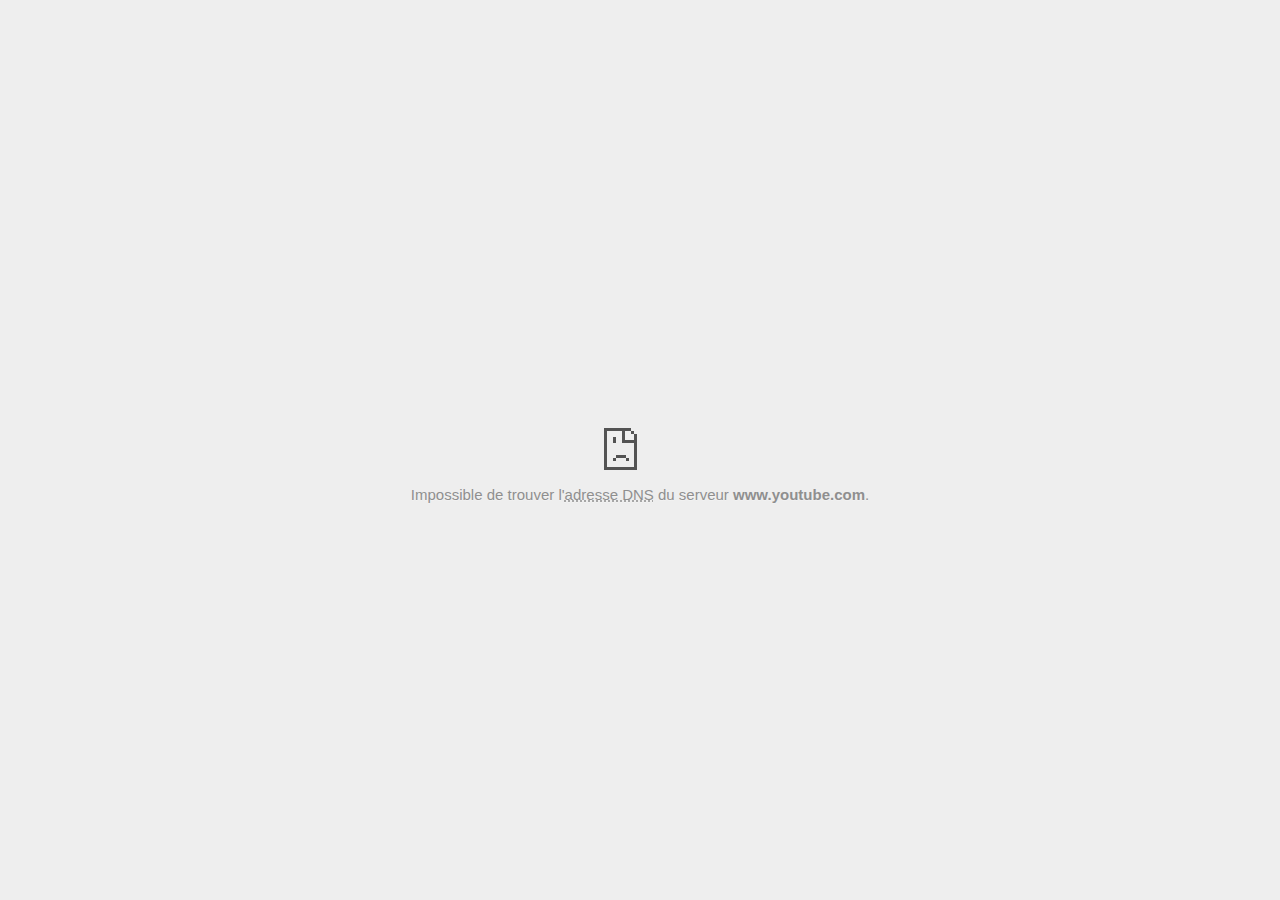
<file: Wisely Themes _ Lilac Wordpress_files/pyFBrlyj1p0.html>
<!DOCTYPE html>
<!-- saved from url=(0028)data:text/html,chromewebdata -->
<html i18n-values="dir:textdirection;lang:language" subframe="" dir="ltr" lang="fr" i18n-processed=""><head><meta http-equiv="Content-Type" content="text/html; charset=UTF-8">
  
  <meta name="viewport" content="width=device-width, initial-scale=1.0,
                                 maximum-scale=1.0, user-scalable=no">
  <title i18n-content="title">https://www.youtube.com/embed/pyFBrlyj1p0?start=4 n'est pas accessible</title>
  <style>/* Copyright 2014 The Chromium Authors. All rights reserved.
   Use of this source code is governed by a BSD-style license that can be
   found in the LICENSE file. */

a {
  color: #585858;
}

.bad-clock .icon {
  background-image: -webkit-image-set(
      url([data-uri]) 1x,
      url([data-uri]) 2x);
}

body {
  background-color: #f7f7f7;
  color: #646464;
}

body.safe-browsing {
  background-color: rgb(206, 52, 38);
  color: white;
}

button {
  -webkit-user-select: none;
  background: rgb(66, 133, 244);
  border: 0;
  border-radius: 2px;
  box-sizing: border-box;
  color: #fff;
  cursor: pointer;
  float: right;
  font-size: .875em;
  margin: 0;
  padding: 10px 24px;
  transition: box-shadow 200ms cubic-bezier(0.4, 0, 0.2, 1);
}

[dir='rtl'] button {
  float: left;
}

button:active {
  background: rgb(50, 102, 213);
  outline: 0;
}

button:hover {
  box-shadow: 0 1px 3px rgba(0, 0, 0, .50);
}

#debugging {
  display: inline;
  overflow: auto;
}

.debugging-content {
  line-height: 1em;
  margin-bottom: 0;
  margin-top: 1em;
}

.debugging-title {
  font-weight: bold;
}

#details {
  color: #696969;
  margin: 45px 0 50px;
}

#details p:not(:first-of-type) {
  margin-top: 20px;
}

#details-button {
  background: inherit;
  border: 0;
  float: none;
  margin: 0;
  padding: 10px 0;
  text-transform: uppercase;
}

#details-button:hover {
  box-shadow: inherit;
  text-decoration: underline;
}

.error-code {
  color: #696969;
  display: inline;
  font-size: .86667em;
  margin-top: 15px;
  opacity: .5;
  text-transform: uppercase;
}

#error-debugging-info {
  font-size: 0.8em;
}

h1 {
  color: #333;
  font-size: 1.6em;
  font-weight: normal;
  line-height: 1.25em;
  margin-bottom: 16px;
}

h2 {
  font-size: 1.2em;
  font-weight: normal;
}

.hidden {
  display: none;
}

html {
  -webkit-text-size-adjust: 100%;
  font-size: 125%;
}

.icon {
  background-repeat: no-repeat;
  background-size: 100%;
  height: 72px;
  margin: 0 0 40px;
  width: 72px;
}

input[type=checkbox] {
  opacity: 0;
}

input[type=checkbox]:focus ~ .checkbox {
  outline: -webkit-focus-ring-color auto 5px;
}

.interstitial-wrapper {
  box-sizing: border-box;
  font-size: 1em;
  line-height: 1.6em;
  margin: 100px auto 0;
  max-width: 600px;
  width: 100%;
}

#main-message > p {
  display: inline;
}

#extended-reporting-opt-in {
  font-size: .875em;
  margin-top: 39px;
}

#extended-reporting-opt-in label {
  position: relative;
}

.nav-wrapper {
  margin-top: 51px;
}

.nav-wrapper::after {
  clear: both;
  content: '';
  display: table;
  width: 100%;
}

.safe-browsing :-webkit-any(
    a, #details, #details-button, h1, h2, p, .small-link) {
  color: white;
}

.safe-browsing button {
  background-color: rgba(255, 255, 255, .15);
}

.safe-browsing button:active {
  background-color: rgba(255, 255, 255, .25);
}

.safe-browsing button:hover {
  box-shadow: 0 2px 3px rgba(0, 0, 0, .5);
}

.safe-browsing .error-code {
  display: none;
}

.safe-browsing .icon {
  background-image: -webkit-image-set(
      url([data-uri]) 1x,
      url([data-uri]) 2x);
}

.small-link {
  color: #696969;
  font-size: .875em;
}

.ssl .icon {
  background-image: -webkit-image-set(
      url([data-uri]) 1x,
      url([data-uri]) 2x);
}

.captive-portal .icon {
  background-image: -webkit-image-set(
      url([data-uri]) 1x,
      url([data-uri]) 2x);
}

.checkbox {
  background: transparent;
  border: 1px solid white;
  border-radius: 2px;
  display: block;
  height: 14px;
  left: 0;
  position: absolute;
  right: 0;
  top: -1px;
  width: 14px;
}

.checkbox::before {
  background: transparent;
  border: 2px solid white;
  border-right-width: 0;
  border-top-width: 0;
  content: '';
  height: 4px;
  left: 2px;
  opacity: 0;
  position: absolute;
  top: 3px;
  transform: rotate(-45deg);
  width: 9px;
}

.ssl-opt-in .checkbox {
  border-color: #696969;
}

.ssl-opt-in .checkbox::before {
  border-color: #696969;
}

input[type=checkbox]:checked ~ .checkbox::before {
  opacity: 1;
}

@media (max-width: 700px) {
  .interstitial-wrapper {
    padding: 0 10%;
  }

  #error-debugging-info {
    overflow: auto;
  }
}

@media (max-height: 600px) {
  .error-code {
    margin-top: 10px;
  }
}

@media (max-width: 420px) {
  button,
  [dir='rtl'] button,
  .small-link {
    float: none;
    font-size: .825em;
    font-weight: 400;
    margin: 0;
    text-transform: uppercase;
    width: 100%;
  }

  #details {
    margin: 20px 0 20px 0;
  }

  #details p:not(:first-of-type) {
    margin-top: 10px;
  }

  #details-button {
    display: block;
    margin-top: 20px;
    text-align: center;
    width: 100%;
  }

  .interstitial-wrapper {
    padding: 0 5%;
  }

  #extended-reporting-opt-in {
    margin-top: 24px;
  }

  .nav-wrapper {
    margin-top: 30px;
  }
}

/**
 * Mobile specific styling.
 * Navigation buttons are anchored to the bottom of the screen.
 * Details message replaces the top content in its own scrollable area.
 */

@media (max-width: 420px) and (max-height: 736px) and (orientation: portrait) {
  #details-button {
    border: 0;
    margin: 8px 0 0;
  }

  .secondary-button {
    -webkit-margin-end: 0;
    margin-top: 16px;
  }
}

/* Fixed nav. */
@media (min-width: 240px) and (max-width: 420px) and
       (min-height: 401px) and (max-height: 736px) and (orientation:portrait),
       (min-width: 421px) and (max-width: 736px) and (min-height: 240px) and
       (max-height: 420px) and (orientation:landscape) {
  body .nav-wrapper {
    background: #f7f7f7;
    bottom: 0;
    box-shadow: 0 -22px 40px rgb(247, 247, 247);
    left: 0;
    margin: 0;
    max-width: 736px;
    padding-left: 24px;
    padding-right: 24px;
    position: fixed;
    z-index: 1;
  }

  body.safe-browsing .nav-wrapper {
    background: rgb(206, 52, 38);
    box-shadow: 0 -22px 40px rgb(206, 52, 38);
  }

  .interstitial-wrapper {
    max-width: 736px;
  }

  #details,
  #main-content {
    padding-bottom: 40px;
  }
}

@media (max-width: 420px) and (max-height: 736px) and (orientation: portrait),
       (max-width: 736px) and (max-height: 420px) and (orientation: landscape) {
  body {
    margin: 0 auto;
  }

  button,
  [dir='rtl'] button,
  button.small-link {
    font-family: Roboto-Regular,Helvetica;
    font-size: .933em;
    font-weight: 600;
    margin: 6px 0;
    text-transform: uppercase;
  }

  .nav-wrapper {
    box-sizing: border-box;
    padding-bottom: 8px;
    width: 100%;
  }

  .error-code {
    margin-top: 0;
  }

  #details {
    box-sizing: border-box;
    height: auto;
    margin: 0;
    opacity: 1;
    transition: opacity 250ms cubic-bezier(0.4, 0, 0.2, 1);
  }

  #details.hidden,
  #main-content.hidden {
    display: block;
    height: 0;
    opacity: 0;
    overflow: hidden;
    transition: none;
  }

  #details-button {
    padding-bottom: 16px;
    padding-top: 16px;
  }

  h1 {
    font-size: 1.5em;
    margin-bottom: 8px;
  }

  .icon {
    margin-bottom: 12px;
  }

  .interstitial-wrapper {
    box-sizing: border-box;
    margin: 24px auto 12px;
    padding: 0 24px;
    position: relative;
  }

  .interstitial-wrapper p {
    font-size: .95em;
    line-height: 1.61em;
    margin-top: 8px;
  }

  #main-content {
    margin: 0;
    transition: opacity 100ms cubic-bezier(0.4, 0, 0.2, 1);
  }

  .small-link {
    border: 0;
  }

  .suggested-left > #control-buttons,
  .suggested-right > #control-buttons {
    float: none;
    margin: 0;
  }
}

@media (min-height: 400px) and (orientation:portrait) {
  .interstitial-wrapper {
    margin-bottom: 145px;
  }
}

@media (min-height: 299px) and (orientation:portrait) {
  .nav-wrapper {
    padding-bottom: 16px;
  }
}

@media (min-height: 405px) and (max-height: 736px) and
       (max-width: 420px) and (orientation:portrait) {
  .icon {
    margin-bottom: 24px;
  }

  .interstitial-wrapper {
    margin-top: 64px;
  }
}

@media (min-height: 480px) and (max-width: 420px) and
       (max-height: 736px) and (orientation: portrait),
       (min-height: 338px) and (max-height: 420px) and (max-width: 736px) and
       (orientation: landscape) {
  .icon {
    margin-bottom: 24px;
  }

  .nav-wrapper {
    padding-bottom: 24px;
  }
}

@media (min-height: 500px) and (max-width: 414px) and (orientation: portrait) {
  .interstitial-wrapper {
    margin-top: 96px;
  }
}

/* Phablet sizing */
@media (min-width: 375px) and (min-height: 641px) and (max-height: 736px) and
       (max-width: 414px) and (orientation: portrait) {
  button,
  [dir='rtl'] button,
  .small-link {
    font-size: 1em;
    padding-bottom: 12px;
    padding-top: 12px;
  }

  body:not(.offline) .icon {
    height: 80px;
    width: 80px;
  }

  #details-button {
    margin-top: 28px;
  }

  h1 {
    font-size: 1.7em;
  }

  .icon {
    margin-bottom: 28px;
  }

  .interstitial-wrapper {
    padding: 28px;
  }

  .interstitial-wrapper p {
    font-size: 1.05em;
  }

  .nav-wrapper {
    padding: 28px;
  }
}

@media (min-width: 420px) and (max-width: 736px) and
       (min-height: 240px) and (max-height: 298px) and
       (orientation:landscape) {
  body:not(.offline) .icon {
    height: 50px;
    width: 50px;
  }

  .icon {
    padding-top: 0;
  }

  .interstitial-wrapper {
    margin-top: 16px;
  }

  .nav-wrapper {
    padding: 0 24px 8px;
  }
}

@media (min-width: 420px) and (max-width: 736px) and
       (min-height: 240px) and (max-height: 420px) and
       (orientation:landscape) {
  #details-button {
    margin: 0;
  }

  .interstitial-wrapper {
    margin-bottom: 70px;
  }

  .nav-wrapper {
    margin-top: 0;
  }

  #extended-reporting-opt-in {
    margin-top: 0;
  }
}

/* Phablet landscape */
@media (min-width: 680px) and (max-height: 414px) {
  .interstitial-wrapper {
    margin: 24px auto;
  }

  .nav-wrapper {
    margin: 16px auto 0;
  }
}

@media (max-height: 240px) and (orientation: landscape),
       (max-height: 480px) and (orientation: portrait),
       (max-width: 419px) and (max-height: 323px) {
  body:not(.offline) .icon {
    height: 56px;
    width: 56px;
  }

  .icon {
    margin-bottom: 16px;
  }
}

/* Small mobile screens. No fixed nav. */
@media (max-height: 400px) and (orientation: portrait),
       (max-height: 239px) and (orientation: landscape),
       (max-width: 419px) and (max-height: 399px) {
  .interstitial-wrapper {
    display: flex;
    flex-direction: column;
    margin-bottom: 0;
  }

  #details {
    flex: 1 1 auto;
    order: 0;
  }

  #main-content {
    flex: 1 1 auto;
    order: 0;
  }

  .nav-wrapper {
    flex: 0 1 auto;
    margin-top: 8px;
    order: 1;
    padding-left: 0;
    padding-right: 0;
    position: relative;
    width: 100%;
  }
}

@media (max-width: 239px) and (orientation: portrait) {
  .nav-wrapper {
    padding-left: 0;
    padding-right: 0;
  }
}
</style>
  <style>/* Copyright 2013 The Chromium Authors. All rights reserved.
 * Use of this source code is governed by a BSD-style license that can be
 * found in the LICENSE file. */

/* Don't use the main frame div when the error is in a subframe. */
html[subframe] #main-frame-error {
  display: none;
}

/* Don't use the subframe error div when the error is in a main frame. */
html:not([subframe]) #sub-frame-error {
  display: none;
}

#diagnose-button {
  -webkit-margin-start: 0;
  float: none;
  margin-bottom: 10px;
  margin-top: 20px;
}

h1 {
  margin-top: 0;
  word-wrap: break-word;
}

h1 span {
  font-weight: 500;
}

h2 {
  color: #666;
  font-size: 1.2em;
  font-weight: normal;
  margin: 10px 0;
}

a {
  color: rgb(17, 85, 204);
  text-decoration: none;
}

.icon {
  -webkit-user-select: none;
  display: inline-block;
}

.icon-generic {
  /**
   * Can't access chrome://theme/IDR_ERROR_NETWORK_GENERIC from an untrusted
   * renderer process, so embed the resource manually.
   */
  content: -webkit-image-set(
      url([data-uri]) 1x,
      url([data-uri]) 2x);
}

.icon-offline {
  content: -webkit-image-set(
      url([data-uri]) 1x,
      url([data-uri]) 2x);
  position: relative;
}

.icon-disabled {
  content: -webkit-image-set(
      url([data-uri]) 1x,
      url([data-uri]) 2x);
  width: 112px;
}

.error-code {
  display: block;
  font-size: .8em;
}

#content-top {
  margin: 20px;
}

#help-box-inner {
  background-color: #f9f9f9;
  border-top: 1px solid #EEE;
  color: #444;
  padding: 20px;
  text-align: start;
}

.hidden {
  display: none;
}

#suggestion {
  margin-top: 15px;
}

#suggestions-list p {
  -webkit-margin-after: 0;
}

#suggestions-list ul {
  margin-top: 0;
}

.single-suggestion {
  list-style-type: none;
  padding-left: 0;
}

#short-suggestion {
  margin-top: 5px;
}

#sub-frame-error-details {

  color: #8F8F8F;
/* Not done on mobile for performance reasons. */
  text-shadow: 0 1px 0 rgba(255,255,255,0.3);
}

[jscontent=hostName],
[jscontent=failedUrl] {
  overflow-wrap: break-word;
}

#search-container {
  /* Prevents a space between controls. */
  display: flex;
  margin-top: 20px;
}

#search-box {
  border: 1px solid #cdcdcd;
  flex-grow: 1;
  font-size: 1em;
  height: 26px;
  margin-right: 0;
  padding: 1px 9px;
}

#search-box:focus {
  border: 1px solid rgb(93, 154, 255);
  outline: none;
}

#search-button {
  border: none;
  border-bottom-left-radius: 0;
  border-top-left-radius: 0;
  box-shadow: none;
  display: flex;
  height: 30px;
  margin: 0;
  padding: 0;
  width: 60px;
}

#search-image {
  content:
      -webkit-image-set(
          url([data-uri]) 1x,
          url([data-uri]) 2x);
  margin: auto;
}

.secondary-button {
  -webkit-margin-end: 16px;
  background: #d9d9d9;
  color: #696969;
}

.snackbar {
  background: #323232;
  border-radius: 2px;
  bottom: 24px;
  box-sizing: border-box;
  color: #fff;
  font-size: .87em;
  left: 24px;
  max-width: 568px;
  min-width: 288px;
  opacity: 0;
  padding: 16px 24px 12px;
  position: fixed;
  transform: translateY(90px);
  will-change: opacity, transform;
  z-index: 999;
}

.snackbar-show {
  -webkit-animation:
    show-snackbar .25s cubic-bezier(0.0, 0.0, 0.2, 1) forwards,
    hide-snackbar .25s cubic-bezier(0.4, 0.0, 1, 1) forwards 5s;
}

@-webkit-keyframes show-snackbar {
  100% {
    opacity: 1;
    transform: translateY(0);
  }
}

@-webkit-keyframes hide-snackbar {
  0% {
    opacity: 1;
    transform: translateY(0);
  }
  100% {
    opacity: 0;
    transform: translateY(90px);
  }
}

.suggestions {
  margin-top: 18px;
}

.suggestion-header {
  font-weight: bold;
  margin-bottom: 4px;
}

.suggestion-body {
  color: #777;
}

/* Increase line height at higher resolutions. */
@media (min-width: 641px) and (min-height: 641px) {
  #help-box-inner {
    line-height: 18px;
  }
}

/* Decrease padding at low sizes. */
@media (max-width: 640px), (max-height: 640px) {
  h1 {
    margin: 0 0 15px;
  }
  #content-top {
    margin: 15px;
  }
  #help-box-inner {
    padding: 20px;
  }
  .suggestions {
    margin-top: 10px;
  }
  .suggestion-header {
    margin-bottom: 0;
  }
}

/* Don't allow overflow when in a subframe. */
html[subframe] body {
  overflow: hidden;
}

#sub-frame-error {
  -webkit-align-items: center;
  background-color: #DDD;
  display: -webkit-flex;
  -webkit-flex-flow: column;
  height: 100%;
  -webkit-justify-content: center;
  left: 0;
  position: absolute;
  text-align: center;
  top: 0;
  transition: background-color .2s ease-in-out;
  width: 100%;
}

#sub-frame-error:hover {
  background-color: #EEE;
}

#sub-frame-error .icon-generic {
  margin: 0 0 16px;
}

#sub-frame-error-details {
  margin: 0 10px;
  text-align: center;
  visibility: hidden;
}

/* Show details only when hovering. */
#sub-frame-error:hover #sub-frame-error-details {
  visibility: visible;
}

/* If the iframe is too small, always hide the error code. */
/* TODO(mmenke): See if overflow: no-display works better, once supported. */
@media (max-width: 200px), (max-height: 95px) {
  #sub-frame-error-details {
    display: none;
  }
}

/* Adjust icon for small embedded frames in apps. */
@media (max-height: 100px) {
  #sub-frame-error .icon-generic {
    height: auto;
    margin: 0;
    padding-top: 0;
    width: 25px;
  }
}

/* details-button is special; it's a <button> element that looks like a link. */
#details-button {
  box-shadow: none;
  min-width: 0;
}

/* Styles for platform dependent separation of controls and details button. */
.suggested-left > #control-buttons,
.suggested-left #stale-load-button,
.suggested-right > #details-button {
  float: left;
}

.suggested-right > #control-buttons,
.suggested-right #stale-load-button,
.suggested-left > #details-button {
  float: right;
}

.suggested-left .secondary-button {
  -webkit-margin-end: 0px;
  -webkit-margin-start: 16px;
}

#details-button.singular {
  float: none;
}

#buttons::after {
  clear: both;
  content: '';
  display: block;
  width: 100%;
}

/* Offline page */
.offline {
  transition: -webkit-filter 1.5s cubic-bezier(0.65, 0.05, 0.36, 1),
              background-color 1.5s cubic-bezier(0.65, 0.05, 0.36, 1);
  will-change: -webkit-filter, background-color;
}

.offline #main-message > p {
  display: none;
}

.offline.inverted {
  -webkit-filter: invert(100%);
  background-color: #000;
}

.offline .interstitial-wrapper {
  color: #2b2b2b;
  font-size: 1em;
  line-height: 1.55;
  margin: 0 auto;
  max-width: 600px;
  padding-top: 100px;
  width: 100%;
}

.offline .runner-container {
  height: 150px;
  max-width: 600px;
  overflow: hidden;
  position: absolute;
  top: 35px;
  width: 44px;
}

.offline .runner-canvas {
  height: 150px;
  max-width: 600px;
  opacity: 1;
  overflow: hidden;
  position: absolute;
  top: 0;
  z-index: 2;
}

.offline .controller {
  background: rgba(247,247,247, .1);
  height: 100vh;
  left: 0;
  position: absolute;
  top: 0;
  width: 100vw;
  z-index: 1;
}

#offline-resources {
  display: none;
}

@media (max-width: 420px) {
  .suggested-left > #control-buttons,
  .suggested-right > #control-buttons {
    float: none;
  }

  .snackbar {
    left: 0;
    bottom: 0;
    width: 100%;
    border-radius: 0;
  }
}

@media (max-height: 350px) {
  h1 {
    margin: 0 0 15px;
  }

  .icon-offline {
    margin: 0 0 10px;
  }

  .interstitial-wrapper {
    margin-top: 5%;
  }

  .nav-wrapper {
    margin-top: 30px;
  }
}

@media (min-width: 600px) and (max-width: 736px) and (orientation: landscape) {
  .offline .interstitial-wrapper {
    margin-left: 0;
    margin-right: 0;
  }
}

@media (min-width: 420px) and (max-width: 736px) and
       (min-height: 240px) and (max-height: 420px) and
       (orientation:landscape) {
  .interstitial-wrapper {
    margin-bottom: 100px;
  }
}

@media (min-height: 240px) and (orientation: landscape) {
  .offline .interstitial-wrapper {
    margin-bottom: 90px;
  }

  .icon-offline {
    margin-bottom: 20px;
  }
}

@media (max-height: 320px) and (orientation: landscape) {
  .icon-offline {
    margin-bottom: 0;
  }

  .offline .runner-container {
    top: 10px;
  }
}

@media (max-width: 240px) {
  button {
    padding-left: 12px;
    padding-right: 12px;
  }

  .interstitial-wrapper {
    overflow: inherit;
    padding: 0 8px;
  }
}

@media (max-width: 120px) {
  button {
    width: auto;
  }
}
</style>
  <script>// Copyright 2015 The Chromium Authors. All rights reserved.
// Use of this source code is governed by a BSD-style license that can be
// found in the LICENSE file.

var mobileNav = false;

/**
 * For small screen mobile the navigation buttons are moved
 * below the advanced text.
 */
function onResize() {
  var helpOuterBox = document.querySelector('#details');
  var mainContent = document.querySelector('#main-content');
  var mediaQuery = '(min-width: 240px) and (max-width: 420px) and ' +
      '(max-height: 736px) and (min-height: 401px) and ' +
      '(orientation: portrait), (max-width: 736px) and ' +
      '(max-height: 420px) and (min-height: 240px) and ' +
      '(min-width: 421px) and (orientation: landscape)';

  var detailsHidden = helpOuterBox.classList.contains('hidden');
  var runnerContainer = document.querySelector('.runner-container');

  // Check for change in nav status.
  if (mobileNav != window.matchMedia(mediaQuery).matches) {
    mobileNav = !mobileNav;

    // Handle showing the top content / details sections according to state.
    if (mobileNav) {
      mainContent.classList.toggle('hidden', !detailsHidden);
      helpOuterBox.classList.toggle('hidden', detailsHidden);
      if (runnerContainer) {
        runnerContainer.classList.toggle('hidden', !detailsHidden);
      }
    } else if (!detailsHidden) {
      // Non mobile nav with visible details.
      mainContent.classList.remove('hidden');
      helpOuterBox.classList.remove('hidden');
      if (runnerContainer) {
        runnerContainer.classList.remove('hidden');
      }
    }
  }
}

function setupMobileNav() {
  window.addEventListener('resize', onResize);
  onResize();
}

document.addEventListener('DOMContentLoaded', setupMobileNav);
</script>
  <script>// Copyright 2013 The Chromium Authors. All rights reserved.
// Use of this source code is governed by a BSD-style license that can be
// found in the LICENSE file.

function toggleHelpBox() {
  var helpBoxOuter = document.getElementById('details');
  helpBoxOuter.classList.toggle('hidden');
  var detailsButton = document.getElementById('details-button');
  if (helpBoxOuter.classList.contains('hidden'))
    detailsButton.innerText = detailsButton.detailsText;
  else
    detailsButton.innerText = detailsButton.hideDetailsText;

  // Details appears over the main content on small screens.
  if (mobileNav) {
    document.getElementById('main-content').classList.toggle('hidden');
    var runnerContainer = document.querySelector('.runner-container');
    if (runnerContainer) {
      runnerContainer.classList.toggle('hidden');
    }
  }
}

function diagnoseErrors() {
if (window.errorPageController)
      errorPageController.diagnoseErrorsButtonClick();

}

// Subframes use a different layout but the same html file.  This is to make it
// easier to support platforms that load the error page via different
// mechanisms (Currently just iOS).
if (window.top.location != window.location)
  document.documentElement.setAttribute('subframe', '');

// Re-renders the error page using |strings| as the dictionary of values.
// Used by NetErrorTabHelper to update DNS error pages with probe results.
function updateForDnsProbe(strings) {
  var context = new JsEvalContext(strings);
  jstProcess(context, document.getElementById('t'));
}

// Given the classList property of an element, adds an icon class to the list
// and removes the previously-
function updateIconClass(classList, newClass) {
  var oldClass;

  if (classList.hasOwnProperty('last_icon_class')) {
    oldClass = classList['last_icon_class'];
    if (oldClass == newClass)
      return;
  }

  classList.add(newClass);
  if (oldClass !== undefined)
    classList.remove(oldClass);

  classList['last_icon_class'] = newClass;

  if (newClass == 'icon-offline') {
    document.body.classList.add('offline');
    new Runner('.interstitial-wrapper');
  } else {
    document.body.classList.add('neterror');
  }
}

// Does a search using |baseSearchUrl| and the text in the search box.
function search(baseSearchUrl) {
  var searchTextNode = document.getElementById('search-box');
  document.location = baseSearchUrl + searchTextNode.value;
  return false;
}

// Use to track clicks on elements generated by the navigation correction
// service.  If |trackingId| is negative, the element does not come from the
// correction service.
function trackClick(trackingId) {
  // This can't be done with XHRs because XHRs are cancelled on navigation
  // start, and because these are cross-site requests.
  if (trackingId >= 0 && errorPageController)
    errorPageController.trackClick(trackingId);
}

// Called when an <a> tag generated by the navigation correction service is
// clicked.  Separate function from trackClick so the resources don't have to
// be updated if new data is added to jstdata.
function linkClicked(jstdata) {
  trackClick(jstdata.trackingId);
}

// Implements button clicks.  This function is needed during the transition
// between implementing these in trunk chromium and implementing them in
// iOS.
function reloadButtonClick(url) {
  if (window.errorPageController) {
    errorPageController.reloadButtonClick();
  } else {
    location = url;
  }
}

function showSavedCopyButtonClick() {
  if (window.errorPageController) {
    errorPageController.showSavedCopyButtonClick();
  }
}

function showOfflinePagesButtonClick() {
  if (window.errorPageController) {
    errorPageController.showOfflinePagesButtonClick();
  }
}

function detailsButtonClick() {
  if (window.errorPageController)
    errorPageController.detailsButtonClick();
}

/**
 * Replace the reload button with the Google cached copy suggestion.
 */
function setUpCachedButton(buttonStrings) {
  var reloadButton = document.getElementById('reload-button');

  reloadButton.textContent = buttonStrings.msg;
  var url = buttonStrings.cacheUrl;
  var trackingId = buttonStrings.trackingId;
  reloadButton.onclick = function(e) {
    e.preventDefault();
    trackClick(trackingId);
    if (window.errorPageController) {
      errorPageController.trackCachedCopyButtonClick();
    }
    location = url;
  };
  reloadButton.style.display = '';
  document.getElementById('control-buttons').hidden = false;
}

var primaryControlOnLeft = true;
primaryControlOnLeft = false;

function onDocumentLoad() {
  var controlButtonDiv = document.getElementById('control-buttons');
  var reloadButton = document.getElementById('reload-button');
  var detailsButton = document.getElementById('details-button');
  var showSavedCopyButton = document.getElementById('show-saved-copy-button');
  var showOfflinePagesButton =
      document.getElementById('show-offline-pages-button');

  var reloadButtonVisible = loadTimeData.valueExists('reloadButton') &&
      loadTimeData.getValue('reloadButton').msg;
  var showSavedCopyButtonVisible =
      loadTimeData.valueExists('showSavedCopyButton') &&
      loadTimeData.getValue('showSavedCopyButton').msg;
  var showOfflinePagesButtonVisible =
      loadTimeData.valueExists('showOfflinePagesButton') &&
      loadTimeData.getValue('showOfflinePagesButton').msg;

  var primaryButton, secondaryButton;
  if (showSavedCopyButton.primary) {
    primaryButton = showSavedCopyButton;
    secondaryButton = reloadButton;
  } else {
    primaryButton = reloadButton;
    secondaryButton = showSavedCopyButton;
  }

  // Sets up the proper button layout for the current platform.
  if (primaryControlOnLeft) {
    buttons.classList.add('suggested-left');
    controlButtonDiv.insertBefore(secondaryButton, primaryButton);
  } else {
    buttons.classList.add('suggested-right');
    controlButtonDiv.insertBefore(primaryButton, secondaryButton);
  }

  // Check for Google cached copy suggestion.
  if (loadTimeData.valueExists('cacheButton')) {
    setUpCachedButton(loadTimeData.getValue('cacheButton'));
  }

  if (reloadButton.style.display == 'none' &&
      showSavedCopyButton.style.display == 'none' &&
      showOfflinePagesButton.style.display == 'none') {
    detailsButton.classList.add('singular');
  }

  // Show control buttons.
  if (reloadButtonVisible || showSavedCopyButtonVisible ||
      showOfflinePagesButtonVisible) {
    controlButtonDiv.hidden = false;

    // Set the secondary button state in the cases of two call to actions.
    if ((reloadButtonVisible || showOfflinePagesButtonVisible) &&
        showSavedCopyButtonVisible) {
      secondaryButton.classList.add('secondary-button');
    }
  }
}

document.addEventListener('DOMContentLoaded', onDocumentLoad);
</script>
  <script>// Copyright (c) 2014 The Chromium Authors. All rights reserved.
// Use of this source code is governed by a BSD-style license that can be
// found in the LICENSE file.
(function() {
'use strict';
/**
 * T-Rex runner.
 * @param {string} outerContainerId Outer containing element id.
 * @param {Object} opt_config
 * @constructor
 * @export
 */
function Runner(outerContainerId, opt_config) {
  // Singleton
  if (Runner.instance_) {
    return Runner.instance_;
  }
  Runner.instance_ = this;

  this.outerContainerEl = document.querySelector(outerContainerId);
  this.containerEl = null;
  this.snackbarEl = null;
  this.detailsButton = this.outerContainerEl.querySelector('#details-button');

  this.config = opt_config || Runner.config;

  this.dimensions = Runner.defaultDimensions;

  this.canvas = null;
  this.canvasCtx = null;

  this.tRex = null;

  this.distanceMeter = null;
  this.distanceRan = 0;

  this.highestScore = 0;

  this.time = 0;
  this.runningTime = 0;
  this.msPerFrame = 1000 / FPS;
  this.currentSpeed = this.config.SPEED;

  this.obstacles = [];

  this.started = false;
  this.activated = false;
  this.crashed = false;
  this.paused = false;
  this.inverted = false;
  this.invertTimer = 0;
  this.resizeTimerId_ = null;

  this.playCount = 0;

  // Sound FX.
  this.audioBuffer = null;
  this.soundFx = {};

  // Global web audio context for playing sounds.
  this.audioContext = null;

  // Images.
  this.images = {};
  this.imagesLoaded = 0;

  if (this.isDisabled()) {
    this.setupDisabledRunner();
  } else {
    this.loadImages();
  }
}
window['Runner'] = Runner;


/**
 * Default game width.
 * @const
 */
var DEFAULT_WIDTH = 600;

/**
 * Frames per second.
 * @const
 */
var FPS = 60;

/** @const */
var IS_HIDPI = window.devicePixelRatio > 1;

/** @const */
var IS_IOS = window.navigator.userAgent.indexOf('CriOS') > -1 ||
    window.navigator.userAgent == 'UIWebViewForStaticFileContent';

/** @const */
var IS_MOBILE = window.navigator.userAgent.indexOf('Mobi') > -1 || IS_IOS;

/** @const */
var IS_TOUCH_ENABLED = 'ontouchstart' in window;

/**
 * Default game configuration.
 * @enum {number}
 */
Runner.config = {
  ACCELERATION: 0.001,
  BG_CLOUD_SPEED: 0.2,
  BOTTOM_PAD: 10,
  CLEAR_TIME: 3000,
  CLOUD_FREQUENCY: 0.5,
  GAMEOVER_CLEAR_TIME: 750,
  GAP_COEFFICIENT: 0.6,
  GRAVITY: 0.6,
  INITIAL_JUMP_VELOCITY: 12,
  INVERT_FADE_DURATION: 12000,
  INVERT_DISTANCE: 700,
  MAX_CLOUDS: 6,
  MAX_OBSTACLE_LENGTH: 3,
  MAX_OBSTACLE_DUPLICATION: 2,
  MAX_SPEED: 13,
  MIN_JUMP_HEIGHT: 35,
  MOBILE_SPEED_COEFFICIENT: 1.2,
  RESOURCE_TEMPLATE_ID: 'audio-resources',
  SPEED: 6,
  SPEED_DROP_COEFFICIENT: 3
};


/**
 * Default dimensions.
 * @enum {string}
 */
Runner.defaultDimensions = {
  WIDTH: DEFAULT_WIDTH,
  HEIGHT: 150
};


/**
 * CSS class names.
 * @enum {string}
 */
Runner.classes = {
  CANVAS: 'runner-canvas',
  CONTAINER: 'runner-container',
  CRASHED: 'crashed',
  ICON: 'icon-offline',
  INVERTED: 'inverted',
  SNACKBAR: 'snackbar',
  SNACKBAR_SHOW: 'snackbar-show',
  TOUCH_CONTROLLER: 'controller'
};


/**
 * Sprite definition layout of the spritesheet.
 * @enum {Object}
 */
Runner.spriteDefinition = {
  LDPI: {
    CACTUS_LARGE: {x: 332, y: 2},
    CACTUS_SMALL: {x: 228, y: 2},
    CLOUD: {x: 86, y: 2},
    HORIZON: {x: 2, y: 54},
    MOON: {x: 484, y: 2},
    PTERODACTYL: {x: 134, y: 2},
    RESTART: {x: 2, y: 2},
    TEXT_SPRITE: {x: 655, y: 2},
    TREX: {x: 848, y: 2},
    STAR: {x: 645, y: 2}
  },
  HDPI: {
    CACTUS_LARGE: {x: 652, y: 2},
    CACTUS_SMALL: {x: 446, y: 2},
    CLOUD: {x: 166, y: 2},
    HORIZON: {x: 2, y: 104},
    MOON: {x: 954, y: 2},
    PTERODACTYL: {x: 260, y: 2},
    RESTART: {x: 2, y: 2},
    TEXT_SPRITE: {x: 1294, y: 2},
    TREX: {x: 1678, y: 2},
    STAR: {x: 1276, y: 2}
  }
};


/**
 * Sound FX. Reference to the ID of the audio tag on interstitial page.
 * @enum {string}
 */
Runner.sounds = {
  BUTTON_PRESS: 'offline-sound-press',
  HIT: 'offline-sound-hit',
  SCORE: 'offline-sound-reached'
};


/**
 * Key code mapping.
 * @enum {Object}
 */
Runner.keycodes = {
  JUMP: {'38': 1, '32': 1},  // Up, spacebar
  DUCK: {'40': 1},  // Down
  RESTART: {'13': 1}  // Enter
};


/**
 * Runner event names.
 * @enum {string}
 */
Runner.events = {
  ANIM_END: 'webkitAnimationEnd',
  CLICK: 'click',
  KEYDOWN: 'keydown',
  KEYUP: 'keyup',
  MOUSEDOWN: 'mousedown',
  MOUSEUP: 'mouseup',
  RESIZE: 'resize',
  TOUCHEND: 'touchend',
  TOUCHSTART: 'touchstart',
  VISIBILITY: 'visibilitychange',
  BLUR: 'blur',
  FOCUS: 'focus',
  LOAD: 'load'
};


Runner.prototype = {
  /**
   * Whether the easter egg has been disabled. CrOS enterprise enrolled devices.
   * @return {boolean}
   */
  isDisabled: function() {
    return loadTimeData && loadTimeData.valueExists('disabledEasterEgg');
  },

  /**
   * For disabled instances, set up a snackbar with the disabled message.
   */
  setupDisabledRunner: function() {
    this.containerEl = document.createElement('div');
    this.containerEl.className = Runner.classes.SNACKBAR;
    this.containerEl.textContent = loadTimeData.getValue('disabledEasterEgg');
    this.outerContainerEl.appendChild(this.containerEl);

    // Show notification when the activation key is pressed.
    document.addEventListener(Runner.events.KEYDOWN, function(e) {
      if (Runner.keycodes.JUMP[e.keyCode]) {
        this.containerEl.classList.add(Runner.classes.SNACKBAR_SHOW);
        document.querySelector('.icon').classList.add('icon-disabled');
      }
    }.bind(this));
  },

  /**
   * Setting individual settings for debugging.
   * @param {string} setting
   * @param {*} value
   */
  updateConfigSetting: function(setting, value) {
    if (setting in this.config && value != undefined) {
      this.config[setting] = value;

      switch (setting) {
        case 'GRAVITY':
        case 'MIN_JUMP_HEIGHT':
        case 'SPEED_DROP_COEFFICIENT':
          this.tRex.config[setting] = value;
          break;
        case 'INITIAL_JUMP_VELOCITY':
          this.tRex.setJumpVelocity(value);
          break;
        case 'SPEED':
          this.setSpeed(value);
          break;
      }
    }
  },

  /**
   * Cache the appropriate image sprite from the page and get the sprite sheet
   * definition.
   */
  loadImages: function() {
    if (IS_HIDPI) {
      Runner.imageSprite = document.getElementById('offline-resources-2x');
      this.spriteDef = Runner.spriteDefinition.HDPI;
    } else {
      Runner.imageSprite = document.getElementById('offline-resources-1x');
      this.spriteDef = Runner.spriteDefinition.LDPI;
    }

    if (Runner.imageSprite.complete) {
      this.init();
    } else {
      // If the images are not yet loaded, add a listener.
      Runner.imageSprite.addEventListener(Runner.events.LOAD,
          this.init.bind(this));
    }
  },

  /**
   * Load and decode base 64 encoded sounds.
   */
  loadSounds: function() {
    if (!IS_IOS) {
      this.audioContext = new AudioContext();

      var resourceTemplate =
          document.getElementById(this.config.RESOURCE_TEMPLATE_ID).content;

      for (var sound in Runner.sounds) {
        var soundSrc =
            resourceTemplate.getElementById(Runner.sounds[sound]).src;
        soundSrc = soundSrc.substr(soundSrc.indexOf(',') + 1);
        var buffer = decodeBase64ToArrayBuffer(soundSrc);

        // Async, so no guarantee of order in array.
        this.audioContext.decodeAudioData(buffer, function(index, audioData) {
            this.soundFx[index] = audioData;
          }.bind(this, sound));
      }
    }
  },

  /**
   * Sets the game speed. Adjust the speed accordingly if on a smaller screen.
   * @param {number} opt_speed
   */
  setSpeed: function(opt_speed) {
    var speed = opt_speed || this.currentSpeed;

    // Reduce the speed on smaller mobile screens.
    if (this.dimensions.WIDTH < DEFAULT_WIDTH) {
      var mobileSpeed = speed * this.dimensions.WIDTH / DEFAULT_WIDTH *
          this.config.MOBILE_SPEED_COEFFICIENT;
      this.currentSpeed = mobileSpeed > speed ? speed : mobileSpeed;
    } else if (opt_speed) {
      this.currentSpeed = opt_speed;
    }
  },

  /**
   * Game initialiser.
   */
  init: function() {
    // Hide the static icon.
    document.querySelector('.' + Runner.classes.ICON).style.visibility =
        'hidden';

    this.adjustDimensions();
    this.setSpeed();

    this.containerEl = document.createElement('div');
    this.containerEl.className = Runner.classes.CONTAINER;

    // Player canvas container.
    this.canvas = createCanvas(this.containerEl, this.dimensions.WIDTH,
        this.dimensions.HEIGHT, Runner.classes.PLAYER);

    this.canvasCtx = this.canvas.getContext('2d');
    this.canvasCtx.fillStyle = '#f7f7f7';
    this.canvasCtx.fill();
    Runner.updateCanvasScaling(this.canvas);

    // Horizon contains clouds, obstacles and the ground.
    this.horizon = new Horizon(this.canvas, this.spriteDef, this.dimensions,
        this.config.GAP_COEFFICIENT);

    // Distance meter
    this.distanceMeter = new DistanceMeter(this.canvas,
          this.spriteDef.TEXT_SPRITE, this.dimensions.WIDTH);

    // Draw t-rex
    this.tRex = new Trex(this.canvas, this.spriteDef.TREX);

    this.outerContainerEl.appendChild(this.containerEl);

    if (IS_MOBILE) {
      this.createTouchController();
    }

    this.startListening();
    this.update();

    window.addEventListener(Runner.events.RESIZE,
        this.debounceResize.bind(this));
  },

  /**
   * Create the touch controller. A div that covers whole screen.
   */
  createTouchController: function() {
    this.touchController = document.createElement('div');
    this.touchController.className = Runner.classes.TOUCH_CONTROLLER;
  },

  /**
   * Debounce the resize event.
   */
  debounceResize: function() {
    if (!this.resizeTimerId_) {
      this.resizeTimerId_ =
          setInterval(this.adjustDimensions.bind(this), 250);
    }
  },

  /**
   * Adjust game space dimensions on resize.
   */
  adjustDimensions: function() {
    clearInterval(this.resizeTimerId_);
    this.resizeTimerId_ = null;

    var boxStyles = window.getComputedStyle(this.outerContainerEl);
    var padding = Number(boxStyles.paddingLeft.substr(0,
        boxStyles.paddingLeft.length - 2));

    this.dimensions.WIDTH = this.outerContainerEl.offsetWidth - padding * 2;

    // Redraw the elements back onto the canvas.
    if (this.canvas) {
      this.canvas.width = this.dimensions.WIDTH;
      this.canvas.height = this.dimensions.HEIGHT;

      Runner.updateCanvasScaling(this.canvas);

      this.distanceMeter.calcXPos(this.dimensions.WIDTH);
      this.clearCanvas();
      this.horizon.update(0, 0, true);
      this.tRex.update(0);

      // Outer container and distance meter.
      if (this.activated || this.crashed || this.paused) {
        this.containerEl.style.width = this.dimensions.WIDTH + 'px';
        this.containerEl.style.height = this.dimensions.HEIGHT + 'px';
        this.distanceMeter.update(0, Math.ceil(this.distanceRan));
        this.stop();
      } else {
        this.tRex.draw(0, 0);
      }

      // Game over panel.
      if (this.crashed && this.gameOverPanel) {
        this.gameOverPanel.updateDimensions(this.dimensions.WIDTH);
        this.gameOverPanel.draw();
      }
    }
  },

  /**
   * Play the game intro.
   * Canvas container width expands out to the full width.
   */
  playIntro: function() {
    if (!this.started && !this.crashed) {
      this.playingIntro = true;
      this.tRex.playingIntro = true;

      // CSS animation definition.
      var keyframes = '@-webkit-keyframes intro { ' +
            'from { width:' + Trex.config.WIDTH + 'px }' +
            'to { width: ' + this.dimensions.WIDTH + 'px }' +
          '}';
      document.styleSheets[0].insertRule(keyframes, 0);

      this.containerEl.addEventListener(Runner.events.ANIM_END,
          this.startGame.bind(this));

      this.containerEl.style.webkitAnimation = 'intro .4s ease-out 1 both';
      this.containerEl.style.width = this.dimensions.WIDTH + 'px';

      if (this.touchController) {
        this.outerContainerEl.appendChild(this.touchController);
      }
      this.activated = true;
      this.started = true;
    } else if (this.crashed) {
      this.restart();
    }
  },


  /**
   * Update the game status to started.
   */
  startGame: function() {
    this.runningTime = 0;
    this.playingIntro = false;
    this.tRex.playingIntro = false;
    this.containerEl.style.webkitAnimation = '';
    this.playCount++;

    // Handle tabbing off the page. Pause the current game.
    document.addEventListener(Runner.events.VISIBILITY,
          this.onVisibilityChange.bind(this));

    window.addEventListener(Runner.events.BLUR,
          this.onVisibilityChange.bind(this));

    window.addEventListener(Runner.events.FOCUS,
          this.onVisibilityChange.bind(this));
  },

  clearCanvas: function() {
    this.canvasCtx.clearRect(0, 0, this.dimensions.WIDTH,
        this.dimensions.HEIGHT);
  },

  /**
   * Update the game frame.
   */
  update: function() {
    this.drawPending = false;

    var now = getTimeStamp();
    var deltaTime = now - (this.time || now);
    this.time = now;

    if (this.activated) {
      this.clearCanvas();

      if (this.tRex.jumping) {
        this.tRex.updateJump(deltaTime);
      }

      this.runningTime += deltaTime;
      var hasObstacles = this.runningTime > this.config.CLEAR_TIME;

      // First jump triggers the intro.
      if (this.tRex.jumpCount == 1 && !this.playingIntro) {
        this.playIntro();
      }

      // The horizon doesn't move until the intro is over.
      if (this.playingIntro) {
        this.horizon.update(0, this.currentSpeed, hasObstacles);
      } else {
        deltaTime = !this.started ? 0 : deltaTime;
        this.horizon.update(deltaTime, this.currentSpeed, hasObstacles,
            this.inverted);
      }

      // Check for collisions.
      var collision = hasObstacles &&
          checkForCollision(this.horizon.obstacles[0], this.tRex);

      if (!collision) {
        this.distanceRan += this.currentSpeed * deltaTime / this.msPerFrame;

        if (this.currentSpeed < this.config.MAX_SPEED) {
          this.currentSpeed += this.config.ACCELERATION;
        }
      } else {
        this.gameOver();
      }

      var playAchievementSound = this.distanceMeter.update(deltaTime,
          Math.ceil(this.distanceRan));

      if (playAchievementSound) {
        this.playSound(this.soundFx.SCORE);
      }

      // Night mode.
      if (this.invertTimer > this.config.INVERT_FADE_DURATION) {
        this.invertTimer = 0;
        this.invertTrigger = false;
        this.invert();
      } else if (this.invertTimer) {
        this.invertTimer += deltaTime;
      } else {
        var actualDistance =
            this.distanceMeter.getActualDistance(Math.ceil(this.distanceRan));

        if (actualDistance > 0) {
          this.invertTrigger = !(actualDistance %
              this.config.INVERT_DISTANCE);

          if (this.invertTrigger && this.invertTimer === 0) {
            this.invertTimer += deltaTime;
            this.invert();
          }
        }
      }
    }

    if (!this.crashed) {
      this.tRex.update(deltaTime);
      this.raq();
    }
  },

  /**
   * Event handler.
   */
  handleEvent: function(e) {
    return (function(evtType, events) {
      switch (evtType) {
        case events.KEYDOWN:
        case events.TOUCHSTART:
        case events.MOUSEDOWN:
          this.onKeyDown(e);
          break;
        case events.KEYUP:
        case events.TOUCHEND:
        case events.MOUSEUP:
          this.onKeyUp(e);
          break;
      }
    }.bind(this))(e.type, Runner.events);
  },

  /**
   * Bind relevant key / mouse / touch listeners.
   */
  startListening: function() {
    // Keys.
    document.addEventListener(Runner.events.KEYDOWN, this);
    document.addEventListener(Runner.events.KEYUP, this);

    if (IS_MOBILE) {
      // Mobile only touch devices.
      this.touchController.addEventListener(Runner.events.TOUCHSTART, this);
      this.touchController.addEventListener(Runner.events.TOUCHEND, this);
      this.containerEl.addEventListener(Runner.events.TOUCHSTART, this);
    } else {
      // Mouse.
      document.addEventListener(Runner.events.MOUSEDOWN, this);
      document.addEventListener(Runner.events.MOUSEUP, this);
    }
  },

  /**
   * Remove all listeners.
   */
  stopListening: function() {
    document.removeEventListener(Runner.events.KEYDOWN, this);
    document.removeEventListener(Runner.events.KEYUP, this);

    if (IS_MOBILE) {
      this.touchController.removeEventListener(Runner.events.TOUCHSTART, this);
      this.touchController.removeEventListener(Runner.events.TOUCHEND, this);
      this.containerEl.removeEventListener(Runner.events.TOUCHSTART, this);
    } else {
      document.removeEventListener(Runner.events.MOUSEDOWN, this);
      document.removeEventListener(Runner.events.MOUSEUP, this);
    }
  },

  /**
   * Process keydown.
   * @param {Event} e
   */
  onKeyDown: function(e) {
    // Prevent native page scrolling whilst tapping on mobile.
    if (IS_MOBILE && this.activated) {
      e.preventDefault();
    }

    if (e.target != this.detailsButton) {
      if (!this.crashed && (Runner.keycodes.JUMP[e.keyCode] ||
           e.type == Runner.events.TOUCHSTART)) {
        if (!this.activated) {
          this.loadSounds();
          this.activated = true;
          if (window.errorPageController) {
            errorPageController.trackEasterEgg();
          }
        }

        if (!this.tRex.jumping && !this.tRex.ducking) {
          this.playSound(this.soundFx.BUTTON_PRESS);
          this.tRex.startJump(this.currentSpeed);
        }
      }

      if (this.crashed && e.type == Runner.events.TOUCHSTART &&
          e.currentTarget == this.containerEl) {
        this.restart();
      }
    }

    if (this.activated && !this.crashed && Runner.keycodes.DUCK[e.keyCode]) {
      e.preventDefault();
      if (this.tRex.jumping) {
        // Speed drop, activated only when jump key is not pressed.
        this.tRex.setSpeedDrop();
      } else if (!this.tRex.jumping && !this.tRex.ducking) {
        // Duck.
        this.tRex.setDuck(true);
      }
    }
  },


  /**
   * Process key up.
   * @param {Event} e
   */
  onKeyUp: function(e) {
    var keyCode = String(e.keyCode);
    var isjumpKey = Runner.keycodes.JUMP[keyCode] ||
       e.type == Runner.events.TOUCHEND ||
       e.type == Runner.events.MOUSEDOWN;

    if (this.isRunning() && isjumpKey) {
      this.tRex.endJump();
    } else if (Runner.keycodes.DUCK[keyCode]) {
      this.tRex.speedDrop = false;
      this.tRex.setDuck(false);
    } else if (this.crashed) {
      // Check that enough time has elapsed before allowing jump key to restart.
      var deltaTime = getTimeStamp() - this.time;

      if (Runner.keycodes.RESTART[keyCode] || this.isLeftClickOnCanvas(e) ||
          (deltaTime >= this.config.GAMEOVER_CLEAR_TIME &&
          Runner.keycodes.JUMP[keyCode])) {
        this.restart();
      }
    } else if (this.paused && isjumpKey) {
      // Reset the jump state
      this.tRex.reset();
      this.play();
    }
  },

  /**
   * Returns whether the event was a left click on canvas.
   * On Windows right click is registered as a click.
   * @param {Event} e
   * @return {boolean}
   */
  isLeftClickOnCanvas: function(e) {
    return e.button != null && e.button < 2 &&
        e.type == Runner.events.MOUSEUP && e.target == this.canvas;
  },

  /**
   * RequestAnimationFrame wrapper.
   */
  raq: function() {
    if (!this.drawPending) {
      this.drawPending = true;
      this.raqId = requestAnimationFrame(this.update.bind(this));
    }
  },

  /**
   * Whether the game is running.
   * @return {boolean}
   */
  isRunning: function() {
    return !!this.raqId;
  },

  /**
   * Game over state.
   */
  gameOver: function() {
    this.playSound(this.soundFx.HIT);
    vibrate(200);

    this.stop();
    this.crashed = true;
    this.distanceMeter.acheivement = false;

    this.tRex.update(100, Trex.status.CRASHED);

    // Game over panel.
    if (!this.gameOverPanel) {
      this.gameOverPanel = new GameOverPanel(this.canvas,
          this.spriteDef.TEXT_SPRITE, this.spriteDef.RESTART,
          this.dimensions);
    } else {
      this.gameOverPanel.draw();
    }

    // Update the high score.
    if (this.distanceRan > this.highestScore) {
      this.highestScore = Math.ceil(this.distanceRan);
      this.distanceMeter.setHighScore(this.highestScore);
    }

    // Reset the time clock.
    this.time = getTimeStamp();
  },

  stop: function() {
    this.activated = false;
    this.paused = true;
    cancelAnimationFrame(this.raqId);
    this.raqId = 0;
  },

  play: function() {
    if (!this.crashed) {
      this.activated = true;
      this.paused = false;
      this.tRex.update(0, Trex.status.RUNNING);
      this.time = getTimeStamp();
      this.update();
    }
  },

  restart: function() {
    if (!this.raqId) {
      this.playCount++;
      this.runningTime = 0;
      this.activated = true;
      this.crashed = false;
      this.distanceRan = 0;
      this.setSpeed(this.config.SPEED);
      this.time = getTimeStamp();
      this.containerEl.classList.remove(Runner.classes.CRASHED);
      this.clearCanvas();
      this.distanceMeter.reset(this.highestScore);
      this.horizon.reset();
      this.tRex.reset();
      this.playSound(this.soundFx.BUTTON_PRESS);
      this.invert(true);
      this.update();
    }
  },

  /**
   * Pause the game if the tab is not in focus.
   */
  onVisibilityChange: function(e) {
    if (document.hidden || document.webkitHidden || e.type == 'blur' ||
      document.visibilityState != 'visible') {
      this.stop();
    } else if (!this.crashed) {
      this.tRex.reset();
      this.play();
    }
  },

  /**
   * Play a sound.
   * @param {SoundBuffer} soundBuffer
   */
  playSound: function(soundBuffer) {
    if (soundBuffer) {
      var sourceNode = this.audioContext.createBufferSource();
      sourceNode.buffer = soundBuffer;
      sourceNode.connect(this.audioContext.destination);
      sourceNode.start(0);
    }
  },

  /**
   * Inverts the current page / canvas colors.
   * @param {boolean} Whether to reset colors.
   */
  invert: function(reset) {
    if (reset) {
      document.body.classList.toggle(Runner.classes.INVERTED, false);
      this.invertTimer = 0;
      this.inverted = false;
    } else {
      this.inverted = document.body.classList.toggle(Runner.classes.INVERTED,
          this.invertTrigger);
    }
  }
};


/**
 * Updates the canvas size taking into
 * account the backing store pixel ratio and
 * the device pixel ratio.
 *
 * See article by Paul Lewis:
 * http://www.html5rocks.com/en/tutorials/canvas/hidpi/
 *
 * @param {HTMLCanvasElement} canvas
 * @param {number} opt_width
 * @param {number} opt_height
 * @return {boolean} Whether the canvas was scaled.
 */
Runner.updateCanvasScaling = function(canvas, opt_width, opt_height) {
  var context = canvas.getContext('2d');

  // Query the various pixel ratios
  var devicePixelRatio = Math.floor(window.devicePixelRatio) || 1;
  var backingStoreRatio = Math.floor(context.webkitBackingStorePixelRatio) || 1;
  var ratio = devicePixelRatio / backingStoreRatio;

  // Upscale the canvas if the two ratios don't match
  if (devicePixelRatio !== backingStoreRatio) {
    var oldWidth = opt_width || canvas.width;
    var oldHeight = opt_height || canvas.height;

    canvas.width = oldWidth * ratio;
    canvas.height = oldHeight * ratio;

    canvas.style.width = oldWidth + 'px';
    canvas.style.height = oldHeight + 'px';

    // Scale the context to counter the fact that we've manually scaled
    // our canvas element.
    context.scale(ratio, ratio);
    return true;
  } else if (devicePixelRatio == 1) {
    // Reset the canvas width / height. Fixes scaling bug when the page is
    // zoomed and the devicePixelRatio changes accordingly.
    canvas.style.width = canvas.width + 'px';
    canvas.style.height = canvas.height + 'px';
  }
  return false;
};


/**
 * Get random number.
 * @param {number} min
 * @param {number} max
 * @param {number}
 */
function getRandomNum(min, max) {
  return Math.floor(Math.random() * (max - min + 1)) + min;
}


/**
 * Vibrate on mobile devices.
 * @param {number} duration Duration of the vibration in milliseconds.
 */
function vibrate(duration) {
  if (IS_MOBILE && window.navigator.vibrate) {
    window.navigator.vibrate(duration);
  }
}


/**
 * Create canvas element.
 * @param {HTMLElement} container Element to append canvas to.
 * @param {number} width
 * @param {number} height
 * @param {string} opt_classname
 * @return {HTMLCanvasElement}
 */
function createCanvas(container, width, height, opt_classname) {
  var canvas = document.createElement('canvas');
  canvas.className = opt_classname ? Runner.classes.CANVAS + ' ' +
      opt_classname : Runner.classes.CANVAS;
  canvas.width = width;
  canvas.height = height;
  container.appendChild(canvas);

  return canvas;
}


/**
 * Decodes the base 64 audio to ArrayBuffer used by Web Audio.
 * @param {string} base64String
 */
function decodeBase64ToArrayBuffer(base64String) {
  var len = (base64String.length / 4) * 3;
  var str = atob(base64String);
  var arrayBuffer = new ArrayBuffer(len);
  var bytes = new Uint8Array(arrayBuffer);

  for (var i = 0; i < len; i++) {
    bytes[i] = str.charCodeAt(i);
  }
  return bytes.buffer;
}


/**
 * Return the current timestamp.
 * @return {number}
 */
function getTimeStamp() {
  return IS_IOS ? new Date().getTime() : performance.now();
}


//******************************************************************************


/**
 * Game over panel.
 * @param {!HTMLCanvasElement} canvas
 * @param {Object} textImgPos
 * @param {Object} restartImgPos
 * @param {!Object} dimensions Canvas dimensions.
 * @constructor
 */
function GameOverPanel(canvas, textImgPos, restartImgPos, dimensions) {
  this.canvas = canvas;
  this.canvasCtx = canvas.getContext('2d');
  this.canvasDimensions = dimensions;
  this.textImgPos = textImgPos;
  this.restartImgPos = restartImgPos;
  this.draw();
};


/**
 * Dimensions used in the panel.
 * @enum {number}
 */
GameOverPanel.dimensions = {
  TEXT_X: 0,
  TEXT_Y: 13,
  TEXT_WIDTH: 191,
  TEXT_HEIGHT: 11,
  RESTART_WIDTH: 36,
  RESTART_HEIGHT: 32
};


GameOverPanel.prototype = {
  /**
   * Update the panel dimensions.
   * @param {number} width New canvas width.
   * @param {number} opt_height Optional new canvas height.
   */
  updateDimensions: function(width, opt_height) {
    this.canvasDimensions.WIDTH = width;
    if (opt_height) {
      this.canvasDimensions.HEIGHT = opt_height;
    }
  },

  /**
   * Draw the panel.
   */
  draw: function() {
    var dimensions = GameOverPanel.dimensions;

    var centerX = this.canvasDimensions.WIDTH / 2;

    // Game over text.
    var textSourceX = dimensions.TEXT_X;
    var textSourceY = dimensions.TEXT_Y;
    var textSourceWidth = dimensions.TEXT_WIDTH;
    var textSourceHeight = dimensions.TEXT_HEIGHT;

    var textTargetX = Math.round(centerX - (dimensions.TEXT_WIDTH / 2));
    var textTargetY = Math.round((this.canvasDimensions.HEIGHT - 25) / 3);
    var textTargetWidth = dimensions.TEXT_WIDTH;
    var textTargetHeight = dimensions.TEXT_HEIGHT;

    var restartSourceWidth = dimensions.RESTART_WIDTH;
    var restartSourceHeight = dimensions.RESTART_HEIGHT;
    var restartTargetX = centerX - (dimensions.RESTART_WIDTH / 2);
    var restartTargetY = this.canvasDimensions.HEIGHT / 2;

    if (IS_HIDPI) {
      textSourceY *= 2;
      textSourceX *= 2;
      textSourceWidth *= 2;
      textSourceHeight *= 2;
      restartSourceWidth *= 2;
      restartSourceHeight *= 2;
    }

    textSourceX += this.textImgPos.x;
    textSourceY += this.textImgPos.y;

    // Game over text from sprite.
    this.canvasCtx.drawImage(Runner.imageSprite,
        textSourceX, textSourceY, textSourceWidth, textSourceHeight,
        textTargetX, textTargetY, textTargetWidth, textTargetHeight);

    // Restart button.
    this.canvasCtx.drawImage(Runner.imageSprite,
        this.restartImgPos.x, this.restartImgPos.y,
        restartSourceWidth, restartSourceHeight,
        restartTargetX, restartTargetY, dimensions.RESTART_WIDTH,
        dimensions.RESTART_HEIGHT);
  }
};


//******************************************************************************

/**
 * Check for a collision.
 * @param {!Obstacle} obstacle
 * @param {!Trex} tRex T-rex object.
 * @param {HTMLCanvasContext} opt_canvasCtx Optional canvas context for drawing
 *    collision boxes.
 * @return {Array<CollisionBox>}
 */
function checkForCollision(obstacle, tRex, opt_canvasCtx) {
  var obstacleBoxXPos = Runner.defaultDimensions.WIDTH + obstacle.xPos;

  // Adjustments are made to the bounding box as there is a 1 pixel white
  // border around the t-rex and obstacles.
  var tRexBox = new CollisionBox(
      tRex.xPos + 1,
      tRex.yPos + 1,
      tRex.config.WIDTH - 2,
      tRex.config.HEIGHT - 2);

  var obstacleBox = new CollisionBox(
      obstacle.xPos + 1,
      obstacle.yPos + 1,
      obstacle.typeConfig.width * obstacle.size - 2,
      obstacle.typeConfig.height - 2);

  // Debug outer box
  if (opt_canvasCtx) {
    drawCollisionBoxes(opt_canvasCtx, tRexBox, obstacleBox);
  }

  // Simple outer bounds check.
  if (boxCompare(tRexBox, obstacleBox)) {
    var collisionBoxes = obstacle.collisionBoxes;
    var tRexCollisionBoxes = tRex.ducking ?
        Trex.collisionBoxes.DUCKING : Trex.collisionBoxes.RUNNING;

    // Detailed axis aligned box check.
    for (var t = 0; t < tRexCollisionBoxes.length; t++) {
      for (var i = 0; i < collisionBoxes.length; i++) {
        // Adjust the box to actual positions.
        var adjTrexBox =
            createAdjustedCollisionBox(tRexCollisionBoxes[t], tRexBox);
        var adjObstacleBox =
            createAdjustedCollisionBox(collisionBoxes[i], obstacleBox);
        var crashed = boxCompare(adjTrexBox, adjObstacleBox);

        // Draw boxes for debug.
        if (opt_canvasCtx) {
          drawCollisionBoxes(opt_canvasCtx, adjTrexBox, adjObstacleBox);
        }

        if (crashed) {
          return [adjTrexBox, adjObstacleBox];
        }
      }
    }
  }
  return false;
};


/**
 * Adjust the collision box.
 * @param {!CollisionBox} box The original box.
 * @param {!CollisionBox} adjustment Adjustment box.
 * @return {CollisionBox} The adjusted collision box object.
 */
function createAdjustedCollisionBox(box, adjustment) {
  return new CollisionBox(
      box.x + adjustment.x,
      box.y + adjustment.y,
      box.width,
      box.height);
};


/**
 * Draw the collision boxes for debug.
 */
function drawCollisionBoxes(canvasCtx, tRexBox, obstacleBox) {
  canvasCtx.save();
  canvasCtx.strokeStyle = '#f00';
  canvasCtx.strokeRect(tRexBox.x, tRexBox.y, tRexBox.width, tRexBox.height);

  canvasCtx.strokeStyle = '#0f0';
  canvasCtx.strokeRect(obstacleBox.x, obstacleBox.y,
      obstacleBox.width, obstacleBox.height);
  canvasCtx.restore();
};


/**
 * Compare two collision boxes for a collision.
 * @param {CollisionBox} tRexBox
 * @param {CollisionBox} obstacleBox
 * @return {boolean} Whether the boxes intersected.
 */
function boxCompare(tRexBox, obstacleBox) {
  var crashed = false;
  var tRexBoxX = tRexBox.x;
  var tRexBoxY = tRexBox.y;

  var obstacleBoxX = obstacleBox.x;
  var obstacleBoxY = obstacleBox.y;

  // Axis-Aligned Bounding Box method.
  if (tRexBox.x < obstacleBoxX + obstacleBox.width &&
      tRexBox.x + tRexBox.width > obstacleBoxX &&
      tRexBox.y < obstacleBox.y + obstacleBox.height &&
      tRexBox.height + tRexBox.y > obstacleBox.y) {
    crashed = true;
  }

  return crashed;
};


//******************************************************************************

/**
 * Collision box object.
 * @param {number} x X position.
 * @param {number} y Y Position.
 * @param {number} w Width.
 * @param {number} h Height.
 */
function CollisionBox(x, y, w, h) {
  this.x = x;
  this.y = y;
  this.width = w;
  this.height = h;
};


//******************************************************************************

/**
 * Obstacle.
 * @param {HTMLCanvasCtx} canvasCtx
 * @param {Obstacle.type} type
 * @param {Object} spritePos Obstacle position in sprite.
 * @param {Object} dimensions
 * @param {number} gapCoefficient Mutipler in determining the gap.
 * @param {number} speed
 * @param {number} opt_xOffset
 */
function Obstacle(canvasCtx, type, spriteImgPos, dimensions,
    gapCoefficient, speed, opt_xOffset) {

  this.canvasCtx = canvasCtx;
  this.spritePos = spriteImgPos;
  this.typeConfig = type;
  this.gapCoefficient = gapCoefficient;
  this.size = getRandomNum(1, Obstacle.MAX_OBSTACLE_LENGTH);
  this.dimensions = dimensions;
  this.remove = false;
  this.xPos = dimensions.WIDTH + (opt_xOffset || 0);
  this.yPos = 0;
  this.width = 0;
  this.collisionBoxes = [];
  this.gap = 0;
  this.speedOffset = 0;

  // For animated obstacles.
  this.currentFrame = 0;
  this.timer = 0;

  this.init(speed);
};

/**
 * Coefficient for calculating the maximum gap.
 * @const
 */
Obstacle.MAX_GAP_COEFFICIENT = 1.5;

/**
 * Maximum obstacle grouping count.
 * @const
 */
Obstacle.MAX_OBSTACLE_LENGTH = 3,


Obstacle.prototype = {
  /**
   * Initialise the DOM for the obstacle.
   * @param {number} speed
   */
  init: function(speed) {
    this.cloneCollisionBoxes();

    // Only allow sizing if we're at the right speed.
    if (this.size > 1 && this.typeConfig.multipleSpeed > speed) {
      this.size = 1;
    }

    this.width = this.typeConfig.width * this.size;

    // Check if obstacle can be positioned at various heights.
    if (Array.isArray(this.typeConfig.yPos))  {
      var yPosConfig = IS_MOBILE ? this.typeConfig.yPosMobile :
          this.typeConfig.yPos;
      this.yPos = yPosConfig[getRandomNum(0, yPosConfig.length - 1)];
    } else {
      this.yPos = this.typeConfig.yPos;
    }

    this.draw();

    // Make collision box adjustments,
    // Central box is adjusted to the size as one box.
    //      ____        ______        ________
    //    _|   |-|    _|     |-|    _|       |-|
    //   | |<->| |   | |<--->| |   | |<----->| |
    //   | | 1 | |   | |  2  | |   | |   3   | |
    //   |_|___|_|   |_|_____|_|   |_|_______|_|
    //
    if (this.size > 1) {
      this.collisionBoxes[1].width = this.width - this.collisionBoxes[0].width -
          this.collisionBoxes[2].width;
      this.collisionBoxes[2].x = this.width - this.collisionBoxes[2].width;
    }

    // For obstacles that go at a different speed from the horizon.
    if (this.typeConfig.speedOffset) {
      this.speedOffset = Math.random() > 0.5 ? this.typeConfig.speedOffset :
          -this.typeConfig.speedOffset;
    }

    this.gap = this.getGap(this.gapCoefficient, speed);
  },

  /**
   * Draw and crop based on size.
   */
  draw: function() {
    var sourceWidth = this.typeConfig.width;
    var sourceHeight = this.typeConfig.height;

    if (IS_HIDPI) {
      sourceWidth = sourceWidth * 2;
      sourceHeight = sourceHeight * 2;
    }

    // X position in sprite.
    var sourceX = (sourceWidth * this.size) * (0.5 * (this.size - 1)) +
        this.spritePos.x;

    // Animation frames.
    if (this.currentFrame > 0) {
      sourceX += sourceWidth * this.currentFrame;
    }

    this.canvasCtx.drawImage(Runner.imageSprite,
      sourceX, this.spritePos.y,
      sourceWidth * this.size, sourceHeight,
      this.xPos, this.yPos,
      this.typeConfig.width * this.size, this.typeConfig.height);
  },

  /**
   * Obstacle frame update.
   * @param {number} deltaTime
   * @param {number} speed
   */
  update: function(deltaTime, speed) {
    if (!this.remove) {
      if (this.typeConfig.speedOffset) {
        speed += this.speedOffset;
      }
      this.xPos -= Math.floor((speed * FPS / 1000) * deltaTime);

      // Update frame
      if (this.typeConfig.numFrames) {
        this.timer += deltaTime;
        if (this.timer >= this.typeConfig.frameRate) {
          this.currentFrame =
              this.currentFrame == this.typeConfig.numFrames - 1 ?
              0 : this.currentFrame + 1;
          this.timer = 0;
        }
      }
      this.draw();

      if (!this.isVisible()) {
        this.remove = true;
      }
    }
  },

  /**
   * Calculate a random gap size.
   * - Minimum gap gets wider as speed increses
   * @param {number} gapCoefficient
   * @param {number} speed
   * @return {number} The gap size.
   */
  getGap: function(gapCoefficient, speed) {
    var minGap = Math.round(this.width * speed +
          this.typeConfig.minGap * gapCoefficient);
    var maxGap = Math.round(minGap * Obstacle.MAX_GAP_COEFFICIENT);
    return getRandomNum(minGap, maxGap);
  },

  /**
   * Check if obstacle is visible.
   * @return {boolean} Whether the obstacle is in the game area.
   */
  isVisible: function() {
    return this.xPos + this.width > 0;
  },

  /**
   * Make a copy of the collision boxes, since these will change based on
   * obstacle type and size.
   */
  cloneCollisionBoxes: function() {
    var collisionBoxes = this.typeConfig.collisionBoxes;

    for (var i = collisionBoxes.length - 1; i >= 0; i--) {
      this.collisionBoxes[i] = new CollisionBox(collisionBoxes[i].x,
          collisionBoxes[i].y, collisionBoxes[i].width,
          collisionBoxes[i].height);
    }
  }
};


/**
 * Obstacle definitions.
 * minGap: minimum pixel space betweeen obstacles.
 * multipleSpeed: Speed at which multiples are allowed.
 * speedOffset: speed faster / slower than the horizon.
 * minSpeed: Minimum speed which the obstacle can make an appearance.
 */
Obstacle.types = [
  {
    type: 'CACTUS_SMALL',
    width: 17,
    height: 35,
    yPos: 105,
    multipleSpeed: 4,
    minGap: 120,
    minSpeed: 0,
    collisionBoxes: [
      new CollisionBox(0, 7, 5, 27),
      new CollisionBox(4, 0, 6, 34),
      new CollisionBox(10, 4, 7, 14)
    ]
  },
  {
    type: 'CACTUS_LARGE',
    width: 25,
    height: 50,
    yPos: 90,
    multipleSpeed: 7,
    minGap: 120,
    minSpeed: 0,
    collisionBoxes: [
      new CollisionBox(0, 12, 7, 38),
      new CollisionBox(8, 0, 7, 49),
      new CollisionBox(13, 10, 10, 38)
    ]
  },
  {
    type: 'PTERODACTYL',
    width: 46,
    height: 40,
    yPos: [ 100, 75, 50 ], // Variable height.
    yPosMobile: [ 100, 50 ], // Variable height mobile.
    multipleSpeed: 999,
    minSpeed: 8.5,
    minGap: 150,
    collisionBoxes: [
      new CollisionBox(15, 15, 16, 5),
      new CollisionBox(18, 21, 24, 6),
      new CollisionBox(2, 14, 4, 3),
      new CollisionBox(6, 10, 4, 7),
      new CollisionBox(10, 8, 6, 9)
    ],
    numFrames: 2,
    frameRate: 1000/6,
    speedOffset: .8
  }
];


//******************************************************************************
/**
 * T-rex game character.
 * @param {HTMLCanvas} canvas
 * @param {Object} spritePos Positioning within image sprite.
 * @constructor
 */
function Trex(canvas, spritePos) {
  this.canvas = canvas;
  this.canvasCtx = canvas.getContext('2d');
  this.spritePos = spritePos;
  this.xPos = 0;
  this.yPos = 0;
  // Position when on the ground.
  this.groundYPos = 0;
  this.currentFrame = 0;
  this.currentAnimFrames = [];
  this.blinkDelay = 0;
  this.animStartTime = 0;
  this.timer = 0;
  this.msPerFrame = 1000 / FPS;
  this.config = Trex.config;
  // Current status.
  this.status = Trex.status.WAITING;

  this.jumping = false;
  this.ducking = false;
  this.jumpVelocity = 0;
  this.reachedMinHeight = false;
  this.speedDrop = false;
  this.jumpCount = 0;
  this.jumpspotX = 0;

  this.init();
};


/**
 * T-rex player config.
 * @enum {number}
 */
Trex.config = {
  DROP_VELOCITY: -5,
  GRAVITY: 0.6,
  HEIGHT: 47,
  HEIGHT_DUCK: 25,
  INIITAL_JUMP_VELOCITY: -10,
  INTRO_DURATION: 1500,
  MAX_JUMP_HEIGHT: 30,
  MIN_JUMP_HEIGHT: 30,
  SPEED_DROP_COEFFICIENT: 3,
  SPRITE_WIDTH: 262,
  START_X_POS: 50,
  WIDTH: 44,
  WIDTH_DUCK: 59
};


/**
 * Used in collision detection.
 * @type {Array<CollisionBox>}
 */
Trex.collisionBoxes = {
  DUCKING: [
    new CollisionBox(1, 18, 55, 25)
  ],
  RUNNING: [
    new CollisionBox(22, 0, 17, 16),
    new CollisionBox(1, 18, 30, 9),
    new CollisionBox(10, 35, 14, 8),
    new CollisionBox(1, 24, 29, 5),
    new CollisionBox(5, 30, 21, 4),
    new CollisionBox(9, 34, 15, 4)
  ]
};


/**
 * Animation states.
 * @enum {string}
 */
Trex.status = {
  CRASHED: 'CRASHED',
  DUCKING: 'DUCKING',
  JUMPING: 'JUMPING',
  RUNNING: 'RUNNING',
  WAITING: 'WAITING'
};

/**
 * Blinking coefficient.
 * @const
 */
Trex.BLINK_TIMING = 7000;


/**
 * Animation config for different states.
 * @enum {Object}
 */
Trex.animFrames = {
  WAITING: {
    frames: [44, 0],
    msPerFrame: 1000 / 3
  },
  RUNNING: {
    frames: [88, 132],
    msPerFrame: 1000 / 12
  },
  CRASHED: {
    frames: [220],
    msPerFrame: 1000 / 60
  },
  JUMPING: {
    frames: [0],
    msPerFrame: 1000 / 60
  },
  DUCKING: {
    frames: [262, 321],
    msPerFrame: 1000 / 8
  }
};


Trex.prototype = {
  /**
   * T-rex player initaliser.
   * Sets the t-rex to blink at random intervals.
   */
  init: function() {
    this.blinkDelay = this.setBlinkDelay();
    this.groundYPos = Runner.defaultDimensions.HEIGHT - this.config.HEIGHT -
        Runner.config.BOTTOM_PAD;
    this.yPos = this.groundYPos;
    this.minJumpHeight = this.groundYPos - this.config.MIN_JUMP_HEIGHT;

    this.draw(0, 0);
    this.update(0, Trex.status.WAITING);
  },

  /**
   * Setter for the jump velocity.
   * The approriate drop velocity is also set.
   */
  setJumpVelocity: function(setting) {
    this.config.INIITAL_JUMP_VELOCITY = -setting;
    this.config.DROP_VELOCITY = -setting / 2;
  },

  /**
   * Set the animation status.
   * @param {!number} deltaTime
   * @param {Trex.status} status Optional status to switch to.
   */
  update: function(deltaTime, opt_status) {
    this.timer += deltaTime;

    // Update the status.
    if (opt_status) {
      this.status = opt_status;
      this.currentFrame = 0;
      this.msPerFrame = Trex.animFrames[opt_status].msPerFrame;
      this.currentAnimFrames = Trex.animFrames[opt_status].frames;

      if (opt_status == Trex.status.WAITING) {
        this.animStartTime = getTimeStamp();
        this.setBlinkDelay();
      }
    }

    // Game intro animation, T-rex moves in from the left.
    if (this.playingIntro && this.xPos < this.config.START_X_POS) {
      this.xPos += Math.round((this.config.START_X_POS /
          this.config.INTRO_DURATION) * deltaTime);
    }

    if (this.status == Trex.status.WAITING) {
      this.blink(getTimeStamp());
    } else {
      this.draw(this.currentAnimFrames[this.currentFrame], 0);
    }

    // Update the frame position.
    if (this.timer >= this.msPerFrame) {
      this.currentFrame = this.currentFrame ==
          this.currentAnimFrames.length - 1 ? 0 : this.currentFrame + 1;
      this.timer = 0;
    }

    // Speed drop becomes duck if the down key is still being pressed.
    if (this.speedDrop && this.yPos == this.groundYPos) {
      this.speedDrop = false;
      this.setDuck(true);
    }
  },

  /**
   * Draw the t-rex to a particular position.
   * @param {number} x
   * @param {number} y
   */
  draw: function(x, y) {
    var sourceX = x;
    var sourceY = y;
    var sourceWidth = this.ducking && this.status != Trex.status.CRASHED ?
        this.config.WIDTH_DUCK : this.config.WIDTH;
    var sourceHeight = this.config.HEIGHT;

    if (IS_HIDPI) {
      sourceX *= 2;
      sourceY *= 2;
      sourceWidth *= 2;
      sourceHeight *= 2;
    }

    // Adjustments for sprite sheet position.
    sourceX += this.spritePos.x;
    sourceY += this.spritePos.y;

    // Ducking.
    if (this.ducking && this.status != Trex.status.CRASHED) {
      this.canvasCtx.drawImage(Runner.imageSprite, sourceX, sourceY,
          sourceWidth, sourceHeight,
          this.xPos, this.yPos,
          this.config.WIDTH_DUCK, this.config.HEIGHT);
    } else {
      // Crashed whilst ducking. Trex is standing up so needs adjustment.
      if (this.ducking && this.status == Trex.status.CRASHED) {
        this.xPos++;
      }
      // Standing / running
      this.canvasCtx.drawImage(Runner.imageSprite, sourceX, sourceY,
          sourceWidth, sourceHeight,
          this.xPos, this.yPos,
          this.config.WIDTH, this.config.HEIGHT);
    }
  },

  /**
   * Sets a random time for the blink to happen.
   */
  setBlinkDelay: function() {
    this.blinkDelay = Math.ceil(Math.random() * Trex.BLINK_TIMING);
  },

  /**
   * Make t-rex blink at random intervals.
   * @param {number} time Current time in milliseconds.
   */
  blink: function(time) {
    var deltaTime = time - this.animStartTime;

    if (deltaTime >= this.blinkDelay) {
      this.draw(this.currentAnimFrames[this.currentFrame], 0);

      if (this.currentFrame == 1) {
        // Set new random delay to blink.
        this.setBlinkDelay();
        this.animStartTime = time;
      }
    }
  },

  /**
   * Initialise a jump.
   * @param {number} speed
   */
  startJump: function(speed) {
    if (!this.jumping) {
      this.update(0, Trex.status.JUMPING);
      // Tweak the jump velocity based on the speed.
      this.jumpVelocity = this.config.INIITAL_JUMP_VELOCITY - (speed / 10);
      this.jumping = true;
      this.reachedMinHeight = false;
      this.speedDrop = false;
    }
  },

  /**
   * Jump is complete, falling down.
   */
  endJump: function() {
    if (this.reachedMinHeight &&
        this.jumpVelocity < this.config.DROP_VELOCITY) {
      this.jumpVelocity = this.config.DROP_VELOCITY;
    }
  },

  /**
   * Update frame for a jump.
   * @param {number} deltaTime
   * @param {number} speed
   */
  updateJump: function(deltaTime, speed) {
    var msPerFrame = Trex.animFrames[this.status].msPerFrame;
    var framesElapsed = deltaTime / msPerFrame;

    // Speed drop makes Trex fall faster.
    if (this.speedDrop) {
      this.yPos += Math.round(this.jumpVelocity *
          this.config.SPEED_DROP_COEFFICIENT * framesElapsed);
    } else {
      this.yPos += Math.round(this.jumpVelocity * framesElapsed);
    }

    this.jumpVelocity += this.config.GRAVITY * framesElapsed;

    // Minimum height has been reached.
    if (this.yPos < this.minJumpHeight || this.speedDrop) {
      this.reachedMinHeight = true;
    }

    // Reached max height
    if (this.yPos < this.config.MAX_JUMP_HEIGHT || this.speedDrop) {
      this.endJump();
    }

    // Back down at ground level. Jump completed.
    if (this.yPos > this.groundYPos) {
      this.reset();
      this.jumpCount++;
    }

    this.update(deltaTime);
  },

  /**
   * Set the speed drop. Immediately cancels the current jump.
   */
  setSpeedDrop: function() {
    this.speedDrop = true;
    this.jumpVelocity = 1;
  },

  /**
   * @param {boolean} isDucking.
   */
  setDuck: function(isDucking) {
    if (isDucking && this.status != Trex.status.DUCKING) {
      this.update(0, Trex.status.DUCKING);
      this.ducking = true;
    } else if (this.status == Trex.status.DUCKING) {
      this.update(0, Trex.status.RUNNING);
      this.ducking = false;
    }
  },

  /**
   * Reset the t-rex to running at start of game.
   */
  reset: function() {
    this.yPos = this.groundYPos;
    this.jumpVelocity = 0;
    this.jumping = false;
    this.ducking = false;
    this.update(0, Trex.status.RUNNING);
    this.midair = false;
    this.speedDrop = false;
    this.jumpCount = 0;
  }
};


//******************************************************************************

/**
 * Handles displaying the distance meter.
 * @param {!HTMLCanvasElement} canvas
 * @param {Object} spritePos Image position in sprite.
 * @param {number} canvasWidth
 * @constructor
 */
function DistanceMeter(canvas, spritePos, canvasWidth) {
  this.canvas = canvas;
  this.canvasCtx = canvas.getContext('2d');
  this.image = Runner.imageSprite;
  this.spritePos = spritePos;
  this.x = 0;
  this.y = 5;

  this.currentDistance = 0;
  this.maxScore = 0;
  this.highScore = 0;
  this.container = null;

  this.digits = [];
  this.acheivement = false;
  this.defaultString = '';
  this.flashTimer = 0;
  this.flashIterations = 0;
  this.invertTrigger = false;

  this.config = DistanceMeter.config;
  this.maxScoreUnits = this.config.MAX_DISTANCE_UNITS;
  this.init(canvasWidth);
};


/**
 * @enum {number}
 */
DistanceMeter.dimensions = {
  WIDTH: 10,
  HEIGHT: 13,
  DEST_WIDTH: 11
};


/**
 * Y positioning of the digits in the sprite sheet.
 * X position is always 0.
 * @type {Array<number>}
 */
DistanceMeter.yPos = [0, 13, 27, 40, 53, 67, 80, 93, 107, 120];


/**
 * Distance meter config.
 * @enum {number}
 */
DistanceMeter.config = {
  // Number of digits.
  MAX_DISTANCE_UNITS: 5,

  // Distance that causes achievement animation.
  ACHIEVEMENT_DISTANCE: 100,

  // Used for conversion from pixel distance to a scaled unit.
  COEFFICIENT: 0.025,

  // Flash duration in milliseconds.
  FLASH_DURATION: 1000 / 4,

  // Flash iterations for achievement animation.
  FLASH_ITERATIONS: 3
};


DistanceMeter.prototype = {
  /**
   * Initialise the distance meter to '00000'.
   * @param {number} width Canvas width in px.
   */
  init: function(width) {
    var maxDistanceStr = '';

    this.calcXPos(width);
    this.maxScore = this.maxScoreUnits;
    for (var i = 0; i < this.maxScoreUnits; i++) {
      this.draw(i, 0);
      this.defaultString += '0';
      maxDistanceStr += '9';
    }

    this.maxScore = parseInt(maxDistanceStr);
  },

  /**
   * Calculate the xPos in the canvas.
   * @param {number} canvasWidth
   */
  calcXPos: function(canvasWidth) {
    this.x = canvasWidth - (DistanceMeter.dimensions.DEST_WIDTH *
        (this.maxScoreUnits + 1));
  },

  /**
   * Draw a digit to canvas.
   * @param {number} digitPos Position of the digit.
   * @param {number} value Digit value 0-9.
   * @param {boolean} opt_highScore Whether drawing the high score.
   */
  draw: function(digitPos, value, opt_highScore) {
    var sourceWidth = DistanceMeter.dimensions.WIDTH;
    var sourceHeight = DistanceMeter.dimensions.HEIGHT;
    var sourceX = DistanceMeter.dimensions.WIDTH * value;
    var sourceY = 0;

    var targetX = digitPos * DistanceMeter.dimensions.DEST_WIDTH;
    var targetY = this.y;
    var targetWidth = DistanceMeter.dimensions.WIDTH;
    var targetHeight = DistanceMeter.dimensions.HEIGHT;

    // For high DPI we 2x source values.
    if (IS_HIDPI) {
      sourceWidth *= 2;
      sourceHeight *= 2;
      sourceX *= 2;
    }

    sourceX += this.spritePos.x;
    sourceY += this.spritePos.y;

    this.canvasCtx.save();

    if (opt_highScore) {
      // Left of the current score.
      var highScoreX = this.x - (this.maxScoreUnits * 2) *
          DistanceMeter.dimensions.WIDTH;
      this.canvasCtx.translate(highScoreX, this.y);
    } else {
      this.canvasCtx.translate(this.x, this.y);
    }

    this.canvasCtx.drawImage(this.image, sourceX, sourceY,
        sourceWidth, sourceHeight,
        targetX, targetY,
        targetWidth, targetHeight
      );

    this.canvasCtx.restore();
  },

  /**
   * Covert pixel distance to a 'real' distance.
   * @param {number} distance Pixel distance ran.
   * @return {number} The 'real' distance ran.
   */
  getActualDistance: function(distance) {
    return distance ? Math.round(distance * this.config.COEFFICIENT) : 0;
  },

  /**
   * Update the distance meter.
   * @param {number} distance
   * @param {number} deltaTime
   * @return {boolean} Whether the acheivement sound fx should be played.
   */
  update: function(deltaTime, distance) {
    var paint = true;
    var playSound = false;

    if (!this.acheivement) {
      distance = this.getActualDistance(distance);
      // Score has gone beyond the initial digit count.
      if (distance > this.maxScore && this.maxScoreUnits ==
        this.config.MAX_DISTANCE_UNITS) {
        this.maxScoreUnits++;
        this.maxScore = parseInt(this.maxScore + '9');
      } else {
        this.distance = 0;
      }

      if (distance > 0) {
        // Acheivement unlocked
        if (distance % this.config.ACHIEVEMENT_DISTANCE == 0) {
          // Flash score and play sound.
          this.acheivement = true;
          this.flashTimer = 0;
          playSound = true;
        }

        // Create a string representation of the distance with leading 0.
        var distanceStr = (this.defaultString +
            distance).substr(-this.maxScoreUnits);
        this.digits = distanceStr.split('');
      } else {
        this.digits = this.defaultString.split('');
      }
    } else {
      // Control flashing of the score on reaching acheivement.
      if (this.flashIterations <= this.config.FLASH_ITERATIONS) {
        this.flashTimer += deltaTime;

        if (this.flashTimer < this.config.FLASH_DURATION) {
          paint = false;
        } else if (this.flashTimer >
            this.config.FLASH_DURATION * 2) {
          this.flashTimer = 0;
          this.flashIterations++;
        }
      } else {
        this.acheivement = false;
        this.flashIterations = 0;
        this.flashTimer = 0;
      }
    }

    // Draw the digits if not flashing.
    if (paint) {
      for (var i = this.digits.length - 1; i >= 0; i--) {
        this.draw(i, parseInt(this.digits[i]));
      }
    }

    this.drawHighScore();
    return playSound;
  },

  /**
   * Draw the high score.
   */
  drawHighScore: function() {
    this.canvasCtx.save();
    this.canvasCtx.globalAlpha = .8;
    for (var i = this.highScore.length - 1; i >= 0; i--) {
      this.draw(i, parseInt(this.highScore[i], 10), true);
    }
    this.canvasCtx.restore();
  },

  /**
   * Set the highscore as a array string.
   * Position of char in the sprite: H - 10, I - 11.
   * @param {number} distance Distance ran in pixels.
   */
  setHighScore: function(distance) {
    distance = this.getActualDistance(distance);
    var highScoreStr = (this.defaultString +
        distance).substr(-this.maxScoreUnits);

    this.highScore = ['10', '11', ''].concat(highScoreStr.split(''));
  },

  /**
   * Reset the distance meter back to '00000'.
   */
  reset: function() {
    this.update(0);
    this.acheivement = false;
  }
};


//******************************************************************************

/**
 * Cloud background item.
 * Similar to an obstacle object but without collision boxes.
 * @param {HTMLCanvasElement} canvas Canvas element.
 * @param {Object} spritePos Position of image in sprite.
 * @param {number} containerWidth
 */
function Cloud(canvas, spritePos, containerWidth) {
  this.canvas = canvas;
  this.canvasCtx = this.canvas.getContext('2d');
  this.spritePos = spritePos;
  this.containerWidth = containerWidth;
  this.xPos = containerWidth;
  this.yPos = 0;
  this.remove = false;
  this.cloudGap = getRandomNum(Cloud.config.MIN_CLOUD_GAP,
      Cloud.config.MAX_CLOUD_GAP);

  this.init();
};


/**
 * Cloud object config.
 * @enum {number}
 */
Cloud.config = {
  HEIGHT: 14,
  MAX_CLOUD_GAP: 400,
  MAX_SKY_LEVEL: 30,
  MIN_CLOUD_GAP: 100,
  MIN_SKY_LEVEL: 71,
  WIDTH: 46
};


Cloud.prototype = {
  /**
   * Initialise the cloud. Sets the Cloud height.
   */
  init: function() {
    this.yPos = getRandomNum(Cloud.config.MAX_SKY_LEVEL,
        Cloud.config.MIN_SKY_LEVEL);
    this.draw();
  },

  /**
   * Draw the cloud.
   */
  draw: function() {
    this.canvasCtx.save();
    var sourceWidth = Cloud.config.WIDTH;
    var sourceHeight = Cloud.config.HEIGHT;

    if (IS_HIDPI) {
      sourceWidth = sourceWidth * 2;
      sourceHeight = sourceHeight * 2;
    }

    this.canvasCtx.drawImage(Runner.imageSprite, this.spritePos.x,
        this.spritePos.y,
        sourceWidth, sourceHeight,
        this.xPos, this.yPos,
        Cloud.config.WIDTH, Cloud.config.HEIGHT);

    this.canvasCtx.restore();
  },

  /**
   * Update the cloud position.
   * @param {number} speed
   */
  update: function(speed) {
    if (!this.remove) {
      this.xPos -= Math.ceil(speed);
      this.draw();

      // Mark as removeable if no longer in the canvas.
      if (!this.isVisible()) {
        this.remove = true;
      }
    }
  },

  /**
   * Check if the cloud is visible on the stage.
   * @return {boolean}
   */
  isVisible: function() {
    return this.xPos + Cloud.config.WIDTH > 0;
  }
};


//******************************************************************************

/**
 * Nightmode shows a moon and stars on the horizon.
 */
function NightMode(canvas, spritePos, containerWidth) {
  this.spritePos = spritePos;
  this.canvas = canvas;
  this.canvasCtx = canvas.getContext('2d');
  this.xPos = containerWidth - 50;
  this.yPos = 30;
  this.currentPhase = 0;
  this.opacity = 0;
  this.containerWidth = containerWidth;
  this.stars = [];
  this.drawStars = false;
  this.placeStars();
};

/**
 * @enum {number}
 */
NightMode.config = {
  FADE_SPEED: 0.035,
  HEIGHT: 40,
  MOON_SPEED: 0.25,
  NUM_STARS: 2,
  STAR_SIZE: 9,
  STAR_SPEED: 0.3,
  STAR_MAX_Y: 70,
  WIDTH: 20
};

NightMode.phases = [140, 120, 100, 60, 40, 20, 0];

NightMode.prototype = {
  /**
   * Update moving moon, changing phases.
   * @param {boolean} activated Whether night mode is activated.
   * @param {number} delta
   */
  update: function(activated, delta) {
    // Moon phase.
    if (activated && this.opacity == 0) {
      this.currentPhase++;

      if (this.currentPhase >= NightMode.phases.length) {
        this.currentPhase = 0;
      }
    }

    // Fade in / out.
    if (activated && (this.opacity < 1 || this.opacity == 0)) {
      this.opacity += NightMode.config.FADE_SPEED;
    } else if (this.opacity > 0) {
      this.opacity -= NightMode.config.FADE_SPEED;
    }

    // Set moon positioning.
    if (this.opacity > 0) {
      this.xPos = this.updateXPos(this.xPos, NightMode.config.MOON_SPEED);

      // Update stars.
      if (this.drawStars) {
         for (var i = 0; i < NightMode.config.NUM_STARS; i++) {
            this.stars[i].x = this.updateXPos(this.stars[i].x,
                NightMode.config.STAR_SPEED);
         }
      }
      this.draw();
    } else {
      this.opacity = 0;
      this.placeStars();
    }
    this.drawStars = true;
  },

  updateXPos: function(currentPos, speed) {
    if (currentPos < -NightMode.config.WIDTH) {
      currentPos = this.containerWidth;
    } else {
      currentPos -= speed;
    }
    return currentPos;
  },

  draw: function() {
    var moonSourceWidth = this.currentPhase == 3 ? NightMode.config.WIDTH * 2 :
         NightMode.config.WIDTH;
    var moonSourceHeight = NightMode.config.HEIGHT;
    var moonSourceX = this.spritePos.x + NightMode.phases[this.currentPhase];
    var moonOutputWidth = moonSourceWidth;
    var starSize = NightMode.config.STAR_SIZE;
    var starSourceX = Runner.spriteDefinition.LDPI.STAR.x;

    if (IS_HIDPI) {
      moonSourceWidth *= 2;
      moonSourceHeight *= 2;
      moonSourceX = this.spritePos.x +
          (NightMode.phases[this.currentPhase] * 2);
      starSize *= 2;
      starSourceX = Runner.spriteDefinition.HDPI.STAR.x;
    }

    this.canvasCtx.save();
    this.canvasCtx.globalAlpha = this.opacity;

    // Stars.
    if (this.drawStars) {
      for (var i = 0; i < NightMode.config.NUM_STARS; i++) {
        this.canvasCtx.drawImage(Runner.imageSprite,
            starSourceX, this.stars[i].sourceY, starSize, starSize,
            Math.round(this.stars[i].x), this.stars[i].y,
            NightMode.config.STAR_SIZE, NightMode.config.STAR_SIZE);
      }
    }

    // Moon.
    this.canvasCtx.drawImage(Runner.imageSprite, moonSourceX,
        this.spritePos.y, moonSourceWidth, moonSourceHeight,
        Math.round(this.xPos), this.yPos,
        moonOutputWidth, NightMode.config.HEIGHT);

    this.canvasCtx.globalAlpha = 1;
    this.canvasCtx.restore();
  },

  // Do star placement.
  placeStars: function() {
    var segmentSize = Math.round(this.containerWidth /
        NightMode.config.NUM_STARS);

    for (var i = 0; i < NightMode.config.NUM_STARS; i++) {
      this.stars[i] = {};
      this.stars[i].x = getRandomNum(segmentSize * i, segmentSize * (i + 1));
      this.stars[i].y = getRandomNum(0, NightMode.config.STAR_MAX_Y);

      if (IS_HIDPI) {
        this.stars[i].sourceY = Runner.spriteDefinition.HDPI.STAR.y +
            NightMode.config.STAR_SIZE * 2 * i;
      } else {
        this.stars[i].sourceY = Runner.spriteDefinition.LDPI.STAR.y +
            NightMode.config.STAR_SIZE * i;
      }
    }
  },

  reset: function() {
    this.currentPhase = 0;
    this.opacity = 0;
    this.update(false);
  }

};


//******************************************************************************

/**
 * Horizon Line.
 * Consists of two connecting lines. Randomly assigns a flat / bumpy horizon.
 * @param {HTMLCanvasElement} canvas
 * @param {Object} spritePos Horizon position in sprite.
 * @constructor
 */
function HorizonLine(canvas, spritePos) {
  this.spritePos = spritePos;
  this.canvas = canvas;
  this.canvasCtx = canvas.getContext('2d');
  this.sourceDimensions = {};
  this.dimensions = HorizonLine.dimensions;
  this.sourceXPos = [this.spritePos.x, this.spritePos.x +
      this.dimensions.WIDTH];
  this.xPos = [];
  this.yPos = 0;
  this.bumpThreshold = 0.5;

  this.setSourceDimensions();
  this.draw();
};


/**
 * Horizon line dimensions.
 * @enum {number}
 */
HorizonLine.dimensions = {
  WIDTH: 600,
  HEIGHT: 12,
  YPOS: 127
};


HorizonLine.prototype = {
  /**
   * Set the source dimensions of the horizon line.
   */
  setSourceDimensions: function() {

    for (var dimension in HorizonLine.dimensions) {
      if (IS_HIDPI) {
        if (dimension != 'YPOS') {
          this.sourceDimensions[dimension] =
              HorizonLine.dimensions[dimension] * 2;
        }
      } else {
        this.sourceDimensions[dimension] =
            HorizonLine.dimensions[dimension];
      }
      this.dimensions[dimension] = HorizonLine.dimensions[dimension];
    }

    this.xPos = [0, HorizonLine.dimensions.WIDTH];
    this.yPos = HorizonLine.dimensions.YPOS;
  },

  /**
   * Return the crop x position of a type.
   */
  getRandomType: function() {
    return Math.random() > this.bumpThreshold ? this.dimensions.WIDTH : 0;
  },

  /**
   * Draw the horizon line.
   */
  draw: function() {
    this.canvasCtx.drawImage(Runner.imageSprite, this.sourceXPos[0],
        this.spritePos.y,
        this.sourceDimensions.WIDTH, this.sourceDimensions.HEIGHT,
        this.xPos[0], this.yPos,
        this.dimensions.WIDTH, this.dimensions.HEIGHT);

    this.canvasCtx.drawImage(Runner.imageSprite, this.sourceXPos[1],
        this.spritePos.y,
        this.sourceDimensions.WIDTH, this.sourceDimensions.HEIGHT,
        this.xPos[1], this.yPos,
        this.dimensions.WIDTH, this.dimensions.HEIGHT);
  },

  /**
   * Update the x position of an indivdual piece of the line.
   * @param {number} pos Line position.
   * @param {number} increment
   */
  updateXPos: function(pos, increment) {
    var line1 = pos;
    var line2 = pos == 0 ? 1 : 0;

    this.xPos[line1] -= increment;
    this.xPos[line2] = this.xPos[line1] + this.dimensions.WIDTH;

    if (this.xPos[line1] <= -this.dimensions.WIDTH) {
      this.xPos[line1] += this.dimensions.WIDTH * 2;
      this.xPos[line2] = this.xPos[line1] - this.dimensions.WIDTH;
      this.sourceXPos[line1] = this.getRandomType() + this.spritePos.x;
    }
  },

  /**
   * Update the horizon line.
   * @param {number} deltaTime
   * @param {number} speed
   */
  update: function(deltaTime, speed) {
    var increment = Math.floor(speed * (FPS / 1000) * deltaTime);

    if (this.xPos[0] <= 0) {
      this.updateXPos(0, increment);
    } else {
      this.updateXPos(1, increment);
    }
    this.draw();
  },

  /**
   * Reset horizon to the starting position.
   */
  reset: function() {
    this.xPos[0] = 0;
    this.xPos[1] = HorizonLine.dimensions.WIDTH;
  }
};


//******************************************************************************

/**
 * Horizon background class.
 * @param {HTMLCanvasElement} canvas
 * @param {Object} spritePos Sprite positioning.
 * @param {Object} dimensions Canvas dimensions.
 * @param {number} gapCoefficient
 * @constructor
 */
function Horizon(canvas, spritePos, dimensions, gapCoefficient) {
  this.canvas = canvas;
  this.canvasCtx = this.canvas.getContext('2d');
  this.config = Horizon.config;
  this.dimensions = dimensions;
  this.gapCoefficient = gapCoefficient;
  this.obstacles = [];
  this.obstacleHistory = [];
  this.horizonOffsets = [0, 0];
  this.cloudFrequency = this.config.CLOUD_FREQUENCY;
  this.spritePos = spritePos;
  this.nightMode = null;

  // Cloud
  this.clouds = [];
  this.cloudSpeed = this.config.BG_CLOUD_SPEED;

  // Horizon
  this.horizonLine = null;
  this.init();
};


/**
 * Horizon config.
 * @enum {number}
 */
Horizon.config = {
  BG_CLOUD_SPEED: 0.2,
  BUMPY_THRESHOLD: .3,
  CLOUD_FREQUENCY: .5,
  HORIZON_HEIGHT: 16,
  MAX_CLOUDS: 6
};


Horizon.prototype = {
  /**
   * Initialise the horizon. Just add the line and a cloud. No obstacles.
   */
  init: function() {
    this.addCloud();
    this.horizonLine = new HorizonLine(this.canvas, this.spritePos.HORIZON);
    this.nightMode = new NightMode(this.canvas, this.spritePos.MOON,
        this.dimensions.WIDTH);
  },

  /**
   * @param {number} deltaTime
   * @param {number} currentSpeed
   * @param {boolean} updateObstacles Used as an override to prevent
   *     the obstacles from being updated / added. This happens in the
   *     ease in section.
   * @param {boolean} showNightMode Night mode activated.
   */
  update: function(deltaTime, currentSpeed, updateObstacles, showNightMode) {
    this.runningTime += deltaTime;
    this.horizonLine.update(deltaTime, currentSpeed);
    this.nightMode.update(showNightMode);
    this.updateClouds(deltaTime, currentSpeed);

    if (updateObstacles) {
      this.updateObstacles(deltaTime, currentSpeed);
    }
  },

  /**
   * Update the cloud positions.
   * @param {number} deltaTime
   * @param {number} currentSpeed
   */
  updateClouds: function(deltaTime, speed) {
    var cloudSpeed = this.cloudSpeed / 1000 * deltaTime * speed;
    var numClouds = this.clouds.length;

    if (numClouds) {
      for (var i = numClouds - 1; i >= 0; i--) {
        this.clouds[i].update(cloudSpeed);
      }

      var lastCloud = this.clouds[numClouds - 1];

      // Check for adding a new cloud.
      if (numClouds < this.config.MAX_CLOUDS &&
          (this.dimensions.WIDTH - lastCloud.xPos) > lastCloud.cloudGap &&
          this.cloudFrequency > Math.random()) {
        this.addCloud();
      }

      // Remove expired clouds.
      this.clouds = this.clouds.filter(function(obj) {
        return !obj.remove;
      });
    } else {
      this.addCloud();
    }
  },

  /**
   * Update the obstacle positions.
   * @param {number} deltaTime
   * @param {number} currentSpeed
   */
  updateObstacles: function(deltaTime, currentSpeed) {
    // Obstacles, move to Horizon layer.
    var updatedObstacles = this.obstacles.slice(0);

    for (var i = 0; i < this.obstacles.length; i++) {
      var obstacle = this.obstacles[i];
      obstacle.update(deltaTime, currentSpeed);

      // Clean up existing obstacles.
      if (obstacle.remove) {
        updatedObstacles.shift();
      }
    }
    this.obstacles = updatedObstacles;

    if (this.obstacles.length > 0) {
      var lastObstacle = this.obstacles[this.obstacles.length - 1];

      if (lastObstacle && !lastObstacle.followingObstacleCreated &&
          lastObstacle.isVisible() &&
          (lastObstacle.xPos + lastObstacle.width + lastObstacle.gap) <
          this.dimensions.WIDTH) {
        this.addNewObstacle(currentSpeed);
        lastObstacle.followingObstacleCreated = true;
      }
    } else {
      // Create new obstacles.
      this.addNewObstacle(currentSpeed);
    }
  },

  removeFirstObstacle: function() {
    this.obstacles.shift();
  },

  /**
   * Add a new obstacle.
   * @param {number} currentSpeed
   */
  addNewObstacle: function(currentSpeed) {
    var obstacleTypeIndex = getRandomNum(0, Obstacle.types.length - 1);
    var obstacleType = Obstacle.types[obstacleTypeIndex];

    // Check for multiples of the same type of obstacle.
    // Also check obstacle is available at current speed.
    if (this.duplicateObstacleCheck(obstacleType.type) ||
        currentSpeed < obstacleType.minSpeed) {
      this.addNewObstacle(currentSpeed);
    } else {
      var obstacleSpritePos = this.spritePos[obstacleType.type];

      this.obstacles.push(new Obstacle(this.canvasCtx, obstacleType,
          obstacleSpritePos, this.dimensions,
          this.gapCoefficient, currentSpeed, obstacleType.width));

      this.obstacleHistory.unshift(obstacleType.type);

      if (this.obstacleHistory.length > 1) {
        this.obstacleHistory.splice(Runner.config.MAX_OBSTACLE_DUPLICATION);
      }
    }
  },

  /**
   * Returns whether the previous two obstacles are the same as the next one.
   * Maximum duplication is set in config value MAX_OBSTACLE_DUPLICATION.
   * @return {boolean}
   */
  duplicateObstacleCheck: function(nextObstacleType) {
    var duplicateCount = 0;

    for (var i = 0; i < this.obstacleHistory.length; i++) {
      duplicateCount = this.obstacleHistory[i] == nextObstacleType ?
          duplicateCount + 1 : 0;
    }
    return duplicateCount >= Runner.config.MAX_OBSTACLE_DUPLICATION;
  },

  /**
   * Reset the horizon layer.
   * Remove existing obstacles and reposition the horizon line.
   */
  reset: function() {
    this.obstacles = [];
    this.horizonLine.reset();
    this.nightMode.reset();
  },

  /**
   * Update the canvas width and scaling.
   * @param {number} width Canvas width.
   * @param {number} height Canvas height.
   */
  resize: function(width, height) {
    this.canvas.width = width;
    this.canvas.height = height;
  },

  /**
   * Add a new cloud to the horizon.
   */
  addCloud: function() {
    this.clouds.push(new Cloud(this.canvas, this.spritePos.CLOUD,
        this.dimensions.WIDTH));
  }
};
})();
</script>
</head>
<body id="t" i18n-values=".style.fontFamily:fontfamily;.style.fontSize:fontsize" jstcache="0" class="neterror" style="font-family: &quot;Helvetica Neue&quot;, &quot;Lucida Grande&quot;, sans-serif; font-size: 75%;">
  <div id="main-frame-error" class="interstitial-wrapper" jstcache="0">
    <div id="main-content" jstcache="0">
      <div class="icon icon-generic" jseval="updateIconClass(this.classList, iconClass)" jstcache="1"></div>
      <div id="main-message" jstcache="0">
        <h1 jsselect="heading" jsvalues=".innerHTML:msg" jstcache="5">Ce site est inaccessible</h1>
        <p jsselect="summary" jsvalues=".innerHTML:msg" jstcache="2">Impossible de trouver l'<abbr jsvalues="title:dnsDefinition" jstcache="16" title="DNS est le service Web qui convertit les noms de sites Web en adresses Internet.">adresse DNS</abbr> du serveur <strong jscontent="hostName" jstcache="17">www.youtube.com</strong>.</p>
        <div id="suggestions-list" jsdisplay="(suggestionsSummaryList &amp;&amp; suggestionsSummaryList.length)" jstcache="6">
          <p jsvalues=".innerHTML:suggestionsSummaryListHeader" jstcache="13">Essayez les suggestions ci-dessous&nbsp;:</p>
          <ul jsvalues=".className:suggestionsSummaryList.length == 1 ? &#39;single-suggestion&#39; : &#39;&#39;" jstcache="14" class="">
            <li jsselect="suggestionsSummaryList" jsvalues=".innerHTML:summary" jstcache="15" jsinstance="0">Vérifier la connexion</li><li jsselect="suggestionsSummaryList" jsvalues=".innerHTML:summary" jstcache="15" jsinstance="*1"><a href="data:text/html,chromewebdata#buttons" onclick="toggleHelpBox()" jstcache="0">Vérifier les configurations du proxy, du pare-feu et du DNS</a></li>
          </ul>
        </div>
        <div class="error-code" jscontent="errorCode" jstcache="7">ERR_NAME_NOT_RESOLVED</div>
        <div id="diagnose-frame" class="hidden" jstcache="0"></div>
      </div>
    </div>
    <div id="buttons" class="nav-wrapper suggested-right" jstcache="0">
      <div id="control-buttons" jstcache="0">
        
        <button id="reload-button" class="blue-button text-button" onclick="trackClick(this.trackingId);
                     reloadButtonClick(this.url);" jsselect="reloadButton" jsvalues=".url:reloadUrl; .trackingId:reloadTrackingId" jscontent="msg" jstcache="8">Actualiser</button><button id="show-saved-copy-button" class="blue-button text-button" onclick="showSavedCopyButtonClick()" jsselect="showSavedCopyButton" jscontent="msg" jsvalues="title:title; .primary:primary" jstcache="9" style="display: none;">
        </button>
        <button id="show-offline-pages-button" class="gray-button text-button" onclick="showOfflinePagesButtonClick()" jsselect="showOfflinePagesButton" jscontent="msg" jstcache="10" style="display: none;">
        </button>
      </div>
      <button id="details-button" class="text-button small-link" onclick="detailsButtonClick(); toggleHelpBox()" jscontent="details" jsdisplay="(suggestionsDetails &amp;&amp; suggestionsDetails.length &gt; 0) || diagnose" jsvalues=".detailsText:details; .hideDetailsText:hideDetails;" jstcache="3">Détails</button>
    </div>
    <div id="details" class="hidden" jstcache="0">
      <div class="suggestions" jsselect="suggestionsDetails" jstcache="4" jsinstance="0">
        <div class="suggestion-header" jsvalues=".innerHTML:header" jstcache="11">Vérifiez votre connexion Internet</div>
        <div class="suggestion-body" jsvalues=".innerHTML:body" jstcache="12">Vérifiez les câbles et redémarrez votre routeur, votre modem
    ou tout autre périphérique réseau utilisé.</div>
      </div><div class="suggestions" jsselect="suggestionsDetails" jstcache="4" jsinstance="1">
        <div class="suggestion-header" jsvalues=".innerHTML:header" jstcache="11">Vérifiez vos paramètres DNS</div>
        <div class="suggestion-body" jsvalues=".innerHTML:body" jstcache="12">Contactez votre administrateur réseau si vous n'êtes pas sûr de vous.</div>
      </div><div class="suggestions" jsselect="suggestionsDetails" jstcache="4" jsinstance="2">
        <div class="suggestion-header" jsvalues=".innerHTML:header" jstcache="11">Essayez de désactiver la prédiction réseau</div>
        <div class="suggestion-body" jsvalues=".innerHTML:body" jstcache="12">Accédez au
        menu Chrome&nbsp;&gt;
        <span jscontent="settingsTitle" jstcache="18">Paramètres</span>
        &gt;
        <span jscontent="advancedTitle" jstcache="19">Afficher les paramètres avancés…</span>,
        puis décochez l'option "<span jscontent="noNetworkPredictionTitle" jstcache="20">Utiliser un service de prédiction pour charger les pages plus rapidement</span>".
        Si le problème persiste, nous vous conseillons de réactiver
        cette option pour des performances optimales.</div>
      </div><div class="suggestions" jsselect="suggestionsDetails" jstcache="4" jsinstance="3">
        <div class="suggestion-header" jsvalues=".innerHTML:header" jstcache="11">Autorisez Chrome à accéder au réseau dans les paramètres du pare-feu ou
        de l'antivirus.</div>
        <div class="suggestion-body" jsvalues=".innerHTML:body" jstcache="12">S'il est déjà répertorié en tant que programme autorisé à accéder au réseau,
    essayez de le supprimer de la liste, puis de le rajouter.</div>
      </div><div class="suggestions" jsselect="suggestionsDetails" jstcache="4" jsinstance="*4">
        <div class="suggestion-header" jsvalues=".innerHTML:header" jstcache="11">Si vous utilisez un serveur proxy…</div>
        <div class="suggestion-body" jsvalues=".innerHTML:body" jstcache="12">Vérifiez vos paramètres de proxy ou contactez votre administrateur réseau pour
      vous assurer que le serveur proxy fonctionne. Si vous
      ne pensez pas devoir utiliser de serveur proxy, procédez comme suit&nbsp;:
      Sélectionnez
          Applications &gt; Préférences système &gt; Réseau &gt; Avancé &gt; Proxys
          et désélectionnez les serveurs proxy sélectionnés.</div>
      </div>
    </div>
  </div>
  <div id="sub-frame-error" jstcache="0">
    <!-- Show details when hovering over the icon, in case the details are
         hidden because they're too large. -->
    <div class="icon icon-generic" jseval="updateIconClass(this.classList, iconClass)" jstcache="1"></div>
    <div id="sub-frame-error-details" jsselect="summary" jsvalues=".innerHTML:msg" jstcache="2">Impossible de trouver l'<abbr jsvalues="title:dnsDefinition" jstcache="16" title="DNS est le service Web qui convertit les noms de sites Web en adresses Internet.">adresse DNS</abbr> du serveur <strong jscontent="hostName" jstcache="17">www.youtube.com</strong>.</div>
  </div>

  <div id="offline-resources" jstcache="0">
    <img id="offline-resources-1x" src="[data-uri]" jstcache="0">
    <img id="offline-resources-2x" src="[data-uri]" jstcache="0">
    <template id="audio-resources" jstcache="0"></template>
  </div>


<script jstcache="0">// Copyright (c) 2012 The Chromium Authors. All rights reserved.
// Use of this source code is governed by a BSD-style license that can be
// found in the LICENSE file.

/**
 * @fileoverview This file defines a singleton which provides access to all data
 * that is available as soon as the page's resources are loaded (before DOM
 * content has finished loading). This data includes both localized strings and
 * any data that is important to have ready from a very early stage (e.g. things
 * that must be displayed right away).
 */

/** @type {!LoadTimeData} */ var loadTimeData;

// Expose this type globally as a temporary work around until
// https://github.com/google/closure-compiler/issues/544 is fixed.
/** @constructor */
function LoadTimeData() {}

(function() {
  'use strict';

  LoadTimeData.prototype = {
    /**
     * Sets the backing object.
     *
     * Note that there is no getter for |data_| to discourage abuse of the form:
     *
     *     var value = loadTimeData.data()['key'];
     *
     * @param {Object} value The de-serialized page data.
     */
    set data(value) {
      expect(!this.data_, 'Re-setting data.');
      this.data_ = value;
    },

    /**
     * Returns a JsEvalContext for |data_|.
     * @returns {JsEvalContext}
     */
    createJsEvalContext: function() {
      return new JsEvalContext(this.data_);
    },

    /**
     * @param {string} id An ID of a value that might exist.
     * @return {boolean} True if |id| is a key in the dictionary.
     */
    valueExists: function(id) {
      return id in this.data_;
    },

    /**
     * Fetches a value, expecting that it exists.
     * @param {string} id The key that identifies the desired value.
     * @return {*} The corresponding value.
     */
    getValue: function(id) {
      expect(this.data_, 'No data. Did you remember to include strings.js?');
      var value = this.data_[id];
      expect(typeof value != 'undefined', 'Could not find value for ' + id);
      return value;
    },

    /**
     * As above, but also makes sure that the value is a string.
     * @param {string} id The key that identifies the desired string.
     * @return {string} The corresponding string value.
     */
    getString: function(id) {
      var value = this.getValue(id);
      expectIsType(id, value, 'string');
      return /** @type {string} */ (value);
    },

    /**
     * Returns a formatted localized string where $1 to $9 are replaced by the
     * second to the tenth argument.
     * @param {string} id The ID of the string we want.
     * @param {...(string|number)} var_args The extra values to include in the
     *     formatted output.
     * @return {string} The formatted string.
     */
    getStringF: function(id, var_args) {
      var value = this.getString(id);
      if (!value)
        return '';

      var varArgs = arguments;
      return value.replace(/\$[$1-9]/g, function(m) {
        return m == '$$' ? '$' : varArgs[m[1]];
      });
    },

    /**
     * As above, but also makes sure that the value is a boolean.
     * @param {string} id The key that identifies the desired boolean.
     * @return {boolean} The corresponding boolean value.
     */
    getBoolean: function(id) {
      var value = this.getValue(id);
      expectIsType(id, value, 'boolean');
      return /** @type {boolean} */ (value);
    },

    /**
     * As above, but also makes sure that the value is an integer.
     * @param {string} id The key that identifies the desired number.
     * @return {number} The corresponding number value.
     */
    getInteger: function(id) {
      var value = this.getValue(id);
      expectIsType(id, value, 'number');
      expect(value == Math.floor(value), 'Number isn\'t integer: ' + value);
      return /** @type {number} */ (value);
    },

    /**
     * Override values in loadTimeData with the values found in |replacements|.
     * @param {Object} replacements The dictionary object of keys to replace.
     */
    overrideValues: function(replacements) {
      expect(typeof replacements == 'object',
             'Replacements must be a dictionary object.');
      for (var key in replacements) {
        this.data_[key] = replacements[key];
      }
    }
  };

  /**
   * Checks condition, displays error message if expectation fails.
   * @param {*} condition The condition to check for truthiness.
   * @param {string} message The message to display if the check fails.
   */
  function expect(condition, message) {
    if (!condition) {
      console.error('Unexpected condition on ' + document.location.href + ': ' +
                    message);
    }
  }

  /**
   * Checks that the given value has the given type.
   * @param {string} id The id of the value (only used for error message).
   * @param {*} value The value to check the type on.
   * @param {string} type The type we expect |value| to be.
   */
  function expectIsType(id, value, type) {
    expect(typeof value == type, '[' + value + '] (' + id +
                                 ') is not a ' + type);
  }

  expect(!loadTimeData, 'should only include this file once');
  loadTimeData = new LoadTimeData;
})();
</script><script jstcache="0">loadTimeData.data = {"details":"Détails","errorCode":"ERR_NAME_NOT_RESOLVED","fontfamily":"'Helvetica Neue', 'Lucida Grande', sans-serif","fontsize":"75%","heading":{"hostName":"www.youtube.com","msg":"Ce site est inaccessible"},"hideDetails":"Masquer les détails","iconClass":"icon-generic","language":"fr","reloadButton":{"msg":"Actualiser","reloadTrackingId":-1,"reloadUrl":"https://www.youtube.com/embed/pyFBrlyj1p0?start=4"},"suggestionsDetails":[{"body":"Vérifiez les câbles et redémarrez votre routeur, votre modem\n    ou tout autre périphérique réseau utilisé.","header":"Vérifiez votre connexion Internet"},{"body":"Contactez votre administrateur réseau si vous n'êtes pas sûr de vous.","header":"Vérifiez vos paramètres DNS"},{"advancedTitle":"Afficher les paramètres avancés…","body":"Accédez au\n        menu Chrome >\n        \u003Cspan jscontent=\"settingsTitle\">\u003C/span>\n        >\n        \u003Cspan jscontent=\"advancedTitle\">\u003C/span>,\n        puis décochez l'option \"\u003Cspan jscontent=\"noNetworkPredictionTitle\">\u003C/span>\".\n        Si le problème persiste, nous vous conseillons de réactiver\n        cette option pour des performances optimales.","header":"Essayez de désactiver la prédiction réseau","noNetworkPredictionTitle":"Utiliser un service de prédiction pour charger les pages plus rapidement","settingsTitle":"Paramètres"},{"body":"S'il est déjà répertorié en tant que programme autorisé à accéder au réseau,\n    essayez de le supprimer de la liste, puis de le rajouter.","header":"Autorisez Chrome à accéder au réseau dans les paramètres du pare-feu ou\n        de l'antivirus."},{"advancedTitle":"Afficher les paramètres avancés…","body":"Vérifiez vos paramètres de proxy ou contactez votre administrateur réseau pour\n      vous assurer que le serveur proxy fonctionne. Si vous\n      ne pensez pas devoir utiliser de serveur proxy, procédez comme suit :\n      Sélectionnez\n          Applications > Préférences système > Réseau > Avancé > Proxys\n          et désélectionnez les serveurs proxy sélectionnés.","header":"Si vous utilisez un serveur proxy…","proxyTitle":"Modifier les paramètres du proxy...","settingsTitle":"Paramètres"}],"suggestionsSummaryList":[{"summary":"Vérifier la connexion"},{"summary":"\u003Ca href=\"#buttons\" onclick=\"toggleHelpBox()\">Vérifier les configurations du proxy, du pare-feu et du DNS\u003C/a>"}],"suggestionsSummaryListHeader":"Essayez les suggestions ci-dessous :","summary":{"dnsDefinition":"DNS est le service Web qui convertit les noms de sites Web en adresses Internet.","failedUrl":"https://www.youtube.com/embed/pyFBrlyj1p0?start=4","hostName":"www.youtube.com","msg":"Impossible de trouver l'\u003Cabbr jsvalues=\"title:dnsDefinition\">adresse DNS\u003C/abbr> du serveur \u003Cstrong jscontent=\"hostName\">\u003C/strong>."},"textdirection":"ltr","title":"https://www.youtube.com/embed/pyFBrlyj1p0?start=4 n'est pas accessible"};</script><script jstcache="0">// Copyright (c) 2012 The Chromium Authors. All rights reserved.
// Use of this source code is governed by a BSD-style license that can be
// found in the LICENSE file.

// // Copyright (c) 2012 The Chromium Authors. All rights reserved.
// Use of this source code is governed by a BSD-style license that can be
// found in the LICENSE file.

/** @typedef {Document|DocumentFragment|Element} */
var ProcessingRoot;

/**
 * @fileoverview This is a simple template engine inspired by JsTemplates
 * optimized for i18n.
 *
 * It currently supports three handlers:
 *
 *   * i18n-content which sets the textContent of the element.
 *
 *     <span i18n-content="myContent"></span>
 *
 *   * i18n-options which generates <option> elements for a <select>.
 *
 *     <select i18n-options="myOptionList"></select>
 *
 *   * i18n-values is a list of attribute-value or property-value pairs.
 *     Properties are prefixed with a '.' and can contain nested properties.
 *
 *     <span i18n-values="title:myTitle;.style.fontSize:fontSize"></span>
 *
 * This file is a copy of i18n_template.js, with minor tweaks to support using
 * load_time_data.js. It should replace i18n_template.js eventually.
 */

var i18nTemplate = (function() {
  /**
   * This provides the handlers for the templating engine. The key is used as
   * the attribute name and the value is the function that gets called for every
   * single node that has this attribute.
   * @type {!Object}
   */
  var handlers = {
    /**
     * This handler sets the textContent of the element.
     * @param {!HTMLElement} element The node to modify.
     * @param {string} key The name of the value in |data|.
     * @param {!LoadTimeData} data The data source to draw from.
     * @param {!Set<ProcessingRoot>} visited
     */
    'i18n-content': function(element, key, data, visited) {
      element.textContent = data.getString(key);
    },

    /**
     * This handler adds options to a <select> element.
     * @param {!HTMLElement} select The node to modify.
     * @param {string} key The name of the value in |data|. It should
     *     identify an array of values to initialize an <option>. Each value,
     *     if a pair, represents [content, value]. Otherwise, it should be a
     *     content string with no value.
     * @param {!LoadTimeData} data The data source to draw from.
     * @param {!Set<ProcessingRoot>} visited
     */
    'i18n-options': function(select, key, data, visited) {
      var options = data.getValue(key);
      options.forEach(function(optionData) {
        var option = typeof optionData == 'string' ?
            new Option(optionData) :
            new Option(optionData[1], optionData[0]);
        select.appendChild(option);
      });
    },

    /**
     * This is used to set HTML attributes and DOM properties. The syntax is:
     *   attributename:key;
     *   .domProperty:key;
     *   .nested.dom.property:key
     * @param {!HTMLElement} element The node to modify.
     * @param {string} attributeAndKeys The path of the attribute to modify
     *     followed by a colon, and the name of the value in |data|.
     *     Multiple attribute/key pairs may be separated by semicolons.
     * @param {!LoadTimeData} data The data source to draw from.
     * @param {!Set<ProcessingRoot>} visited
     */
    'i18n-values': function(element, attributeAndKeys, data, visited) {
      var parts = attributeAndKeys.replace(/\s/g, '').split(/;/);
      parts.forEach(function(part) {
        if (!part)
          return;

        var attributeAndKeyPair = part.match(/^([^:]+):(.+)$/);
        if (!attributeAndKeyPair)
          throw new Error('malformed i18n-values: ' + attributeAndKeys);

        var propName = attributeAndKeyPair[1];
        var propExpr = attributeAndKeyPair[2];

        var value = data.getValue(propExpr);

        // Allow a property of the form '.foo.bar' to assign a value into
        // element.foo.bar.
        if (propName[0] == '.') {
          var path = propName.slice(1).split('.');
          var targetObject = element;
          while (targetObject && path.length > 1) {
            targetObject = targetObject[path.shift()];
          }
          if (targetObject) {
            targetObject[path] = value;
            // In case we set innerHTML (ignoring others) we need to recursively
            // check the content.
            if (path == 'innerHTML') {
              for (var i = 0; i < element.children.length; ++i) {
                processWithoutCycles(element.children[i], data, visited, false);
              }
            }
          }
        } else {
          element.setAttribute(propName, /** @type {string} */(value));
        }
      });
    }
  };

  var prefixes = [''];

  // Only look through shadow DOM when it's supported. As of April 2015, iOS
  // Chrome doesn't support shadow DOM.
  if (Element.prototype.createShadowRoot)
    prefixes.push('* /deep/ ');

  var attributeNames = Object.keys(handlers);
  var selector = prefixes.map(function(prefix) {
    return prefix + '[' + attributeNames.join('], ' + prefix + '[') + ']';
  }).join(', ');

  /**
   * Processes a DOM tree using a |data| source to populate template values.
   * @param {!ProcessingRoot} root The root of the DOM tree to process.
   * @param {!LoadTimeData} data The data to draw from.
   */
  function process(root, data) {
    processWithoutCycles(root, data, new Set(), true);
  }

  /**
   * Internal process() method that stops cycles while processing.
   * @param {!ProcessingRoot} root
   * @param {!LoadTimeData} data
   * @param {!Set<ProcessingRoot>} visited Already visited roots.
   * @param {boolean} mark Whether nodes should be marked processed.
   */
  function processWithoutCycles(root, data, visited, mark) {
    if (visited.has(root)) {
      // Found a cycle. Stop it.
      return;
    }

    // Mark the node as visited before recursing.
    visited.add(root);

    var importLinks = root.querySelectorAll('link[rel=import]');
    for (var i = 0; i < importLinks.length; ++i) {
      var importLink = /** @type {!HTMLLinkElement} */(importLinks[i]);
      if (!importLink.import) {
        // Happens when a <link rel=import> is inside a <template>.
        // TODO(dbeam): should we log an error if we detect that here?
        continue;
      }
      processWithoutCycles(importLink.import, data, visited, mark);
    }

    var templates = root.querySelectorAll('template');
    for (var i = 0; i < templates.length; ++i) {
      var template = /** @type {HTMLTemplateElement} */(templates[i]);
      if (!template.content)
        continue;
      processWithoutCycles(template.content, data, visited, mark);
    }

    var isElement = root instanceof Element;
    if (isElement && root.webkitMatchesSelector(selector))
      processElement(/** @type {!Element} */(root), data, visited);

    var elements = root.querySelectorAll(selector);
    for (var i = 0; i < elements.length; ++i) {
      processElement(elements[i], data, visited);
    }

    if (mark) {
      var processed = isElement ? [root] : root.children;
      if (processed) {
        for (var i = 0; i < processed.length; ++i) {
          processed[i].setAttribute('i18n-processed', '');
        }
      }
    }
  }

  /**
   * Run through various [i18n-*] attributes and populate.
   * @param {!Element} element
   * @param {!LoadTimeData} data
   * @param {!Set<ProcessingRoot>} visited
   */
  function processElement(element, data, visited) {
    for (var i = 0; i < attributeNames.length; i++) {
      var name = attributeNames[i];
      var attribute = element.getAttribute(name);
      if (attribute != null)
        handlers[name](element, attribute, data, visited);
    }
  }

  return {
    process: process
  };
}());


i18nTemplate.process(document, loadTimeData);
</script><script jstcache="0">// Copyright (c) 2012 The Chromium Authors. All rights reserved.
// Use of this source code is governed by a BSD-style license that can be
// found in the LICENSE file.

// This file serves as a proxy to bring the included js file from /third_party
// into its correct location under the resources directory tree, whence it is
// delivered via a chrome://resources URL.  See ../webui_resources.grd.
(function(){var i=null;function k(){return Function.prototype.call.apply(Array.prototype.slice,arguments)}function l(a,b){var c=k(arguments,2);return function(){return b.apply(a,c)}}function m(a,b){var c=new n(b);for(c.f=[a];c.f.length;){var e=c,d=c.f.shift();e.g(d);for(d=d.firstChild;d;d=d.nextSibling)d.nodeType==1&&e.f.push(d)}}function n(a){this.g=a}function o(a){a.style.display=""}function p(a){a.style.display="none"};var q=":",r=/\s*;\s*/;function s(){this.i.apply(this,arguments)}s.prototype.i=function(a,b){if(!this.a)this.a={};if(b){var c=this.a,e=b.a,d;for(d in e)c[d]=e[d]}else for(c in d=this.a,e=t,e)d[c]=e[c];this.a.$this=a;this.a.$context=this;this.d=typeof a!="undefined"&&a!=i?a:"";if(!b)this.a.$top=this.d};var t={$default:i},u=[];function v(a){for(var b in a.a)delete a.a[b];a.d=i;u.push(a)}function w(a,b,c){try{return b.call(c,a.a,a.d)}catch(e){return t.$default}}
function x(a,b,c,e){if(u.length>0){var d=u.pop();s.call(d,b,a);a=d}else a=new s(b,a);a.a.$index=c;a.a.$count=e;return a}var y="a_",z="b_",A="with (a_) with (b_) return ",D={};function E(a){if(!D[a])try{D[a]=new Function(y,z,A+a)}catch(b){}return D[a]}function F(a){for(var b=[],a=a.split(r),c=0,e=a.length;c<e;++c){var d=a[c].indexOf(q);if(!(d<0)){var f;f=a[c].substr(0,d).replace(/^\s+/,"").replace(/\s+$/,"");d=E(a[c].substr(d+1));b.push(f,d)}}return b};var G="jsinstance",H="jsts",I="*",J="div",K="id";function L(){}var M=0,N={0:{}},P={},Q={},R=[];function S(a){a.__jstcache||m(a,function(a){T(a)})}var U=[["jsselect",E],["jsdisplay",E],["jsvalues",F],["jsvars",F],["jseval",function(a){for(var b=[],a=a.split(r),c=0,e=a.length;c<e;++c)if(a[c]){var d=E(a[c]);b.push(d)}return b}],["transclude",function(a){return a}],["jscontent",E],["jsskip",E]];
function T(a){if(a.__jstcache)return a.__jstcache;var b=a.getAttribute("jstcache");if(b!=i)return a.__jstcache=N[b];for(var b=R.length=0,c=U.length;b<c;++b){var e=U[b][0],d=a.getAttribute(e);Q[e]=d;d!=i&&R.push(e+"="+d)}if(R.length==0)return a.setAttribute("jstcache","0"),a.__jstcache=N[0];var f=R.join("&");if(b=P[f])return a.setAttribute("jstcache",b),a.__jstcache=N[b];for(var h={},b=0,c=U.length;b<c;++b){var d=U[b],e=d[0],g=d[1],d=Q[e];d!=i&&(h[e]=g(d))}b=""+ ++M;a.setAttribute("jstcache",b);N[b]=
h;P[f]=b;return a.__jstcache=h}function V(a,b){a.h.push(b);a.k.push(0)}function W(a){return a.c.length?a.c.pop():[]}
L.prototype.e=function(a,b){var c=X(b),e=c.transclude;if(e)(c=Y(e))?(b.parentNode.replaceChild(c,b),e=W(this),e.push(this.e,a,c),V(this,e)):b.parentNode.removeChild(b);else if(c=c.jsselect){var c=w(a,c,b),d=b.getAttribute(G),f=!1;d&&(d.charAt(0)==I?(d=parseInt(d.substr(1),10),f=!0):d=parseInt(d,10));var h=c!=i&&typeof c=="object"&&typeof c.length=="number",e=h?c.length:1,g=h&&e==0;if(h)if(g)d?b.parentNode.removeChild(b):(b.setAttribute(G,"*0"),p(b));else if(o(b),d===i||d===""||f&&d<e-1){f=W(this);
d=d||0;for(h=e-1;d<h;++d){var j=b.cloneNode(!0);b.parentNode.insertBefore(j,b);Z(j,c,d);g=x(a,c[d],d,e);f.push(this.b,g,j,v,g,i)}Z(b,c,d);g=x(a,c[d],d,e);f.push(this.b,g,b,v,g,i);V(this,f)}else d<e?(f=c[d],Z(b,c,d),g=x(a,f,d,e),f=W(this),f.push(this.b,g,b,v,g,i),V(this,f)):b.parentNode.removeChild(b);else c==i?p(b):(o(b),g=x(a,c,0,1),f=W(this),f.push(this.b,g,b,v,g,i),V(this,f))}else this.b(a,b)};
L.prototype.b=function(a,b){var c=X(b),e=c.jsdisplay;if(e){if(!w(a,e,b)){p(b);return}o(b)}if(e=c.jsvars)for(var d=0,f=e.length;d<f;d+=2){var h=e[d],g=w(a,e[d+1],b);a.a[h]=g}if(e=c.jsvalues){d=0;for(f=e.length;d<f;d+=2)if(g=e[d],h=w(a,e[d+1],b),g.charAt(0)=="$")a.a[g]=h;else if(g.charAt(0)=="."){for(var g=g.substr(1).split("."),j=b,O=g.length,B=0,$=O-1;B<$;++B){var C=g[B];j[C]||(j[C]={});j=j[C]}j[g[O-1]]=h}else g&&(typeof h=="boolean"?h?b.setAttribute(g,g):b.removeAttribute(g):b.setAttribute(g,""+
h))}if(e=c.jseval){d=0;for(f=e.length;d<f;++d)w(a,e[d],b)}e=c.jsskip;if(!e||!w(a,e,b))if(c=c.jscontent){if(c=""+w(a,c,b),b.innerHTML!=c){for(;b.firstChild;)e=b.firstChild,e.parentNode.removeChild(e);b.appendChild(this.j.createTextNode(c))}}else{c=W(this);for(e=b.firstChild;e;e=e.nextSibling)e.nodeType==1&&c.push(this.e,a,e);c.length&&V(this,c)}};function X(a){if(a.__jstcache)return a.__jstcache;var b=a.getAttribute("jstcache");if(b)return a.__jstcache=N[b];return T(a)}
function Y(a,b){var c=document;if(b){var e=c.getElementById(a);if(!e){var e=b(),d=H,f=c.getElementById(d);if(!f)f=c.createElement(J),f.id=d,p(f),f.style.position="absolute",c.body.appendChild(f);d=c.createElement(J);f.appendChild(d);d.innerHTML=e;e=c.getElementById(a)}c=e}else c=c.getElementById(a);return c?(S(c),c=c.cloneNode(!0),c.removeAttribute(K),c):i}function Z(a,b,c){c==b.length-1?a.setAttribute(G,I+c):a.setAttribute(G,""+c)};window.jstGetTemplate=Y;window.JsEvalContext=s;window.jstProcess=function(a,b){var c=new L;S(b);c.j=b?b.nodeType==9?b:b.ownerDocument||document:document;var e=l(c,c.e,a,b),d=c.h=[],f=c.k=[];c.c=[];e();for(var h,g,j;d.length;)h=d[d.length-1],e=f[f.length-1],e>=h.length?(e=c,g=d.pop(),g.length=0,e.c.push(g),f.pop()):(g=h[e++],j=h[e++],h=h[e++],f[f.length-1]=e,g.call(c,j,h))};
})()
</script><script jstcache="0">var tp = document.getElementById('t');jstProcess(loadTimeData.createJsEvalContext(), tp);</script></body></html>
</file>
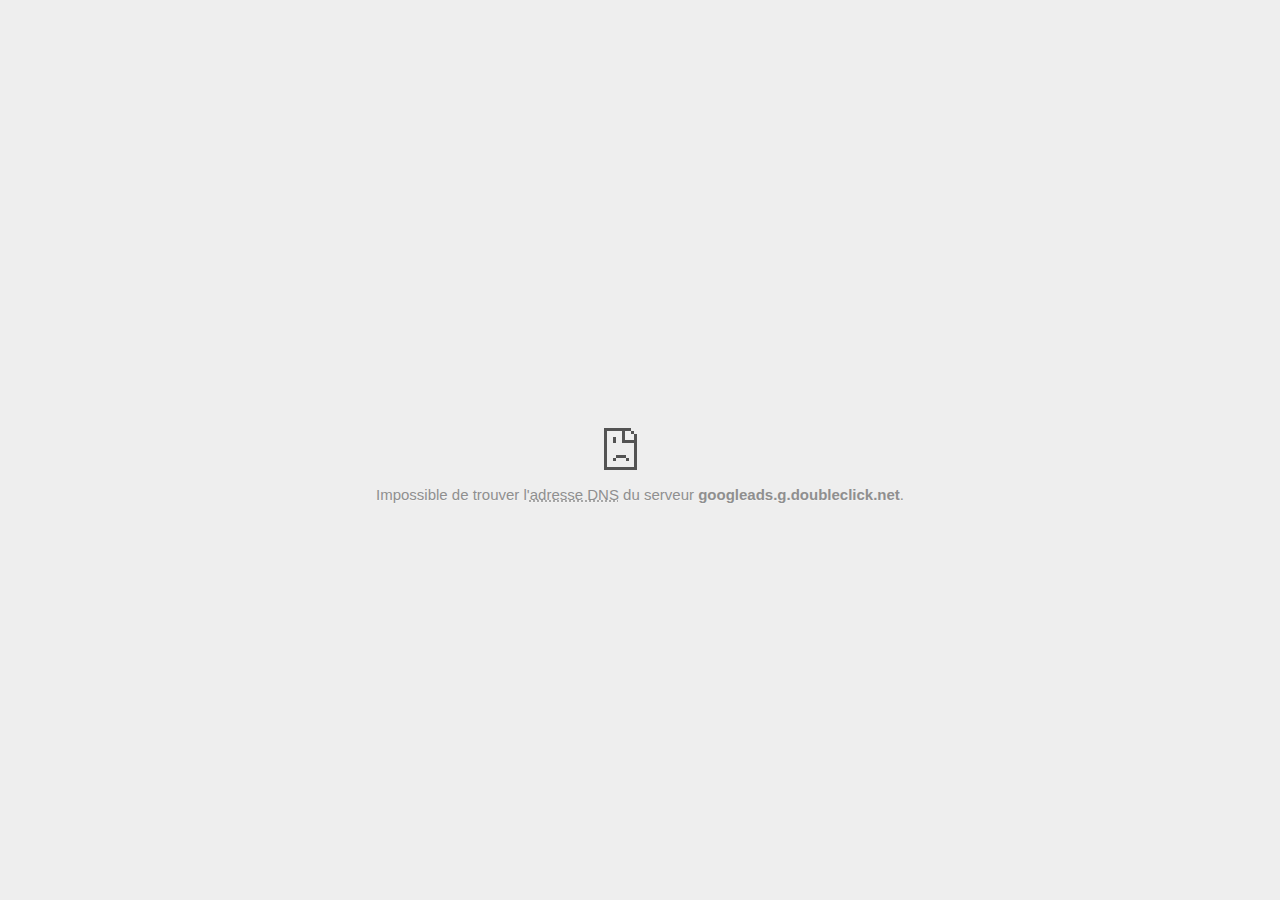
<file: Wisely Themes _ Lilac Wordpress_files/saved_resource.html>
<!DOCTYPE html>
<!-- saved from url=(0028)data:text/html,chromewebdata -->
<html i18n-values="dir:textdirection;lang:language" subframe="" dir="ltr" lang="fr" i18n-processed=""><head><meta http-equiv="Content-Type" content="text/html; charset=UTF-8">
  
  <meta name="viewport" content="width=device-width, initial-scale=1.0,
                                 maximum-scale=1.0, user-scalable=no">
  <title i18n-content="title">https://googleads.g.doubleclick.net/pagead/viewthroughconversion/998510591/?random=1474570285947&amp;cv=8&amp;fst=1474570285947&amp;num=1&amp;fmt=1&amp;guid=ON&amp;u_h=800&amp;u_w=1280&amp;u_ah=717&amp;u_aw=1280&amp;u_cd=24&amp;u_his=3&amp;u_tz=120&amp;u_java=false&amp;u_nplug=5&amp;u_nmime=7&amp;frm=1&amp;url=http%3A%2F%2Fwww.wiselythemes.com%2Findex.php%3Ftheme%3Dlilac_wp&amp;ref=http%3A%2F%2Fwww.wiselythemes.com%2Findex.php%3Ftheme%3Dlilac_wp&amp;tiba=Lilac n'est pas accessible</title>
  <style>/* Copyright 2014 The Chromium Authors. All rights reserved.
   Use of this source code is governed by a BSD-style license that can be
   found in the LICENSE file. */

a {
  color: #585858;
}

.bad-clock .icon {
  background-image: -webkit-image-set(
      url([data-uri]) 1x,
      url([data-uri]) 2x);
}

body {
  background-color: #f7f7f7;
  color: #646464;
}

body.safe-browsing {
  background-color: rgb(206, 52, 38);
  color: white;
}

button {
  -webkit-user-select: none;
  background: rgb(66, 133, 244);
  border: 0;
  border-radius: 2px;
  box-sizing: border-box;
  color: #fff;
  cursor: pointer;
  float: right;
  font-size: .875em;
  margin: 0;
  padding: 10px 24px;
  transition: box-shadow 200ms cubic-bezier(0.4, 0, 0.2, 1);
}

[dir='rtl'] button {
  float: left;
}

button:active {
  background: rgb(50, 102, 213);
  outline: 0;
}

button:hover {
  box-shadow: 0 1px 3px rgba(0, 0, 0, .50);
}

#debugging {
  display: inline;
  overflow: auto;
}

.debugging-content {
  line-height: 1em;
  margin-bottom: 0;
  margin-top: 1em;
}

.debugging-title {
  font-weight: bold;
}

#details {
  color: #696969;
  margin: 45px 0 50px;
}

#details p:not(:first-of-type) {
  margin-top: 20px;
}

#details-button {
  background: inherit;
  border: 0;
  float: none;
  margin: 0;
  padding: 10px 0;
  text-transform: uppercase;
}

#details-button:hover {
  box-shadow: inherit;
  text-decoration: underline;
}

.error-code {
  color: #696969;
  display: inline;
  font-size: .86667em;
  margin-top: 15px;
  opacity: .5;
  text-transform: uppercase;
}

#error-debugging-info {
  font-size: 0.8em;
}

h1 {
  color: #333;
  font-size: 1.6em;
  font-weight: normal;
  line-height: 1.25em;
  margin-bottom: 16px;
}

h2 {
  font-size: 1.2em;
  font-weight: normal;
}

.hidden {
  display: none;
}

html {
  -webkit-text-size-adjust: 100%;
  font-size: 125%;
}

.icon {
  background-repeat: no-repeat;
  background-size: 100%;
  height: 72px;
  margin: 0 0 40px;
  width: 72px;
}

input[type=checkbox] {
  opacity: 0;
}

input[type=checkbox]:focus ~ .checkbox {
  outline: -webkit-focus-ring-color auto 5px;
}

.interstitial-wrapper {
  box-sizing: border-box;
  font-size: 1em;
  line-height: 1.6em;
  margin: 100px auto 0;
  max-width: 600px;
  width: 100%;
}

#main-message > p {
  display: inline;
}

#extended-reporting-opt-in {
  font-size: .875em;
  margin-top: 39px;
}

#extended-reporting-opt-in label {
  position: relative;
}

.nav-wrapper {
  margin-top: 51px;
}

.nav-wrapper::after {
  clear: both;
  content: '';
  display: table;
  width: 100%;
}

.safe-browsing :-webkit-any(
    a, #details, #details-button, h1, h2, p, .small-link) {
  color: white;
}

.safe-browsing button {
  background-color: rgba(255, 255, 255, .15);
}

.safe-browsing button:active {
  background-color: rgba(255, 255, 255, .25);
}

.safe-browsing button:hover {
  box-shadow: 0 2px 3px rgba(0, 0, 0, .5);
}

.safe-browsing .error-code {
  display: none;
}

.safe-browsing .icon {
  background-image: -webkit-image-set(
      url([data-uri]) 1x,
      url([data-uri]) 2x);
}

.small-link {
  color: #696969;
  font-size: .875em;
}

.ssl .icon {
  background-image: -webkit-image-set(
      url([data-uri]) 1x,
      url([data-uri]) 2x);
}

.captive-portal .icon {
  background-image: -webkit-image-set(
      url([data-uri]) 1x,
      url([data-uri]) 2x);
}

.checkbox {
  background: transparent;
  border: 1px solid white;
  border-radius: 2px;
  display: block;
  height: 14px;
  left: 0;
  position: absolute;
  right: 0;
  top: -1px;
  width: 14px;
}

.checkbox::before {
  background: transparent;
  border: 2px solid white;
  border-right-width: 0;
  border-top-width: 0;
  content: '';
  height: 4px;
  left: 2px;
  opacity: 0;
  position: absolute;
  top: 3px;
  transform: rotate(-45deg);
  width: 9px;
}

.ssl-opt-in .checkbox {
  border-color: #696969;
}

.ssl-opt-in .checkbox::before {
  border-color: #696969;
}

input[type=checkbox]:checked ~ .checkbox::before {
  opacity: 1;
}

@media (max-width: 700px) {
  .interstitial-wrapper {
    padding: 0 10%;
  }

  #error-debugging-info {
    overflow: auto;
  }
}

@media (max-height: 600px) {
  .error-code {
    margin-top: 10px;
  }
}

@media (max-width: 420px) {
  button,
  [dir='rtl'] button,
  .small-link {
    float: none;
    font-size: .825em;
    font-weight: 400;
    margin: 0;
    text-transform: uppercase;
    width: 100%;
  }

  #details {
    margin: 20px 0 20px 0;
  }

  #details p:not(:first-of-type) {
    margin-top: 10px;
  }

  #details-button {
    display: block;
    margin-top: 20px;
    text-align: center;
    width: 100%;
  }

  .interstitial-wrapper {
    padding: 0 5%;
  }

  #extended-reporting-opt-in {
    margin-top: 24px;
  }

  .nav-wrapper {
    margin-top: 30px;
  }
}

/**
 * Mobile specific styling.
 * Navigation buttons are anchored to the bottom of the screen.
 * Details message replaces the top content in its own scrollable area.
 */

@media (max-width: 420px) and (max-height: 736px) and (orientation: portrait) {
  #details-button {
    border: 0;
    margin: 8px 0 0;
  }

  .secondary-button {
    -webkit-margin-end: 0;
    margin-top: 16px;
  }
}

/* Fixed nav. */
@media (min-width: 240px) and (max-width: 420px) and
       (min-height: 401px) and (max-height: 736px) and (orientation:portrait),
       (min-width: 421px) and (max-width: 736px) and (min-height: 240px) and
       (max-height: 420px) and (orientation:landscape) {
  body .nav-wrapper {
    background: #f7f7f7;
    bottom: 0;
    box-shadow: 0 -22px 40px rgb(247, 247, 247);
    left: 0;
    margin: 0;
    max-width: 736px;
    padding-left: 24px;
    padding-right: 24px;
    position: fixed;
    z-index: 1;
  }

  body.safe-browsing .nav-wrapper {
    background: rgb(206, 52, 38);
    box-shadow: 0 -22px 40px rgb(206, 52, 38);
  }

  .interstitial-wrapper {
    max-width: 736px;
  }

  #details,
  #main-content {
    padding-bottom: 40px;
  }
}

@media (max-width: 420px) and (max-height: 736px) and (orientation: portrait),
       (max-width: 736px) and (max-height: 420px) and (orientation: landscape) {
  body {
    margin: 0 auto;
  }

  button,
  [dir='rtl'] button,
  button.small-link {
    font-family: Roboto-Regular,Helvetica;
    font-size: .933em;
    font-weight: 600;
    margin: 6px 0;
    text-transform: uppercase;
  }

  .nav-wrapper {
    box-sizing: border-box;
    padding-bottom: 8px;
    width: 100%;
  }

  .error-code {
    margin-top: 0;
  }

  #details {
    box-sizing: border-box;
    height: auto;
    margin: 0;
    opacity: 1;
    transition: opacity 250ms cubic-bezier(0.4, 0, 0.2, 1);
  }

  #details.hidden,
  #main-content.hidden {
    display: block;
    height: 0;
    opacity: 0;
    overflow: hidden;
    transition: none;
  }

  #details-button {
    padding-bottom: 16px;
    padding-top: 16px;
  }

  h1 {
    font-size: 1.5em;
    margin-bottom: 8px;
  }

  .icon {
    margin-bottom: 12px;
  }

  .interstitial-wrapper {
    box-sizing: border-box;
    margin: 24px auto 12px;
    padding: 0 24px;
    position: relative;
  }

  .interstitial-wrapper p {
    font-size: .95em;
    line-height: 1.61em;
    margin-top: 8px;
  }

  #main-content {
    margin: 0;
    transition: opacity 100ms cubic-bezier(0.4, 0, 0.2, 1);
  }

  .small-link {
    border: 0;
  }

  .suggested-left > #control-buttons,
  .suggested-right > #control-buttons {
    float: none;
    margin: 0;
  }
}

@media (min-height: 400px) and (orientation:portrait) {
  .interstitial-wrapper {
    margin-bottom: 145px;
  }
}

@media (min-height: 299px) and (orientation:portrait) {
  .nav-wrapper {
    padding-bottom: 16px;
  }
}

@media (min-height: 405px) and (max-height: 736px) and
       (max-width: 420px) and (orientation:portrait) {
  .icon {
    margin-bottom: 24px;
  }

  .interstitial-wrapper {
    margin-top: 64px;
  }
}

@media (min-height: 480px) and (max-width: 420px) and
       (max-height: 736px) and (orientation: portrait),
       (min-height: 338px) and (max-height: 420px) and (max-width: 736px) and
       (orientation: landscape) {
  .icon {
    margin-bottom: 24px;
  }

  .nav-wrapper {
    padding-bottom: 24px;
  }
}

@media (min-height: 500px) and (max-width: 414px) and (orientation: portrait) {
  .interstitial-wrapper {
    margin-top: 96px;
  }
}

/* Phablet sizing */
@media (min-width: 375px) and (min-height: 641px) and (max-height: 736px) and
       (max-width: 414px) and (orientation: portrait) {
  button,
  [dir='rtl'] button,
  .small-link {
    font-size: 1em;
    padding-bottom: 12px;
    padding-top: 12px;
  }

  body:not(.offline) .icon {
    height: 80px;
    width: 80px;
  }

  #details-button {
    margin-top: 28px;
  }

  h1 {
    font-size: 1.7em;
  }

  .icon {
    margin-bottom: 28px;
  }

  .interstitial-wrapper {
    padding: 28px;
  }

  .interstitial-wrapper p {
    font-size: 1.05em;
  }

  .nav-wrapper {
    padding: 28px;
  }
}

@media (min-width: 420px) and (max-width: 736px) and
       (min-height: 240px) and (max-height: 298px) and
       (orientation:landscape) {
  body:not(.offline) .icon {
    height: 50px;
    width: 50px;
  }

  .icon {
    padding-top: 0;
  }

  .interstitial-wrapper {
    margin-top: 16px;
  }

  .nav-wrapper {
    padding: 0 24px 8px;
  }
}

@media (min-width: 420px) and (max-width: 736px) and
       (min-height: 240px) and (max-height: 420px) and
       (orientation:landscape) {
  #details-button {
    margin: 0;
  }

  .interstitial-wrapper {
    margin-bottom: 70px;
  }

  .nav-wrapper {
    margin-top: 0;
  }

  #extended-reporting-opt-in {
    margin-top: 0;
  }
}

/* Phablet landscape */
@media (min-width: 680px) and (max-height: 414px) {
  .interstitial-wrapper {
    margin: 24px auto;
  }

  .nav-wrapper {
    margin: 16px auto 0;
  }
}

@media (max-height: 240px) and (orientation: landscape),
       (max-height: 480px) and (orientation: portrait),
       (max-width: 419px) and (max-height: 323px) {
  body:not(.offline) .icon {
    height: 56px;
    width: 56px;
  }

  .icon {
    margin-bottom: 16px;
  }
}

/* Small mobile screens. No fixed nav. */
@media (max-height: 400px) and (orientation: portrait),
       (max-height: 239px) and (orientation: landscape),
       (max-width: 419px) and (max-height: 399px) {
  .interstitial-wrapper {
    display: flex;
    flex-direction: column;
    margin-bottom: 0;
  }

  #details {
    flex: 1 1 auto;
    order: 0;
  }

  #main-content {
    flex: 1 1 auto;
    order: 0;
  }

  .nav-wrapper {
    flex: 0 1 auto;
    margin-top: 8px;
    order: 1;
    padding-left: 0;
    padding-right: 0;
    position: relative;
    width: 100%;
  }
}

@media (max-width: 239px) and (orientation: portrait) {
  .nav-wrapper {
    padding-left: 0;
    padding-right: 0;
  }
}
</style>
  <style>/* Copyright 2013 The Chromium Authors. All rights reserved.
 * Use of this source code is governed by a BSD-style license that can be
 * found in the LICENSE file. */

/* Don't use the main frame div when the error is in a subframe. */
html[subframe] #main-frame-error {
  display: none;
}

/* Don't use the subframe error div when the error is in a main frame. */
html:not([subframe]) #sub-frame-error {
  display: none;
}

#diagnose-button {
  -webkit-margin-start: 0;
  float: none;
  margin-bottom: 10px;
  margin-top: 20px;
}

h1 {
  margin-top: 0;
  word-wrap: break-word;
}

h1 span {
  font-weight: 500;
}

h2 {
  color: #666;
  font-size: 1.2em;
  font-weight: normal;
  margin: 10px 0;
}

a {
  color: rgb(17, 85, 204);
  text-decoration: none;
}

.icon {
  -webkit-user-select: none;
  display: inline-block;
}

.icon-generic {
  /**
   * Can't access chrome://theme/IDR_ERROR_NETWORK_GENERIC from an untrusted
   * renderer process, so embed the resource manually.
   */
  content: -webkit-image-set(
      url([data-uri]) 1x,
      url([data-uri]) 2x);
}

.icon-offline {
  content: -webkit-image-set(
      url([data-uri]) 1x,
      url([data-uri]) 2x);
  position: relative;
}

.icon-disabled {
  content: -webkit-image-set(
      url([data-uri]) 1x,
      url([data-uri]) 2x);
  width: 112px;
}

.error-code {
  display: block;
  font-size: .8em;
}

#content-top {
  margin: 20px;
}

#help-box-inner {
  background-color: #f9f9f9;
  border-top: 1px solid #EEE;
  color: #444;
  padding: 20px;
  text-align: start;
}

.hidden {
  display: none;
}

#suggestion {
  margin-top: 15px;
}

#suggestions-list p {
  -webkit-margin-after: 0;
}

#suggestions-list ul {
  margin-top: 0;
}

.single-suggestion {
  list-style-type: none;
  padding-left: 0;
}

#short-suggestion {
  margin-top: 5px;
}

#sub-frame-error-details {

  color: #8F8F8F;
/* Not done on mobile for performance reasons. */
  text-shadow: 0 1px 0 rgba(255,255,255,0.3);
}

[jscontent=hostName],
[jscontent=failedUrl] {
  overflow-wrap: break-word;
}

#search-container {
  /* Prevents a space between controls. */
  display: flex;
  margin-top: 20px;
}

#search-box {
  border: 1px solid #cdcdcd;
  flex-grow: 1;
  font-size: 1em;
  height: 26px;
  margin-right: 0;
  padding: 1px 9px;
}

#search-box:focus {
  border: 1px solid rgb(93, 154, 255);
  outline: none;
}

#search-button {
  border: none;
  border-bottom-left-radius: 0;
  border-top-left-radius: 0;
  box-shadow: none;
  display: flex;
  height: 30px;
  margin: 0;
  padding: 0;
  width: 60px;
}

#search-image {
  content:
      -webkit-image-set(
          url([data-uri]) 1x,
          url([data-uri]) 2x);
  margin: auto;
}

.secondary-button {
  -webkit-margin-end: 16px;
  background: #d9d9d9;
  color: #696969;
}

.snackbar {
  background: #323232;
  border-radius: 2px;
  bottom: 24px;
  box-sizing: border-box;
  color: #fff;
  font-size: .87em;
  left: 24px;
  max-width: 568px;
  min-width: 288px;
  opacity: 0;
  padding: 16px 24px 12px;
  position: fixed;
  transform: translateY(90px);
  will-change: opacity, transform;
  z-index: 999;
}

.snackbar-show {
  -webkit-animation:
    show-snackbar .25s cubic-bezier(0.0, 0.0, 0.2, 1) forwards,
    hide-snackbar .25s cubic-bezier(0.4, 0.0, 1, 1) forwards 5s;
}

@-webkit-keyframes show-snackbar {
  100% {
    opacity: 1;
    transform: translateY(0);
  }
}

@-webkit-keyframes hide-snackbar {
  0% {
    opacity: 1;
    transform: translateY(0);
  }
  100% {
    opacity: 0;
    transform: translateY(90px);
  }
}

.suggestions {
  margin-top: 18px;
}

.suggestion-header {
  font-weight: bold;
  margin-bottom: 4px;
}

.suggestion-body {
  color: #777;
}

/* Increase line height at higher resolutions. */
@media (min-width: 641px) and (min-height: 641px) {
  #help-box-inner {
    line-height: 18px;
  }
}

/* Decrease padding at low sizes. */
@media (max-width: 640px), (max-height: 640px) {
  h1 {
    margin: 0 0 15px;
  }
  #content-top {
    margin: 15px;
  }
  #help-box-inner {
    padding: 20px;
  }
  .suggestions {
    margin-top: 10px;
  }
  .suggestion-header {
    margin-bottom: 0;
  }
}

/* Don't allow overflow when in a subframe. */
html[subframe] body {
  overflow: hidden;
}

#sub-frame-error {
  -webkit-align-items: center;
  background-color: #DDD;
  display: -webkit-flex;
  -webkit-flex-flow: column;
  height: 100%;
  -webkit-justify-content: center;
  left: 0;
  position: absolute;
  text-align: center;
  top: 0;
  transition: background-color .2s ease-in-out;
  width: 100%;
}

#sub-frame-error:hover {
  background-color: #EEE;
}

#sub-frame-error .icon-generic {
  margin: 0 0 16px;
}

#sub-frame-error-details {
  margin: 0 10px;
  text-align: center;
  visibility: hidden;
}

/* Show details only when hovering. */
#sub-frame-error:hover #sub-frame-error-details {
  visibility: visible;
}

/* If the iframe is too small, always hide the error code. */
/* TODO(mmenke): See if overflow: no-display works better, once supported. */
@media (max-width: 200px), (max-height: 95px) {
  #sub-frame-error-details {
    display: none;
  }
}

/* Adjust icon for small embedded frames in apps. */
@media (max-height: 100px) {
  #sub-frame-error .icon-generic {
    height: auto;
    margin: 0;
    padding-top: 0;
    width: 25px;
  }
}

/* details-button is special; it's a <button> element that looks like a link. */
#details-button {
  box-shadow: none;
  min-width: 0;
}

/* Styles for platform dependent separation of controls and details button. */
.suggested-left > #control-buttons,
.suggested-left #stale-load-button,
.suggested-right > #details-button {
  float: left;
}

.suggested-right > #control-buttons,
.suggested-right #stale-load-button,
.suggested-left > #details-button {
  float: right;
}

.suggested-left .secondary-button {
  -webkit-margin-end: 0px;
  -webkit-margin-start: 16px;
}

#details-button.singular {
  float: none;
}

#buttons::after {
  clear: both;
  content: '';
  display: block;
  width: 100%;
}

/* Offline page */
.offline {
  transition: -webkit-filter 1.5s cubic-bezier(0.65, 0.05, 0.36, 1),
              background-color 1.5s cubic-bezier(0.65, 0.05, 0.36, 1);
  will-change: -webkit-filter, background-color;
}

.offline #main-message > p {
  display: none;
}

.offline.inverted {
  -webkit-filter: invert(100%);
  background-color: #000;
}

.offline .interstitial-wrapper {
  color: #2b2b2b;
  font-size: 1em;
  line-height: 1.55;
  margin: 0 auto;
  max-width: 600px;
  padding-top: 100px;
  width: 100%;
}

.offline .runner-container {
  height: 150px;
  max-width: 600px;
  overflow: hidden;
  position: absolute;
  top: 35px;
  width: 44px;
}

.offline .runner-canvas {
  height: 150px;
  max-width: 600px;
  opacity: 1;
  overflow: hidden;
  position: absolute;
  top: 0;
  z-index: 2;
}

.offline .controller {
  background: rgba(247,247,247, .1);
  height: 100vh;
  left: 0;
  position: absolute;
  top: 0;
  width: 100vw;
  z-index: 1;
}

#offline-resources {
  display: none;
}

@media (max-width: 420px) {
  .suggested-left > #control-buttons,
  .suggested-right > #control-buttons {
    float: none;
  }

  .snackbar {
    left: 0;
    bottom: 0;
    width: 100%;
    border-radius: 0;
  }
}

@media (max-height: 350px) {
  h1 {
    margin: 0 0 15px;
  }

  .icon-offline {
    margin: 0 0 10px;
  }

  .interstitial-wrapper {
    margin-top: 5%;
  }

  .nav-wrapper {
    margin-top: 30px;
  }
}

@media (min-width: 600px) and (max-width: 736px) and (orientation: landscape) {
  .offline .interstitial-wrapper {
    margin-left: 0;
    margin-right: 0;
  }
}

@media (min-width: 420px) and (max-width: 736px) and
       (min-height: 240px) and (max-height: 420px) and
       (orientation:landscape) {
  .interstitial-wrapper {
    margin-bottom: 100px;
  }
}

@media (min-height: 240px) and (orientation: landscape) {
  .offline .interstitial-wrapper {
    margin-bottom: 90px;
  }

  .icon-offline {
    margin-bottom: 20px;
  }
}

@media (max-height: 320px) and (orientation: landscape) {
  .icon-offline {
    margin-bottom: 0;
  }

  .offline .runner-container {
    top: 10px;
  }
}

@media (max-width: 240px) {
  button {
    padding-left: 12px;
    padding-right: 12px;
  }

  .interstitial-wrapper {
    overflow: inherit;
    padding: 0 8px;
  }
}

@media (max-width: 120px) {
  button {
    width: auto;
  }
}
</style>
  <script>// Copyright 2015 The Chromium Authors. All rights reserved.
// Use of this source code is governed by a BSD-style license that can be
// found in the LICENSE file.

var mobileNav = false;

/**
 * For small screen mobile the navigation buttons are moved
 * below the advanced text.
 */
function onResize() {
  var helpOuterBox = document.querySelector('#details');
  var mainContent = document.querySelector('#main-content');
  var mediaQuery = '(min-width: 240px) and (max-width: 420px) and ' +
      '(max-height: 736px) and (min-height: 401px) and ' +
      '(orientation: portrait), (max-width: 736px) and ' +
      '(max-height: 420px) and (min-height: 240px) and ' +
      '(min-width: 421px) and (orientation: landscape)';

  var detailsHidden = helpOuterBox.classList.contains('hidden');
  var runnerContainer = document.querySelector('.runner-container');

  // Check for change in nav status.
  if (mobileNav != window.matchMedia(mediaQuery).matches) {
    mobileNav = !mobileNav;

    // Handle showing the top content / details sections according to state.
    if (mobileNav) {
      mainContent.classList.toggle('hidden', !detailsHidden);
      helpOuterBox.classList.toggle('hidden', detailsHidden);
      if (runnerContainer) {
        runnerContainer.classList.toggle('hidden', !detailsHidden);
      }
    } else if (!detailsHidden) {
      // Non mobile nav with visible details.
      mainContent.classList.remove('hidden');
      helpOuterBox.classList.remove('hidden');
      if (runnerContainer) {
        runnerContainer.classList.remove('hidden');
      }
    }
  }
}

function setupMobileNav() {
  window.addEventListener('resize', onResize);
  onResize();
}

document.addEventListener('DOMContentLoaded', setupMobileNav);
</script>
  <script>// Copyright 2013 The Chromium Authors. All rights reserved.
// Use of this source code is governed by a BSD-style license that can be
// found in the LICENSE file.

function toggleHelpBox() {
  var helpBoxOuter = document.getElementById('details');
  helpBoxOuter.classList.toggle('hidden');
  var detailsButton = document.getElementById('details-button');
  if (helpBoxOuter.classList.contains('hidden'))
    detailsButton.innerText = detailsButton.detailsText;
  else
    detailsButton.innerText = detailsButton.hideDetailsText;

  // Details appears over the main content on small screens.
  if (mobileNav) {
    document.getElementById('main-content').classList.toggle('hidden');
    var runnerContainer = document.querySelector('.runner-container');
    if (runnerContainer) {
      runnerContainer.classList.toggle('hidden');
    }
  }
}

function diagnoseErrors() {
if (window.errorPageController)
      errorPageController.diagnoseErrorsButtonClick();

}

// Subframes use a different layout but the same html file.  This is to make it
// easier to support platforms that load the error page via different
// mechanisms (Currently just iOS).
if (window.top.location != window.location)
  document.documentElement.setAttribute('subframe', '');

// Re-renders the error page using |strings| as the dictionary of values.
// Used by NetErrorTabHelper to update DNS error pages with probe results.
function updateForDnsProbe(strings) {
  var context = new JsEvalContext(strings);
  jstProcess(context, document.getElementById('t'));
}

// Given the classList property of an element, adds an icon class to the list
// and removes the previously-
function updateIconClass(classList, newClass) {
  var oldClass;

  if (classList.hasOwnProperty('last_icon_class')) {
    oldClass = classList['last_icon_class'];
    if (oldClass == newClass)
      return;
  }

  classList.add(newClass);
  if (oldClass !== undefined)
    classList.remove(oldClass);

  classList['last_icon_class'] = newClass;

  if (newClass == 'icon-offline') {
    document.body.classList.add('offline');
    new Runner('.interstitial-wrapper');
  } else {
    document.body.classList.add('neterror');
  }
}

// Does a search using |baseSearchUrl| and the text in the search box.
function search(baseSearchUrl) {
  var searchTextNode = document.getElementById('search-box');
  document.location = baseSearchUrl + searchTextNode.value;
  return false;
}

// Use to track clicks on elements generated by the navigation correction
// service.  If |trackingId| is negative, the element does not come from the
// correction service.
function trackClick(trackingId) {
  // This can't be done with XHRs because XHRs are cancelled on navigation
  // start, and because these are cross-site requests.
  if (trackingId >= 0 && errorPageController)
    errorPageController.trackClick(trackingId);
}

// Called when an <a> tag generated by the navigation correction service is
// clicked.  Separate function from trackClick so the resources don't have to
// be updated if new data is added to jstdata.
function linkClicked(jstdata) {
  trackClick(jstdata.trackingId);
}

// Implements button clicks.  This function is needed during the transition
// between implementing these in trunk chromium and implementing them in
// iOS.
function reloadButtonClick(url) {
  if (window.errorPageController) {
    errorPageController.reloadButtonClick();
  } else {
    location = url;
  }
}

function showSavedCopyButtonClick() {
  if (window.errorPageController) {
    errorPageController.showSavedCopyButtonClick();
  }
}

function showOfflinePagesButtonClick() {
  if (window.errorPageController) {
    errorPageController.showOfflinePagesButtonClick();
  }
}

function detailsButtonClick() {
  if (window.errorPageController)
    errorPageController.detailsButtonClick();
}

/**
 * Replace the reload button with the Google cached copy suggestion.
 */
function setUpCachedButton(buttonStrings) {
  var reloadButton = document.getElementById('reload-button');

  reloadButton.textContent = buttonStrings.msg;
  var url = buttonStrings.cacheUrl;
  var trackingId = buttonStrings.trackingId;
  reloadButton.onclick = function(e) {
    e.preventDefault();
    trackClick(trackingId);
    if (window.errorPageController) {
      errorPageController.trackCachedCopyButtonClick();
    }
    location = url;
  };
  reloadButton.style.display = '';
  document.getElementById('control-buttons').hidden = false;
}

var primaryControlOnLeft = true;
primaryControlOnLeft = false;

function onDocumentLoad() {
  var controlButtonDiv = document.getElementById('control-buttons');
  var reloadButton = document.getElementById('reload-button');
  var detailsButton = document.getElementById('details-button');
  var showSavedCopyButton = document.getElementById('show-saved-copy-button');
  var showOfflinePagesButton =
      document.getElementById('show-offline-pages-button');

  var reloadButtonVisible = loadTimeData.valueExists('reloadButton') &&
      loadTimeData.getValue('reloadButton').msg;
  var showSavedCopyButtonVisible =
      loadTimeData.valueExists('showSavedCopyButton') &&
      loadTimeData.getValue('showSavedCopyButton').msg;
  var showOfflinePagesButtonVisible =
      loadTimeData.valueExists('showOfflinePagesButton') &&
      loadTimeData.getValue('showOfflinePagesButton').msg;

  var primaryButton, secondaryButton;
  if (showSavedCopyButton.primary) {
    primaryButton = showSavedCopyButton;
    secondaryButton = reloadButton;
  } else {
    primaryButton = reloadButton;
    secondaryButton = showSavedCopyButton;
  }

  // Sets up the proper button layout for the current platform.
  if (primaryControlOnLeft) {
    buttons.classList.add('suggested-left');
    controlButtonDiv.insertBefore(secondaryButton, primaryButton);
  } else {
    buttons.classList.add('suggested-right');
    controlButtonDiv.insertBefore(primaryButton, secondaryButton);
  }

  // Check for Google cached copy suggestion.
  if (loadTimeData.valueExists('cacheButton')) {
    setUpCachedButton(loadTimeData.getValue('cacheButton'));
  }

  if (reloadButton.style.display == 'none' &&
      showSavedCopyButton.style.display == 'none' &&
      showOfflinePagesButton.style.display == 'none') {
    detailsButton.classList.add('singular');
  }

  // Show control buttons.
  if (reloadButtonVisible || showSavedCopyButtonVisible ||
      showOfflinePagesButtonVisible) {
    controlButtonDiv.hidden = false;

    // Set the secondary button state in the cases of two call to actions.
    if ((reloadButtonVisible || showOfflinePagesButtonVisible) &&
        showSavedCopyButtonVisible) {
      secondaryButton.classList.add('secondary-button');
    }
  }
}

document.addEventListener('DOMContentLoaded', onDocumentLoad);
</script>
  <script>// Copyright (c) 2014 The Chromium Authors. All rights reserved.
// Use of this source code is governed by a BSD-style license that can be
// found in the LICENSE file.
(function() {
'use strict';
/**
 * T-Rex runner.
 * @param {string} outerContainerId Outer containing element id.
 * @param {Object} opt_config
 * @constructor
 * @export
 */
function Runner(outerContainerId, opt_config) {
  // Singleton
  if (Runner.instance_) {
    return Runner.instance_;
  }
  Runner.instance_ = this;

  this.outerContainerEl = document.querySelector(outerContainerId);
  this.containerEl = null;
  this.snackbarEl = null;
  this.detailsButton = this.outerContainerEl.querySelector('#details-button');

  this.config = opt_config || Runner.config;

  this.dimensions = Runner.defaultDimensions;

  this.canvas = null;
  this.canvasCtx = null;

  this.tRex = null;

  this.distanceMeter = null;
  this.distanceRan = 0;

  this.highestScore = 0;

  this.time = 0;
  this.runningTime = 0;
  this.msPerFrame = 1000 / FPS;
  this.currentSpeed = this.config.SPEED;

  this.obstacles = [];

  this.started = false;
  this.activated = false;
  this.crashed = false;
  this.paused = false;
  this.inverted = false;
  this.invertTimer = 0;
  this.resizeTimerId_ = null;

  this.playCount = 0;

  // Sound FX.
  this.audioBuffer = null;
  this.soundFx = {};

  // Global web audio context for playing sounds.
  this.audioContext = null;

  // Images.
  this.images = {};
  this.imagesLoaded = 0;

  if (this.isDisabled()) {
    this.setupDisabledRunner();
  } else {
    this.loadImages();
  }
}
window['Runner'] = Runner;


/**
 * Default game width.
 * @const
 */
var DEFAULT_WIDTH = 600;

/**
 * Frames per second.
 * @const
 */
var FPS = 60;

/** @const */
var IS_HIDPI = window.devicePixelRatio > 1;

/** @const */
var IS_IOS = window.navigator.userAgent.indexOf('CriOS') > -1 ||
    window.navigator.userAgent == 'UIWebViewForStaticFileContent';

/** @const */
var IS_MOBILE = window.navigator.userAgent.indexOf('Mobi') > -1 || IS_IOS;

/** @const */
var IS_TOUCH_ENABLED = 'ontouchstart' in window;

/**
 * Default game configuration.
 * @enum {number}
 */
Runner.config = {
  ACCELERATION: 0.001,
  BG_CLOUD_SPEED: 0.2,
  BOTTOM_PAD: 10,
  CLEAR_TIME: 3000,
  CLOUD_FREQUENCY: 0.5,
  GAMEOVER_CLEAR_TIME: 750,
  GAP_COEFFICIENT: 0.6,
  GRAVITY: 0.6,
  INITIAL_JUMP_VELOCITY: 12,
  INVERT_FADE_DURATION: 12000,
  INVERT_DISTANCE: 700,
  MAX_CLOUDS: 6,
  MAX_OBSTACLE_LENGTH: 3,
  MAX_OBSTACLE_DUPLICATION: 2,
  MAX_SPEED: 13,
  MIN_JUMP_HEIGHT: 35,
  MOBILE_SPEED_COEFFICIENT: 1.2,
  RESOURCE_TEMPLATE_ID: 'audio-resources',
  SPEED: 6,
  SPEED_DROP_COEFFICIENT: 3
};


/**
 * Default dimensions.
 * @enum {string}
 */
Runner.defaultDimensions = {
  WIDTH: DEFAULT_WIDTH,
  HEIGHT: 150
};


/**
 * CSS class names.
 * @enum {string}
 */
Runner.classes = {
  CANVAS: 'runner-canvas',
  CONTAINER: 'runner-container',
  CRASHED: 'crashed',
  ICON: 'icon-offline',
  INVERTED: 'inverted',
  SNACKBAR: 'snackbar',
  SNACKBAR_SHOW: 'snackbar-show',
  TOUCH_CONTROLLER: 'controller'
};


/**
 * Sprite definition layout of the spritesheet.
 * @enum {Object}
 */
Runner.spriteDefinition = {
  LDPI: {
    CACTUS_LARGE: {x: 332, y: 2},
    CACTUS_SMALL: {x: 228, y: 2},
    CLOUD: {x: 86, y: 2},
    HORIZON: {x: 2, y: 54},
    MOON: {x: 484, y: 2},
    PTERODACTYL: {x: 134, y: 2},
    RESTART: {x: 2, y: 2},
    TEXT_SPRITE: {x: 655, y: 2},
    TREX: {x: 848, y: 2},
    STAR: {x: 645, y: 2}
  },
  HDPI: {
    CACTUS_LARGE: {x: 652, y: 2},
    CACTUS_SMALL: {x: 446, y: 2},
    CLOUD: {x: 166, y: 2},
    HORIZON: {x: 2, y: 104},
    MOON: {x: 954, y: 2},
    PTERODACTYL: {x: 260, y: 2},
    RESTART: {x: 2, y: 2},
    TEXT_SPRITE: {x: 1294, y: 2},
    TREX: {x: 1678, y: 2},
    STAR: {x: 1276, y: 2}
  }
};


/**
 * Sound FX. Reference to the ID of the audio tag on interstitial page.
 * @enum {string}
 */
Runner.sounds = {
  BUTTON_PRESS: 'offline-sound-press',
  HIT: 'offline-sound-hit',
  SCORE: 'offline-sound-reached'
};


/**
 * Key code mapping.
 * @enum {Object}
 */
Runner.keycodes = {
  JUMP: {'38': 1, '32': 1},  // Up, spacebar
  DUCK: {'40': 1},  // Down
  RESTART: {'13': 1}  // Enter
};


/**
 * Runner event names.
 * @enum {string}
 */
Runner.events = {
  ANIM_END: 'webkitAnimationEnd',
  CLICK: 'click',
  KEYDOWN: 'keydown',
  KEYUP: 'keyup',
  MOUSEDOWN: 'mousedown',
  MOUSEUP: 'mouseup',
  RESIZE: 'resize',
  TOUCHEND: 'touchend',
  TOUCHSTART: 'touchstart',
  VISIBILITY: 'visibilitychange',
  BLUR: 'blur',
  FOCUS: 'focus',
  LOAD: 'load'
};


Runner.prototype = {
  /**
   * Whether the easter egg has been disabled. CrOS enterprise enrolled devices.
   * @return {boolean}
   */
  isDisabled: function() {
    return loadTimeData && loadTimeData.valueExists('disabledEasterEgg');
  },

  /**
   * For disabled instances, set up a snackbar with the disabled message.
   */
  setupDisabledRunner: function() {
    this.containerEl = document.createElement('div');
    this.containerEl.className = Runner.classes.SNACKBAR;
    this.containerEl.textContent = loadTimeData.getValue('disabledEasterEgg');
    this.outerContainerEl.appendChild(this.containerEl);

    // Show notification when the activation key is pressed.
    document.addEventListener(Runner.events.KEYDOWN, function(e) {
      if (Runner.keycodes.JUMP[e.keyCode]) {
        this.containerEl.classList.add(Runner.classes.SNACKBAR_SHOW);
        document.querySelector('.icon').classList.add('icon-disabled');
      }
    }.bind(this));
  },

  /**
   * Setting individual settings for debugging.
   * @param {string} setting
   * @param {*} value
   */
  updateConfigSetting: function(setting, value) {
    if (setting in this.config && value != undefined) {
      this.config[setting] = value;

      switch (setting) {
        case 'GRAVITY':
        case 'MIN_JUMP_HEIGHT':
        case 'SPEED_DROP_COEFFICIENT':
          this.tRex.config[setting] = value;
          break;
        case 'INITIAL_JUMP_VELOCITY':
          this.tRex.setJumpVelocity(value);
          break;
        case 'SPEED':
          this.setSpeed(value);
          break;
      }
    }
  },

  /**
   * Cache the appropriate image sprite from the page and get the sprite sheet
   * definition.
   */
  loadImages: function() {
    if (IS_HIDPI) {
      Runner.imageSprite = document.getElementById('offline-resources-2x');
      this.spriteDef = Runner.spriteDefinition.HDPI;
    } else {
      Runner.imageSprite = document.getElementById('offline-resources-1x');
      this.spriteDef = Runner.spriteDefinition.LDPI;
    }

    if (Runner.imageSprite.complete) {
      this.init();
    } else {
      // If the images are not yet loaded, add a listener.
      Runner.imageSprite.addEventListener(Runner.events.LOAD,
          this.init.bind(this));
    }
  },

  /**
   * Load and decode base 64 encoded sounds.
   */
  loadSounds: function() {
    if (!IS_IOS) {
      this.audioContext = new AudioContext();

      var resourceTemplate =
          document.getElementById(this.config.RESOURCE_TEMPLATE_ID).content;

      for (var sound in Runner.sounds) {
        var soundSrc =
            resourceTemplate.getElementById(Runner.sounds[sound]).src;
        soundSrc = soundSrc.substr(soundSrc.indexOf(',') + 1);
        var buffer = decodeBase64ToArrayBuffer(soundSrc);

        // Async, so no guarantee of order in array.
        this.audioContext.decodeAudioData(buffer, function(index, audioData) {
            this.soundFx[index] = audioData;
          }.bind(this, sound));
      }
    }
  },

  /**
   * Sets the game speed. Adjust the speed accordingly if on a smaller screen.
   * @param {number} opt_speed
   */
  setSpeed: function(opt_speed) {
    var speed = opt_speed || this.currentSpeed;

    // Reduce the speed on smaller mobile screens.
    if (this.dimensions.WIDTH < DEFAULT_WIDTH) {
      var mobileSpeed = speed * this.dimensions.WIDTH / DEFAULT_WIDTH *
          this.config.MOBILE_SPEED_COEFFICIENT;
      this.currentSpeed = mobileSpeed > speed ? speed : mobileSpeed;
    } else if (opt_speed) {
      this.currentSpeed = opt_speed;
    }
  },

  /**
   * Game initialiser.
   */
  init: function() {
    // Hide the static icon.
    document.querySelector('.' + Runner.classes.ICON).style.visibility =
        'hidden';

    this.adjustDimensions();
    this.setSpeed();

    this.containerEl = document.createElement('div');
    this.containerEl.className = Runner.classes.CONTAINER;

    // Player canvas container.
    this.canvas = createCanvas(this.containerEl, this.dimensions.WIDTH,
        this.dimensions.HEIGHT, Runner.classes.PLAYER);

    this.canvasCtx = this.canvas.getContext('2d');
    this.canvasCtx.fillStyle = '#f7f7f7';
    this.canvasCtx.fill();
    Runner.updateCanvasScaling(this.canvas);

    // Horizon contains clouds, obstacles and the ground.
    this.horizon = new Horizon(this.canvas, this.spriteDef, this.dimensions,
        this.config.GAP_COEFFICIENT);

    // Distance meter
    this.distanceMeter = new DistanceMeter(this.canvas,
          this.spriteDef.TEXT_SPRITE, this.dimensions.WIDTH);

    // Draw t-rex
    this.tRex = new Trex(this.canvas, this.spriteDef.TREX);

    this.outerContainerEl.appendChild(this.containerEl);

    if (IS_MOBILE) {
      this.createTouchController();
    }

    this.startListening();
    this.update();

    window.addEventListener(Runner.events.RESIZE,
        this.debounceResize.bind(this));
  },

  /**
   * Create the touch controller. A div that covers whole screen.
   */
  createTouchController: function() {
    this.touchController = document.createElement('div');
    this.touchController.className = Runner.classes.TOUCH_CONTROLLER;
  },

  /**
   * Debounce the resize event.
   */
  debounceResize: function() {
    if (!this.resizeTimerId_) {
      this.resizeTimerId_ =
          setInterval(this.adjustDimensions.bind(this), 250);
    }
  },

  /**
   * Adjust game space dimensions on resize.
   */
  adjustDimensions: function() {
    clearInterval(this.resizeTimerId_);
    this.resizeTimerId_ = null;

    var boxStyles = window.getComputedStyle(this.outerContainerEl);
    var padding = Number(boxStyles.paddingLeft.substr(0,
        boxStyles.paddingLeft.length - 2));

    this.dimensions.WIDTH = this.outerContainerEl.offsetWidth - padding * 2;

    // Redraw the elements back onto the canvas.
    if (this.canvas) {
      this.canvas.width = this.dimensions.WIDTH;
      this.canvas.height = this.dimensions.HEIGHT;

      Runner.updateCanvasScaling(this.canvas);

      this.distanceMeter.calcXPos(this.dimensions.WIDTH);
      this.clearCanvas();
      this.horizon.update(0, 0, true);
      this.tRex.update(0);

      // Outer container and distance meter.
      if (this.activated || this.crashed || this.paused) {
        this.containerEl.style.width = this.dimensions.WIDTH + 'px';
        this.containerEl.style.height = this.dimensions.HEIGHT + 'px';
        this.distanceMeter.update(0, Math.ceil(this.distanceRan));
        this.stop();
      } else {
        this.tRex.draw(0, 0);
      }

      // Game over panel.
      if (this.crashed && this.gameOverPanel) {
        this.gameOverPanel.updateDimensions(this.dimensions.WIDTH);
        this.gameOverPanel.draw();
      }
    }
  },

  /**
   * Play the game intro.
   * Canvas container width expands out to the full width.
   */
  playIntro: function() {
    if (!this.started && !this.crashed) {
      this.playingIntro = true;
      this.tRex.playingIntro = true;

      // CSS animation definition.
      var keyframes = '@-webkit-keyframes intro { ' +
            'from { width:' + Trex.config.WIDTH + 'px }' +
            'to { width: ' + this.dimensions.WIDTH + 'px }' +
          '}';
      document.styleSheets[0].insertRule(keyframes, 0);

      this.containerEl.addEventListener(Runner.events.ANIM_END,
          this.startGame.bind(this));

      this.containerEl.style.webkitAnimation = 'intro .4s ease-out 1 both';
      this.containerEl.style.width = this.dimensions.WIDTH + 'px';

      if (this.touchController) {
        this.outerContainerEl.appendChild(this.touchController);
      }
      this.activated = true;
      this.started = true;
    } else if (this.crashed) {
      this.restart();
    }
  },


  /**
   * Update the game status to started.
   */
  startGame: function() {
    this.runningTime = 0;
    this.playingIntro = false;
    this.tRex.playingIntro = false;
    this.containerEl.style.webkitAnimation = '';
    this.playCount++;

    // Handle tabbing off the page. Pause the current game.
    document.addEventListener(Runner.events.VISIBILITY,
          this.onVisibilityChange.bind(this));

    window.addEventListener(Runner.events.BLUR,
          this.onVisibilityChange.bind(this));

    window.addEventListener(Runner.events.FOCUS,
          this.onVisibilityChange.bind(this));
  },

  clearCanvas: function() {
    this.canvasCtx.clearRect(0, 0, this.dimensions.WIDTH,
        this.dimensions.HEIGHT);
  },

  /**
   * Update the game frame.
   */
  update: function() {
    this.drawPending = false;

    var now = getTimeStamp();
    var deltaTime = now - (this.time || now);
    this.time = now;

    if (this.activated) {
      this.clearCanvas();

      if (this.tRex.jumping) {
        this.tRex.updateJump(deltaTime);
      }

      this.runningTime += deltaTime;
      var hasObstacles = this.runningTime > this.config.CLEAR_TIME;

      // First jump triggers the intro.
      if (this.tRex.jumpCount == 1 && !this.playingIntro) {
        this.playIntro();
      }

      // The horizon doesn't move until the intro is over.
      if (this.playingIntro) {
        this.horizon.update(0, this.currentSpeed, hasObstacles);
      } else {
        deltaTime = !this.started ? 0 : deltaTime;
        this.horizon.update(deltaTime, this.currentSpeed, hasObstacles,
            this.inverted);
      }

      // Check for collisions.
      var collision = hasObstacles &&
          checkForCollision(this.horizon.obstacles[0], this.tRex);

      if (!collision) {
        this.distanceRan += this.currentSpeed * deltaTime / this.msPerFrame;

        if (this.currentSpeed < this.config.MAX_SPEED) {
          this.currentSpeed += this.config.ACCELERATION;
        }
      } else {
        this.gameOver();
      }

      var playAchievementSound = this.distanceMeter.update(deltaTime,
          Math.ceil(this.distanceRan));

      if (playAchievementSound) {
        this.playSound(this.soundFx.SCORE);
      }

      // Night mode.
      if (this.invertTimer > this.config.INVERT_FADE_DURATION) {
        this.invertTimer = 0;
        this.invertTrigger = false;
        this.invert();
      } else if (this.invertTimer) {
        this.invertTimer += deltaTime;
      } else {
        var actualDistance =
            this.distanceMeter.getActualDistance(Math.ceil(this.distanceRan));

        if (actualDistance > 0) {
          this.invertTrigger = !(actualDistance %
              this.config.INVERT_DISTANCE);

          if (this.invertTrigger && this.invertTimer === 0) {
            this.invertTimer += deltaTime;
            this.invert();
          }
        }
      }
    }

    if (!this.crashed) {
      this.tRex.update(deltaTime);
      this.raq();
    }
  },

  /**
   * Event handler.
   */
  handleEvent: function(e) {
    return (function(evtType, events) {
      switch (evtType) {
        case events.KEYDOWN:
        case events.TOUCHSTART:
        case events.MOUSEDOWN:
          this.onKeyDown(e);
          break;
        case events.KEYUP:
        case events.TOUCHEND:
        case events.MOUSEUP:
          this.onKeyUp(e);
          break;
      }
    }.bind(this))(e.type, Runner.events);
  },

  /**
   * Bind relevant key / mouse / touch listeners.
   */
  startListening: function() {
    // Keys.
    document.addEventListener(Runner.events.KEYDOWN, this);
    document.addEventListener(Runner.events.KEYUP, this);

    if (IS_MOBILE) {
      // Mobile only touch devices.
      this.touchController.addEventListener(Runner.events.TOUCHSTART, this);
      this.touchController.addEventListener(Runner.events.TOUCHEND, this);
      this.containerEl.addEventListener(Runner.events.TOUCHSTART, this);
    } else {
      // Mouse.
      document.addEventListener(Runner.events.MOUSEDOWN, this);
      document.addEventListener(Runner.events.MOUSEUP, this);
    }
  },

  /**
   * Remove all listeners.
   */
  stopListening: function() {
    document.removeEventListener(Runner.events.KEYDOWN, this);
    document.removeEventListener(Runner.events.KEYUP, this);

    if (IS_MOBILE) {
      this.touchController.removeEventListener(Runner.events.TOUCHSTART, this);
      this.touchController.removeEventListener(Runner.events.TOUCHEND, this);
      this.containerEl.removeEventListener(Runner.events.TOUCHSTART, this);
    } else {
      document.removeEventListener(Runner.events.MOUSEDOWN, this);
      document.removeEventListener(Runner.events.MOUSEUP, this);
    }
  },

  /**
   * Process keydown.
   * @param {Event} e
   */
  onKeyDown: function(e) {
    // Prevent native page scrolling whilst tapping on mobile.
    if (IS_MOBILE && this.activated) {
      e.preventDefault();
    }

    if (e.target != this.detailsButton) {
      if (!this.crashed && (Runner.keycodes.JUMP[e.keyCode] ||
           e.type == Runner.events.TOUCHSTART)) {
        if (!this.activated) {
          this.loadSounds();
          this.activated = true;
          if (window.errorPageController) {
            errorPageController.trackEasterEgg();
          }
        }

        if (!this.tRex.jumping && !this.tRex.ducking) {
          this.playSound(this.soundFx.BUTTON_PRESS);
          this.tRex.startJump(this.currentSpeed);
        }
      }

      if (this.crashed && e.type == Runner.events.TOUCHSTART &&
          e.currentTarget == this.containerEl) {
        this.restart();
      }
    }

    if (this.activated && !this.crashed && Runner.keycodes.DUCK[e.keyCode]) {
      e.preventDefault();
      if (this.tRex.jumping) {
        // Speed drop, activated only when jump key is not pressed.
        this.tRex.setSpeedDrop();
      } else if (!this.tRex.jumping && !this.tRex.ducking) {
        // Duck.
        this.tRex.setDuck(true);
      }
    }
  },


  /**
   * Process key up.
   * @param {Event} e
   */
  onKeyUp: function(e) {
    var keyCode = String(e.keyCode);
    var isjumpKey = Runner.keycodes.JUMP[keyCode] ||
       e.type == Runner.events.TOUCHEND ||
       e.type == Runner.events.MOUSEDOWN;

    if (this.isRunning() && isjumpKey) {
      this.tRex.endJump();
    } else if (Runner.keycodes.DUCK[keyCode]) {
      this.tRex.speedDrop = false;
      this.tRex.setDuck(false);
    } else if (this.crashed) {
      // Check that enough time has elapsed before allowing jump key to restart.
      var deltaTime = getTimeStamp() - this.time;

      if (Runner.keycodes.RESTART[keyCode] || this.isLeftClickOnCanvas(e) ||
          (deltaTime >= this.config.GAMEOVER_CLEAR_TIME &&
          Runner.keycodes.JUMP[keyCode])) {
        this.restart();
      }
    } else if (this.paused && isjumpKey) {
      // Reset the jump state
      this.tRex.reset();
      this.play();
    }
  },

  /**
   * Returns whether the event was a left click on canvas.
   * On Windows right click is registered as a click.
   * @param {Event} e
   * @return {boolean}
   */
  isLeftClickOnCanvas: function(e) {
    return e.button != null && e.button < 2 &&
        e.type == Runner.events.MOUSEUP && e.target == this.canvas;
  },

  /**
   * RequestAnimationFrame wrapper.
   */
  raq: function() {
    if (!this.drawPending) {
      this.drawPending = true;
      this.raqId = requestAnimationFrame(this.update.bind(this));
    }
  },

  /**
   * Whether the game is running.
   * @return {boolean}
   */
  isRunning: function() {
    return !!this.raqId;
  },

  /**
   * Game over state.
   */
  gameOver: function() {
    this.playSound(this.soundFx.HIT);
    vibrate(200);

    this.stop();
    this.crashed = true;
    this.distanceMeter.acheivement = false;

    this.tRex.update(100, Trex.status.CRASHED);

    // Game over panel.
    if (!this.gameOverPanel) {
      this.gameOverPanel = new GameOverPanel(this.canvas,
          this.spriteDef.TEXT_SPRITE, this.spriteDef.RESTART,
          this.dimensions);
    } else {
      this.gameOverPanel.draw();
    }

    // Update the high score.
    if (this.distanceRan > this.highestScore) {
      this.highestScore = Math.ceil(this.distanceRan);
      this.distanceMeter.setHighScore(this.highestScore);
    }

    // Reset the time clock.
    this.time = getTimeStamp();
  },

  stop: function() {
    this.activated = false;
    this.paused = true;
    cancelAnimationFrame(this.raqId);
    this.raqId = 0;
  },

  play: function() {
    if (!this.crashed) {
      this.activated = true;
      this.paused = false;
      this.tRex.update(0, Trex.status.RUNNING);
      this.time = getTimeStamp();
      this.update();
    }
  },

  restart: function() {
    if (!this.raqId) {
      this.playCount++;
      this.runningTime = 0;
      this.activated = true;
      this.crashed = false;
      this.distanceRan = 0;
      this.setSpeed(this.config.SPEED);
      this.time = getTimeStamp();
      this.containerEl.classList.remove(Runner.classes.CRASHED);
      this.clearCanvas();
      this.distanceMeter.reset(this.highestScore);
      this.horizon.reset();
      this.tRex.reset();
      this.playSound(this.soundFx.BUTTON_PRESS);
      this.invert(true);
      this.update();
    }
  },

  /**
   * Pause the game if the tab is not in focus.
   */
  onVisibilityChange: function(e) {
    if (document.hidden || document.webkitHidden || e.type == 'blur' ||
      document.visibilityState != 'visible') {
      this.stop();
    } else if (!this.crashed) {
      this.tRex.reset();
      this.play();
    }
  },

  /**
   * Play a sound.
   * @param {SoundBuffer} soundBuffer
   */
  playSound: function(soundBuffer) {
    if (soundBuffer) {
      var sourceNode = this.audioContext.createBufferSource();
      sourceNode.buffer = soundBuffer;
      sourceNode.connect(this.audioContext.destination);
      sourceNode.start(0);
    }
  },

  /**
   * Inverts the current page / canvas colors.
   * @param {boolean} Whether to reset colors.
   */
  invert: function(reset) {
    if (reset) {
      document.body.classList.toggle(Runner.classes.INVERTED, false);
      this.invertTimer = 0;
      this.inverted = false;
    } else {
      this.inverted = document.body.classList.toggle(Runner.classes.INVERTED,
          this.invertTrigger);
    }
  }
};


/**
 * Updates the canvas size taking into
 * account the backing store pixel ratio and
 * the device pixel ratio.
 *
 * See article by Paul Lewis:
 * http://www.html5rocks.com/en/tutorials/canvas/hidpi/
 *
 * @param {HTMLCanvasElement} canvas
 * @param {number} opt_width
 * @param {number} opt_height
 * @return {boolean} Whether the canvas was scaled.
 */
Runner.updateCanvasScaling = function(canvas, opt_width, opt_height) {
  var context = canvas.getContext('2d');

  // Query the various pixel ratios
  var devicePixelRatio = Math.floor(window.devicePixelRatio) || 1;
  var backingStoreRatio = Math.floor(context.webkitBackingStorePixelRatio) || 1;
  var ratio = devicePixelRatio / backingStoreRatio;

  // Upscale the canvas if the two ratios don't match
  if (devicePixelRatio !== backingStoreRatio) {
    var oldWidth = opt_width || canvas.width;
    var oldHeight = opt_height || canvas.height;

    canvas.width = oldWidth * ratio;
    canvas.height = oldHeight * ratio;

    canvas.style.width = oldWidth + 'px';
    canvas.style.height = oldHeight + 'px';

    // Scale the context to counter the fact that we've manually scaled
    // our canvas element.
    context.scale(ratio, ratio);
    return true;
  } else if (devicePixelRatio == 1) {
    // Reset the canvas width / height. Fixes scaling bug when the page is
    // zoomed and the devicePixelRatio changes accordingly.
    canvas.style.width = canvas.width + 'px';
    canvas.style.height = canvas.height + 'px';
  }
  return false;
};


/**
 * Get random number.
 * @param {number} min
 * @param {number} max
 * @param {number}
 */
function getRandomNum(min, max) {
  return Math.floor(Math.random() * (max - min + 1)) + min;
}


/**
 * Vibrate on mobile devices.
 * @param {number} duration Duration of the vibration in milliseconds.
 */
function vibrate(duration) {
  if (IS_MOBILE && window.navigator.vibrate) {
    window.navigator.vibrate(duration);
  }
}


/**
 * Create canvas element.
 * @param {HTMLElement} container Element to append canvas to.
 * @param {number} width
 * @param {number} height
 * @param {string} opt_classname
 * @return {HTMLCanvasElement}
 */
function createCanvas(container, width, height, opt_classname) {
  var canvas = document.createElement('canvas');
  canvas.className = opt_classname ? Runner.classes.CANVAS + ' ' +
      opt_classname : Runner.classes.CANVAS;
  canvas.width = width;
  canvas.height = height;
  container.appendChild(canvas);

  return canvas;
}


/**
 * Decodes the base 64 audio to ArrayBuffer used by Web Audio.
 * @param {string} base64String
 */
function decodeBase64ToArrayBuffer(base64String) {
  var len = (base64String.length / 4) * 3;
  var str = atob(base64String);
  var arrayBuffer = new ArrayBuffer(len);
  var bytes = new Uint8Array(arrayBuffer);

  for (var i = 0; i < len; i++) {
    bytes[i] = str.charCodeAt(i);
  }
  return bytes.buffer;
}


/**
 * Return the current timestamp.
 * @return {number}
 */
function getTimeStamp() {
  return IS_IOS ? new Date().getTime() : performance.now();
}


//******************************************************************************


/**
 * Game over panel.
 * @param {!HTMLCanvasElement} canvas
 * @param {Object} textImgPos
 * @param {Object} restartImgPos
 * @param {!Object} dimensions Canvas dimensions.
 * @constructor
 */
function GameOverPanel(canvas, textImgPos, restartImgPos, dimensions) {
  this.canvas = canvas;
  this.canvasCtx = canvas.getContext('2d');
  this.canvasDimensions = dimensions;
  this.textImgPos = textImgPos;
  this.restartImgPos = restartImgPos;
  this.draw();
};


/**
 * Dimensions used in the panel.
 * @enum {number}
 */
GameOverPanel.dimensions = {
  TEXT_X: 0,
  TEXT_Y: 13,
  TEXT_WIDTH: 191,
  TEXT_HEIGHT: 11,
  RESTART_WIDTH: 36,
  RESTART_HEIGHT: 32
};


GameOverPanel.prototype = {
  /**
   * Update the panel dimensions.
   * @param {number} width New canvas width.
   * @param {number} opt_height Optional new canvas height.
   */
  updateDimensions: function(width, opt_height) {
    this.canvasDimensions.WIDTH = width;
    if (opt_height) {
      this.canvasDimensions.HEIGHT = opt_height;
    }
  },

  /**
   * Draw the panel.
   */
  draw: function() {
    var dimensions = GameOverPanel.dimensions;

    var centerX = this.canvasDimensions.WIDTH / 2;

    // Game over text.
    var textSourceX = dimensions.TEXT_X;
    var textSourceY = dimensions.TEXT_Y;
    var textSourceWidth = dimensions.TEXT_WIDTH;
    var textSourceHeight = dimensions.TEXT_HEIGHT;

    var textTargetX = Math.round(centerX - (dimensions.TEXT_WIDTH / 2));
    var textTargetY = Math.round((this.canvasDimensions.HEIGHT - 25) / 3);
    var textTargetWidth = dimensions.TEXT_WIDTH;
    var textTargetHeight = dimensions.TEXT_HEIGHT;

    var restartSourceWidth = dimensions.RESTART_WIDTH;
    var restartSourceHeight = dimensions.RESTART_HEIGHT;
    var restartTargetX = centerX - (dimensions.RESTART_WIDTH / 2);
    var restartTargetY = this.canvasDimensions.HEIGHT / 2;

    if (IS_HIDPI) {
      textSourceY *= 2;
      textSourceX *= 2;
      textSourceWidth *= 2;
      textSourceHeight *= 2;
      restartSourceWidth *= 2;
      restartSourceHeight *= 2;
    }

    textSourceX += this.textImgPos.x;
    textSourceY += this.textImgPos.y;

    // Game over text from sprite.
    this.canvasCtx.drawImage(Runner.imageSprite,
        textSourceX, textSourceY, textSourceWidth, textSourceHeight,
        textTargetX, textTargetY, textTargetWidth, textTargetHeight);

    // Restart button.
    this.canvasCtx.drawImage(Runner.imageSprite,
        this.restartImgPos.x, this.restartImgPos.y,
        restartSourceWidth, restartSourceHeight,
        restartTargetX, restartTargetY, dimensions.RESTART_WIDTH,
        dimensions.RESTART_HEIGHT);
  }
};


//******************************************************************************

/**
 * Check for a collision.
 * @param {!Obstacle} obstacle
 * @param {!Trex} tRex T-rex object.
 * @param {HTMLCanvasContext} opt_canvasCtx Optional canvas context for drawing
 *    collision boxes.
 * @return {Array<CollisionBox>}
 */
function checkForCollision(obstacle, tRex, opt_canvasCtx) {
  var obstacleBoxXPos = Runner.defaultDimensions.WIDTH + obstacle.xPos;

  // Adjustments are made to the bounding box as there is a 1 pixel white
  // border around the t-rex and obstacles.
  var tRexBox = new CollisionBox(
      tRex.xPos + 1,
      tRex.yPos + 1,
      tRex.config.WIDTH - 2,
      tRex.config.HEIGHT - 2);

  var obstacleBox = new CollisionBox(
      obstacle.xPos + 1,
      obstacle.yPos + 1,
      obstacle.typeConfig.width * obstacle.size - 2,
      obstacle.typeConfig.height - 2);

  // Debug outer box
  if (opt_canvasCtx) {
    drawCollisionBoxes(opt_canvasCtx, tRexBox, obstacleBox);
  }

  // Simple outer bounds check.
  if (boxCompare(tRexBox, obstacleBox)) {
    var collisionBoxes = obstacle.collisionBoxes;
    var tRexCollisionBoxes = tRex.ducking ?
        Trex.collisionBoxes.DUCKING : Trex.collisionBoxes.RUNNING;

    // Detailed axis aligned box check.
    for (var t = 0; t < tRexCollisionBoxes.length; t++) {
      for (var i = 0; i < collisionBoxes.length; i++) {
        // Adjust the box to actual positions.
        var adjTrexBox =
            createAdjustedCollisionBox(tRexCollisionBoxes[t], tRexBox);
        var adjObstacleBox =
            createAdjustedCollisionBox(collisionBoxes[i], obstacleBox);
        var crashed = boxCompare(adjTrexBox, adjObstacleBox);

        // Draw boxes for debug.
        if (opt_canvasCtx) {
          drawCollisionBoxes(opt_canvasCtx, adjTrexBox, adjObstacleBox);
        }

        if (crashed) {
          return [adjTrexBox, adjObstacleBox];
        }
      }
    }
  }
  return false;
};


/**
 * Adjust the collision box.
 * @param {!CollisionBox} box The original box.
 * @param {!CollisionBox} adjustment Adjustment box.
 * @return {CollisionBox} The adjusted collision box object.
 */
function createAdjustedCollisionBox(box, adjustment) {
  return new CollisionBox(
      box.x + adjustment.x,
      box.y + adjustment.y,
      box.width,
      box.height);
};


/**
 * Draw the collision boxes for debug.
 */
function drawCollisionBoxes(canvasCtx, tRexBox, obstacleBox) {
  canvasCtx.save();
  canvasCtx.strokeStyle = '#f00';
  canvasCtx.strokeRect(tRexBox.x, tRexBox.y, tRexBox.width, tRexBox.height);

  canvasCtx.strokeStyle = '#0f0';
  canvasCtx.strokeRect(obstacleBox.x, obstacleBox.y,
      obstacleBox.width, obstacleBox.height);
  canvasCtx.restore();
};


/**
 * Compare two collision boxes for a collision.
 * @param {CollisionBox} tRexBox
 * @param {CollisionBox} obstacleBox
 * @return {boolean} Whether the boxes intersected.
 */
function boxCompare(tRexBox, obstacleBox) {
  var crashed = false;
  var tRexBoxX = tRexBox.x;
  var tRexBoxY = tRexBox.y;

  var obstacleBoxX = obstacleBox.x;
  var obstacleBoxY = obstacleBox.y;

  // Axis-Aligned Bounding Box method.
  if (tRexBox.x < obstacleBoxX + obstacleBox.width &&
      tRexBox.x + tRexBox.width > obstacleBoxX &&
      tRexBox.y < obstacleBox.y + obstacleBox.height &&
      tRexBox.height + tRexBox.y > obstacleBox.y) {
    crashed = true;
  }

  return crashed;
};


//******************************************************************************

/**
 * Collision box object.
 * @param {number} x X position.
 * @param {number} y Y Position.
 * @param {number} w Width.
 * @param {number} h Height.
 */
function CollisionBox(x, y, w, h) {
  this.x = x;
  this.y = y;
  this.width = w;
  this.height = h;
};


//******************************************************************************

/**
 * Obstacle.
 * @param {HTMLCanvasCtx} canvasCtx
 * @param {Obstacle.type} type
 * @param {Object} spritePos Obstacle position in sprite.
 * @param {Object} dimensions
 * @param {number} gapCoefficient Mutipler in determining the gap.
 * @param {number} speed
 * @param {number} opt_xOffset
 */
function Obstacle(canvasCtx, type, spriteImgPos, dimensions,
    gapCoefficient, speed, opt_xOffset) {

  this.canvasCtx = canvasCtx;
  this.spritePos = spriteImgPos;
  this.typeConfig = type;
  this.gapCoefficient = gapCoefficient;
  this.size = getRandomNum(1, Obstacle.MAX_OBSTACLE_LENGTH);
  this.dimensions = dimensions;
  this.remove = false;
  this.xPos = dimensions.WIDTH + (opt_xOffset || 0);
  this.yPos = 0;
  this.width = 0;
  this.collisionBoxes = [];
  this.gap = 0;
  this.speedOffset = 0;

  // For animated obstacles.
  this.currentFrame = 0;
  this.timer = 0;

  this.init(speed);
};

/**
 * Coefficient for calculating the maximum gap.
 * @const
 */
Obstacle.MAX_GAP_COEFFICIENT = 1.5;

/**
 * Maximum obstacle grouping count.
 * @const
 */
Obstacle.MAX_OBSTACLE_LENGTH = 3,


Obstacle.prototype = {
  /**
   * Initialise the DOM for the obstacle.
   * @param {number} speed
   */
  init: function(speed) {
    this.cloneCollisionBoxes();

    // Only allow sizing if we're at the right speed.
    if (this.size > 1 && this.typeConfig.multipleSpeed > speed) {
      this.size = 1;
    }

    this.width = this.typeConfig.width * this.size;

    // Check if obstacle can be positioned at various heights.
    if (Array.isArray(this.typeConfig.yPos))  {
      var yPosConfig = IS_MOBILE ? this.typeConfig.yPosMobile :
          this.typeConfig.yPos;
      this.yPos = yPosConfig[getRandomNum(0, yPosConfig.length - 1)];
    } else {
      this.yPos = this.typeConfig.yPos;
    }

    this.draw();

    // Make collision box adjustments,
    // Central box is adjusted to the size as one box.
    //      ____        ______        ________
    //    _|   |-|    _|     |-|    _|       |-|
    //   | |<->| |   | |<--->| |   | |<----->| |
    //   | | 1 | |   | |  2  | |   | |   3   | |
    //   |_|___|_|   |_|_____|_|   |_|_______|_|
    //
    if (this.size > 1) {
      this.collisionBoxes[1].width = this.width - this.collisionBoxes[0].width -
          this.collisionBoxes[2].width;
      this.collisionBoxes[2].x = this.width - this.collisionBoxes[2].width;
    }

    // For obstacles that go at a different speed from the horizon.
    if (this.typeConfig.speedOffset) {
      this.speedOffset = Math.random() > 0.5 ? this.typeConfig.speedOffset :
          -this.typeConfig.speedOffset;
    }

    this.gap = this.getGap(this.gapCoefficient, speed);
  },

  /**
   * Draw and crop based on size.
   */
  draw: function() {
    var sourceWidth = this.typeConfig.width;
    var sourceHeight = this.typeConfig.height;

    if (IS_HIDPI) {
      sourceWidth = sourceWidth * 2;
      sourceHeight = sourceHeight * 2;
    }

    // X position in sprite.
    var sourceX = (sourceWidth * this.size) * (0.5 * (this.size - 1)) +
        this.spritePos.x;

    // Animation frames.
    if (this.currentFrame > 0) {
      sourceX += sourceWidth * this.currentFrame;
    }

    this.canvasCtx.drawImage(Runner.imageSprite,
      sourceX, this.spritePos.y,
      sourceWidth * this.size, sourceHeight,
      this.xPos, this.yPos,
      this.typeConfig.width * this.size, this.typeConfig.height);
  },

  /**
   * Obstacle frame update.
   * @param {number} deltaTime
   * @param {number} speed
   */
  update: function(deltaTime, speed) {
    if (!this.remove) {
      if (this.typeConfig.speedOffset) {
        speed += this.speedOffset;
      }
      this.xPos -= Math.floor((speed * FPS / 1000) * deltaTime);

      // Update frame
      if (this.typeConfig.numFrames) {
        this.timer += deltaTime;
        if (this.timer >= this.typeConfig.frameRate) {
          this.currentFrame =
              this.currentFrame == this.typeConfig.numFrames - 1 ?
              0 : this.currentFrame + 1;
          this.timer = 0;
        }
      }
      this.draw();

      if (!this.isVisible()) {
        this.remove = true;
      }
    }
  },

  /**
   * Calculate a random gap size.
   * - Minimum gap gets wider as speed increses
   * @param {number} gapCoefficient
   * @param {number} speed
   * @return {number} The gap size.
   */
  getGap: function(gapCoefficient, speed) {
    var minGap = Math.round(this.width * speed +
          this.typeConfig.minGap * gapCoefficient);
    var maxGap = Math.round(minGap * Obstacle.MAX_GAP_COEFFICIENT);
    return getRandomNum(minGap, maxGap);
  },

  /**
   * Check if obstacle is visible.
   * @return {boolean} Whether the obstacle is in the game area.
   */
  isVisible: function() {
    return this.xPos + this.width > 0;
  },

  /**
   * Make a copy of the collision boxes, since these will change based on
   * obstacle type and size.
   */
  cloneCollisionBoxes: function() {
    var collisionBoxes = this.typeConfig.collisionBoxes;

    for (var i = collisionBoxes.length - 1; i >= 0; i--) {
      this.collisionBoxes[i] = new CollisionBox(collisionBoxes[i].x,
          collisionBoxes[i].y, collisionBoxes[i].width,
          collisionBoxes[i].height);
    }
  }
};


/**
 * Obstacle definitions.
 * minGap: minimum pixel space betweeen obstacles.
 * multipleSpeed: Speed at which multiples are allowed.
 * speedOffset: speed faster / slower than the horizon.
 * minSpeed: Minimum speed which the obstacle can make an appearance.
 */
Obstacle.types = [
  {
    type: 'CACTUS_SMALL',
    width: 17,
    height: 35,
    yPos: 105,
    multipleSpeed: 4,
    minGap: 120,
    minSpeed: 0,
    collisionBoxes: [
      new CollisionBox(0, 7, 5, 27),
      new CollisionBox(4, 0, 6, 34),
      new CollisionBox(10, 4, 7, 14)
    ]
  },
  {
    type: 'CACTUS_LARGE',
    width: 25,
    height: 50,
    yPos: 90,
    multipleSpeed: 7,
    minGap: 120,
    minSpeed: 0,
    collisionBoxes: [
      new CollisionBox(0, 12, 7, 38),
      new CollisionBox(8, 0, 7, 49),
      new CollisionBox(13, 10, 10, 38)
    ]
  },
  {
    type: 'PTERODACTYL',
    width: 46,
    height: 40,
    yPos: [ 100, 75, 50 ], // Variable height.
    yPosMobile: [ 100, 50 ], // Variable height mobile.
    multipleSpeed: 999,
    minSpeed: 8.5,
    minGap: 150,
    collisionBoxes: [
      new CollisionBox(15, 15, 16, 5),
      new CollisionBox(18, 21, 24, 6),
      new CollisionBox(2, 14, 4, 3),
      new CollisionBox(6, 10, 4, 7),
      new CollisionBox(10, 8, 6, 9)
    ],
    numFrames: 2,
    frameRate: 1000/6,
    speedOffset: .8
  }
];


//******************************************************************************
/**
 * T-rex game character.
 * @param {HTMLCanvas} canvas
 * @param {Object} spritePos Positioning within image sprite.
 * @constructor
 */
function Trex(canvas, spritePos) {
  this.canvas = canvas;
  this.canvasCtx = canvas.getContext('2d');
  this.spritePos = spritePos;
  this.xPos = 0;
  this.yPos = 0;
  // Position when on the ground.
  this.groundYPos = 0;
  this.currentFrame = 0;
  this.currentAnimFrames = [];
  this.blinkDelay = 0;
  this.animStartTime = 0;
  this.timer = 0;
  this.msPerFrame = 1000 / FPS;
  this.config = Trex.config;
  // Current status.
  this.status = Trex.status.WAITING;

  this.jumping = false;
  this.ducking = false;
  this.jumpVelocity = 0;
  this.reachedMinHeight = false;
  this.speedDrop = false;
  this.jumpCount = 0;
  this.jumpspotX = 0;

  this.init();
};


/**
 * T-rex player config.
 * @enum {number}
 */
Trex.config = {
  DROP_VELOCITY: -5,
  GRAVITY: 0.6,
  HEIGHT: 47,
  HEIGHT_DUCK: 25,
  INIITAL_JUMP_VELOCITY: -10,
  INTRO_DURATION: 1500,
  MAX_JUMP_HEIGHT: 30,
  MIN_JUMP_HEIGHT: 30,
  SPEED_DROP_COEFFICIENT: 3,
  SPRITE_WIDTH: 262,
  START_X_POS: 50,
  WIDTH: 44,
  WIDTH_DUCK: 59
};


/**
 * Used in collision detection.
 * @type {Array<CollisionBox>}
 */
Trex.collisionBoxes = {
  DUCKING: [
    new CollisionBox(1, 18, 55, 25)
  ],
  RUNNING: [
    new CollisionBox(22, 0, 17, 16),
    new CollisionBox(1, 18, 30, 9),
    new CollisionBox(10, 35, 14, 8),
    new CollisionBox(1, 24, 29, 5),
    new CollisionBox(5, 30, 21, 4),
    new CollisionBox(9, 34, 15, 4)
  ]
};


/**
 * Animation states.
 * @enum {string}
 */
Trex.status = {
  CRASHED: 'CRASHED',
  DUCKING: 'DUCKING',
  JUMPING: 'JUMPING',
  RUNNING: 'RUNNING',
  WAITING: 'WAITING'
};

/**
 * Blinking coefficient.
 * @const
 */
Trex.BLINK_TIMING = 7000;


/**
 * Animation config for different states.
 * @enum {Object}
 */
Trex.animFrames = {
  WAITING: {
    frames: [44, 0],
    msPerFrame: 1000 / 3
  },
  RUNNING: {
    frames: [88, 132],
    msPerFrame: 1000 / 12
  },
  CRASHED: {
    frames: [220],
    msPerFrame: 1000 / 60
  },
  JUMPING: {
    frames: [0],
    msPerFrame: 1000 / 60
  },
  DUCKING: {
    frames: [262, 321],
    msPerFrame: 1000 / 8
  }
};


Trex.prototype = {
  /**
   * T-rex player initaliser.
   * Sets the t-rex to blink at random intervals.
   */
  init: function() {
    this.blinkDelay = this.setBlinkDelay();
    this.groundYPos = Runner.defaultDimensions.HEIGHT - this.config.HEIGHT -
        Runner.config.BOTTOM_PAD;
    this.yPos = this.groundYPos;
    this.minJumpHeight = this.groundYPos - this.config.MIN_JUMP_HEIGHT;

    this.draw(0, 0);
    this.update(0, Trex.status.WAITING);
  },

  /**
   * Setter for the jump velocity.
   * The approriate drop velocity is also set.
   */
  setJumpVelocity: function(setting) {
    this.config.INIITAL_JUMP_VELOCITY = -setting;
    this.config.DROP_VELOCITY = -setting / 2;
  },

  /**
   * Set the animation status.
   * @param {!number} deltaTime
   * @param {Trex.status} status Optional status to switch to.
   */
  update: function(deltaTime, opt_status) {
    this.timer += deltaTime;

    // Update the status.
    if (opt_status) {
      this.status = opt_status;
      this.currentFrame = 0;
      this.msPerFrame = Trex.animFrames[opt_status].msPerFrame;
      this.currentAnimFrames = Trex.animFrames[opt_status].frames;

      if (opt_status == Trex.status.WAITING) {
        this.animStartTime = getTimeStamp();
        this.setBlinkDelay();
      }
    }

    // Game intro animation, T-rex moves in from the left.
    if (this.playingIntro && this.xPos < this.config.START_X_POS) {
      this.xPos += Math.round((this.config.START_X_POS /
          this.config.INTRO_DURATION) * deltaTime);
    }

    if (this.status == Trex.status.WAITING) {
      this.blink(getTimeStamp());
    } else {
      this.draw(this.currentAnimFrames[this.currentFrame], 0);
    }

    // Update the frame position.
    if (this.timer >= this.msPerFrame) {
      this.currentFrame = this.currentFrame ==
          this.currentAnimFrames.length - 1 ? 0 : this.currentFrame + 1;
      this.timer = 0;
    }

    // Speed drop becomes duck if the down key is still being pressed.
    if (this.speedDrop && this.yPos == this.groundYPos) {
      this.speedDrop = false;
      this.setDuck(true);
    }
  },

  /**
   * Draw the t-rex to a particular position.
   * @param {number} x
   * @param {number} y
   */
  draw: function(x, y) {
    var sourceX = x;
    var sourceY = y;
    var sourceWidth = this.ducking && this.status != Trex.status.CRASHED ?
        this.config.WIDTH_DUCK : this.config.WIDTH;
    var sourceHeight = this.config.HEIGHT;

    if (IS_HIDPI) {
      sourceX *= 2;
      sourceY *= 2;
      sourceWidth *= 2;
      sourceHeight *= 2;
    }

    // Adjustments for sprite sheet position.
    sourceX += this.spritePos.x;
    sourceY += this.spritePos.y;

    // Ducking.
    if (this.ducking && this.status != Trex.status.CRASHED) {
      this.canvasCtx.drawImage(Runner.imageSprite, sourceX, sourceY,
          sourceWidth, sourceHeight,
          this.xPos, this.yPos,
          this.config.WIDTH_DUCK, this.config.HEIGHT);
    } else {
      // Crashed whilst ducking. Trex is standing up so needs adjustment.
      if (this.ducking && this.status == Trex.status.CRASHED) {
        this.xPos++;
      }
      // Standing / running
      this.canvasCtx.drawImage(Runner.imageSprite, sourceX, sourceY,
          sourceWidth, sourceHeight,
          this.xPos, this.yPos,
          this.config.WIDTH, this.config.HEIGHT);
    }
  },

  /**
   * Sets a random time for the blink to happen.
   */
  setBlinkDelay: function() {
    this.blinkDelay = Math.ceil(Math.random() * Trex.BLINK_TIMING);
  },

  /**
   * Make t-rex blink at random intervals.
   * @param {number} time Current time in milliseconds.
   */
  blink: function(time) {
    var deltaTime = time - this.animStartTime;

    if (deltaTime >= this.blinkDelay) {
      this.draw(this.currentAnimFrames[this.currentFrame], 0);

      if (this.currentFrame == 1) {
        // Set new random delay to blink.
        this.setBlinkDelay();
        this.animStartTime = time;
      }
    }
  },

  /**
   * Initialise a jump.
   * @param {number} speed
   */
  startJump: function(speed) {
    if (!this.jumping) {
      this.update(0, Trex.status.JUMPING);
      // Tweak the jump velocity based on the speed.
      this.jumpVelocity = this.config.INIITAL_JUMP_VELOCITY - (speed / 10);
      this.jumping = true;
      this.reachedMinHeight = false;
      this.speedDrop = false;
    }
  },

  /**
   * Jump is complete, falling down.
   */
  endJump: function() {
    if (this.reachedMinHeight &&
        this.jumpVelocity < this.config.DROP_VELOCITY) {
      this.jumpVelocity = this.config.DROP_VELOCITY;
    }
  },

  /**
   * Update frame for a jump.
   * @param {number} deltaTime
   * @param {number} speed
   */
  updateJump: function(deltaTime, speed) {
    var msPerFrame = Trex.animFrames[this.status].msPerFrame;
    var framesElapsed = deltaTime / msPerFrame;

    // Speed drop makes Trex fall faster.
    if (this.speedDrop) {
      this.yPos += Math.round(this.jumpVelocity *
          this.config.SPEED_DROP_COEFFICIENT * framesElapsed);
    } else {
      this.yPos += Math.round(this.jumpVelocity * framesElapsed);
    }

    this.jumpVelocity += this.config.GRAVITY * framesElapsed;

    // Minimum height has been reached.
    if (this.yPos < this.minJumpHeight || this.speedDrop) {
      this.reachedMinHeight = true;
    }

    // Reached max height
    if (this.yPos < this.config.MAX_JUMP_HEIGHT || this.speedDrop) {
      this.endJump();
    }

    // Back down at ground level. Jump completed.
    if (this.yPos > this.groundYPos) {
      this.reset();
      this.jumpCount++;
    }

    this.update(deltaTime);
  },

  /**
   * Set the speed drop. Immediately cancels the current jump.
   */
  setSpeedDrop: function() {
    this.speedDrop = true;
    this.jumpVelocity = 1;
  },

  /**
   * @param {boolean} isDucking.
   */
  setDuck: function(isDucking) {
    if (isDucking && this.status != Trex.status.DUCKING) {
      this.update(0, Trex.status.DUCKING);
      this.ducking = true;
    } else if (this.status == Trex.status.DUCKING) {
      this.update(0, Trex.status.RUNNING);
      this.ducking = false;
    }
  },

  /**
   * Reset the t-rex to running at start of game.
   */
  reset: function() {
    this.yPos = this.groundYPos;
    this.jumpVelocity = 0;
    this.jumping = false;
    this.ducking = false;
    this.update(0, Trex.status.RUNNING);
    this.midair = false;
    this.speedDrop = false;
    this.jumpCount = 0;
  }
};


//******************************************************************************

/**
 * Handles displaying the distance meter.
 * @param {!HTMLCanvasElement} canvas
 * @param {Object} spritePos Image position in sprite.
 * @param {number} canvasWidth
 * @constructor
 */
function DistanceMeter(canvas, spritePos, canvasWidth) {
  this.canvas = canvas;
  this.canvasCtx = canvas.getContext('2d');
  this.image = Runner.imageSprite;
  this.spritePos = spritePos;
  this.x = 0;
  this.y = 5;

  this.currentDistance = 0;
  this.maxScore = 0;
  this.highScore = 0;
  this.container = null;

  this.digits = [];
  this.acheivement = false;
  this.defaultString = '';
  this.flashTimer = 0;
  this.flashIterations = 0;
  this.invertTrigger = false;

  this.config = DistanceMeter.config;
  this.maxScoreUnits = this.config.MAX_DISTANCE_UNITS;
  this.init(canvasWidth);
};


/**
 * @enum {number}
 */
DistanceMeter.dimensions = {
  WIDTH: 10,
  HEIGHT: 13,
  DEST_WIDTH: 11
};


/**
 * Y positioning of the digits in the sprite sheet.
 * X position is always 0.
 * @type {Array<number>}
 */
DistanceMeter.yPos = [0, 13, 27, 40, 53, 67, 80, 93, 107, 120];


/**
 * Distance meter config.
 * @enum {number}
 */
DistanceMeter.config = {
  // Number of digits.
  MAX_DISTANCE_UNITS: 5,

  // Distance that causes achievement animation.
  ACHIEVEMENT_DISTANCE: 100,

  // Used for conversion from pixel distance to a scaled unit.
  COEFFICIENT: 0.025,

  // Flash duration in milliseconds.
  FLASH_DURATION: 1000 / 4,

  // Flash iterations for achievement animation.
  FLASH_ITERATIONS: 3
};


DistanceMeter.prototype = {
  /**
   * Initialise the distance meter to '00000'.
   * @param {number} width Canvas width in px.
   */
  init: function(width) {
    var maxDistanceStr = '';

    this.calcXPos(width);
    this.maxScore = this.maxScoreUnits;
    for (var i = 0; i < this.maxScoreUnits; i++) {
      this.draw(i, 0);
      this.defaultString += '0';
      maxDistanceStr += '9';
    }

    this.maxScore = parseInt(maxDistanceStr);
  },

  /**
   * Calculate the xPos in the canvas.
   * @param {number} canvasWidth
   */
  calcXPos: function(canvasWidth) {
    this.x = canvasWidth - (DistanceMeter.dimensions.DEST_WIDTH *
        (this.maxScoreUnits + 1));
  },

  /**
   * Draw a digit to canvas.
   * @param {number} digitPos Position of the digit.
   * @param {number} value Digit value 0-9.
   * @param {boolean} opt_highScore Whether drawing the high score.
   */
  draw: function(digitPos, value, opt_highScore) {
    var sourceWidth = DistanceMeter.dimensions.WIDTH;
    var sourceHeight = DistanceMeter.dimensions.HEIGHT;
    var sourceX = DistanceMeter.dimensions.WIDTH * value;
    var sourceY = 0;

    var targetX = digitPos * DistanceMeter.dimensions.DEST_WIDTH;
    var targetY = this.y;
    var targetWidth = DistanceMeter.dimensions.WIDTH;
    var targetHeight = DistanceMeter.dimensions.HEIGHT;

    // For high DPI we 2x source values.
    if (IS_HIDPI) {
      sourceWidth *= 2;
      sourceHeight *= 2;
      sourceX *= 2;
    }

    sourceX += this.spritePos.x;
    sourceY += this.spritePos.y;

    this.canvasCtx.save();

    if (opt_highScore) {
      // Left of the current score.
      var highScoreX = this.x - (this.maxScoreUnits * 2) *
          DistanceMeter.dimensions.WIDTH;
      this.canvasCtx.translate(highScoreX, this.y);
    } else {
      this.canvasCtx.translate(this.x, this.y);
    }

    this.canvasCtx.drawImage(this.image, sourceX, sourceY,
        sourceWidth, sourceHeight,
        targetX, targetY,
        targetWidth, targetHeight
      );

    this.canvasCtx.restore();
  },

  /**
   * Covert pixel distance to a 'real' distance.
   * @param {number} distance Pixel distance ran.
   * @return {number} The 'real' distance ran.
   */
  getActualDistance: function(distance) {
    return distance ? Math.round(distance * this.config.COEFFICIENT) : 0;
  },

  /**
   * Update the distance meter.
   * @param {number} distance
   * @param {number} deltaTime
   * @return {boolean} Whether the acheivement sound fx should be played.
   */
  update: function(deltaTime, distance) {
    var paint = true;
    var playSound = false;

    if (!this.acheivement) {
      distance = this.getActualDistance(distance);
      // Score has gone beyond the initial digit count.
      if (distance > this.maxScore && this.maxScoreUnits ==
        this.config.MAX_DISTANCE_UNITS) {
        this.maxScoreUnits++;
        this.maxScore = parseInt(this.maxScore + '9');
      } else {
        this.distance = 0;
      }

      if (distance > 0) {
        // Acheivement unlocked
        if (distance % this.config.ACHIEVEMENT_DISTANCE == 0) {
          // Flash score and play sound.
          this.acheivement = true;
          this.flashTimer = 0;
          playSound = true;
        }

        // Create a string representation of the distance with leading 0.
        var distanceStr = (this.defaultString +
            distance).substr(-this.maxScoreUnits);
        this.digits = distanceStr.split('');
      } else {
        this.digits = this.defaultString.split('');
      }
    } else {
      // Control flashing of the score on reaching acheivement.
      if (this.flashIterations <= this.config.FLASH_ITERATIONS) {
        this.flashTimer += deltaTime;

        if (this.flashTimer < this.config.FLASH_DURATION) {
          paint = false;
        } else if (this.flashTimer >
            this.config.FLASH_DURATION * 2) {
          this.flashTimer = 0;
          this.flashIterations++;
        }
      } else {
        this.acheivement = false;
        this.flashIterations = 0;
        this.flashTimer = 0;
      }
    }

    // Draw the digits if not flashing.
    if (paint) {
      for (var i = this.digits.length - 1; i >= 0; i--) {
        this.draw(i, parseInt(this.digits[i]));
      }
    }

    this.drawHighScore();
    return playSound;
  },

  /**
   * Draw the high score.
   */
  drawHighScore: function() {
    this.canvasCtx.save();
    this.canvasCtx.globalAlpha = .8;
    for (var i = this.highScore.length - 1; i >= 0; i--) {
      this.draw(i, parseInt(this.highScore[i], 10), true);
    }
    this.canvasCtx.restore();
  },

  /**
   * Set the highscore as a array string.
   * Position of char in the sprite: H - 10, I - 11.
   * @param {number} distance Distance ran in pixels.
   */
  setHighScore: function(distance) {
    distance = this.getActualDistance(distance);
    var highScoreStr = (this.defaultString +
        distance).substr(-this.maxScoreUnits);

    this.highScore = ['10', '11', ''].concat(highScoreStr.split(''));
  },

  /**
   * Reset the distance meter back to '00000'.
   */
  reset: function() {
    this.update(0);
    this.acheivement = false;
  }
};


//******************************************************************************

/**
 * Cloud background item.
 * Similar to an obstacle object but without collision boxes.
 * @param {HTMLCanvasElement} canvas Canvas element.
 * @param {Object} spritePos Position of image in sprite.
 * @param {number} containerWidth
 */
function Cloud(canvas, spritePos, containerWidth) {
  this.canvas = canvas;
  this.canvasCtx = this.canvas.getContext('2d');
  this.spritePos = spritePos;
  this.containerWidth = containerWidth;
  this.xPos = containerWidth;
  this.yPos = 0;
  this.remove = false;
  this.cloudGap = getRandomNum(Cloud.config.MIN_CLOUD_GAP,
      Cloud.config.MAX_CLOUD_GAP);

  this.init();
};


/**
 * Cloud object config.
 * @enum {number}
 */
Cloud.config = {
  HEIGHT: 14,
  MAX_CLOUD_GAP: 400,
  MAX_SKY_LEVEL: 30,
  MIN_CLOUD_GAP: 100,
  MIN_SKY_LEVEL: 71,
  WIDTH: 46
};


Cloud.prototype = {
  /**
   * Initialise the cloud. Sets the Cloud height.
   */
  init: function() {
    this.yPos = getRandomNum(Cloud.config.MAX_SKY_LEVEL,
        Cloud.config.MIN_SKY_LEVEL);
    this.draw();
  },

  /**
   * Draw the cloud.
   */
  draw: function() {
    this.canvasCtx.save();
    var sourceWidth = Cloud.config.WIDTH;
    var sourceHeight = Cloud.config.HEIGHT;

    if (IS_HIDPI) {
      sourceWidth = sourceWidth * 2;
      sourceHeight = sourceHeight * 2;
    }

    this.canvasCtx.drawImage(Runner.imageSprite, this.spritePos.x,
        this.spritePos.y,
        sourceWidth, sourceHeight,
        this.xPos, this.yPos,
        Cloud.config.WIDTH, Cloud.config.HEIGHT);

    this.canvasCtx.restore();
  },

  /**
   * Update the cloud position.
   * @param {number} speed
   */
  update: function(speed) {
    if (!this.remove) {
      this.xPos -= Math.ceil(speed);
      this.draw();

      // Mark as removeable if no longer in the canvas.
      if (!this.isVisible()) {
        this.remove = true;
      }
    }
  },

  /**
   * Check if the cloud is visible on the stage.
   * @return {boolean}
   */
  isVisible: function() {
    return this.xPos + Cloud.config.WIDTH > 0;
  }
};


//******************************************************************************

/**
 * Nightmode shows a moon and stars on the horizon.
 */
function NightMode(canvas, spritePos, containerWidth) {
  this.spritePos = spritePos;
  this.canvas = canvas;
  this.canvasCtx = canvas.getContext('2d');
  this.xPos = containerWidth - 50;
  this.yPos = 30;
  this.currentPhase = 0;
  this.opacity = 0;
  this.containerWidth = containerWidth;
  this.stars = [];
  this.drawStars = false;
  this.placeStars();
};

/**
 * @enum {number}
 */
NightMode.config = {
  FADE_SPEED: 0.035,
  HEIGHT: 40,
  MOON_SPEED: 0.25,
  NUM_STARS: 2,
  STAR_SIZE: 9,
  STAR_SPEED: 0.3,
  STAR_MAX_Y: 70,
  WIDTH: 20
};

NightMode.phases = [140, 120, 100, 60, 40, 20, 0];

NightMode.prototype = {
  /**
   * Update moving moon, changing phases.
   * @param {boolean} activated Whether night mode is activated.
   * @param {number} delta
   */
  update: function(activated, delta) {
    // Moon phase.
    if (activated && this.opacity == 0) {
      this.currentPhase++;

      if (this.currentPhase >= NightMode.phases.length) {
        this.currentPhase = 0;
      }
    }

    // Fade in / out.
    if (activated && (this.opacity < 1 || this.opacity == 0)) {
      this.opacity += NightMode.config.FADE_SPEED;
    } else if (this.opacity > 0) {
      this.opacity -= NightMode.config.FADE_SPEED;
    }

    // Set moon positioning.
    if (this.opacity > 0) {
      this.xPos = this.updateXPos(this.xPos, NightMode.config.MOON_SPEED);

      // Update stars.
      if (this.drawStars) {
         for (var i = 0; i < NightMode.config.NUM_STARS; i++) {
            this.stars[i].x = this.updateXPos(this.stars[i].x,
                NightMode.config.STAR_SPEED);
         }
      }
      this.draw();
    } else {
      this.opacity = 0;
      this.placeStars();
    }
    this.drawStars = true;
  },

  updateXPos: function(currentPos, speed) {
    if (currentPos < -NightMode.config.WIDTH) {
      currentPos = this.containerWidth;
    } else {
      currentPos -= speed;
    }
    return currentPos;
  },

  draw: function() {
    var moonSourceWidth = this.currentPhase == 3 ? NightMode.config.WIDTH * 2 :
         NightMode.config.WIDTH;
    var moonSourceHeight = NightMode.config.HEIGHT;
    var moonSourceX = this.spritePos.x + NightMode.phases[this.currentPhase];
    var moonOutputWidth = moonSourceWidth;
    var starSize = NightMode.config.STAR_SIZE;
    var starSourceX = Runner.spriteDefinition.LDPI.STAR.x;

    if (IS_HIDPI) {
      moonSourceWidth *= 2;
      moonSourceHeight *= 2;
      moonSourceX = this.spritePos.x +
          (NightMode.phases[this.currentPhase] * 2);
      starSize *= 2;
      starSourceX = Runner.spriteDefinition.HDPI.STAR.x;
    }

    this.canvasCtx.save();
    this.canvasCtx.globalAlpha = this.opacity;

    // Stars.
    if (this.drawStars) {
      for (var i = 0; i < NightMode.config.NUM_STARS; i++) {
        this.canvasCtx.drawImage(Runner.imageSprite,
            starSourceX, this.stars[i].sourceY, starSize, starSize,
            Math.round(this.stars[i].x), this.stars[i].y,
            NightMode.config.STAR_SIZE, NightMode.config.STAR_SIZE);
      }
    }

    // Moon.
    this.canvasCtx.drawImage(Runner.imageSprite, moonSourceX,
        this.spritePos.y, moonSourceWidth, moonSourceHeight,
        Math.round(this.xPos), this.yPos,
        moonOutputWidth, NightMode.config.HEIGHT);

    this.canvasCtx.globalAlpha = 1;
    this.canvasCtx.restore();
  },

  // Do star placement.
  placeStars: function() {
    var segmentSize = Math.round(this.containerWidth /
        NightMode.config.NUM_STARS);

    for (var i = 0; i < NightMode.config.NUM_STARS; i++) {
      this.stars[i] = {};
      this.stars[i].x = getRandomNum(segmentSize * i, segmentSize * (i + 1));
      this.stars[i].y = getRandomNum(0, NightMode.config.STAR_MAX_Y);

      if (IS_HIDPI) {
        this.stars[i].sourceY = Runner.spriteDefinition.HDPI.STAR.y +
            NightMode.config.STAR_SIZE * 2 * i;
      } else {
        this.stars[i].sourceY = Runner.spriteDefinition.LDPI.STAR.y +
            NightMode.config.STAR_SIZE * i;
      }
    }
  },

  reset: function() {
    this.currentPhase = 0;
    this.opacity = 0;
    this.update(false);
  }

};


//******************************************************************************

/**
 * Horizon Line.
 * Consists of two connecting lines. Randomly assigns a flat / bumpy horizon.
 * @param {HTMLCanvasElement} canvas
 * @param {Object} spritePos Horizon position in sprite.
 * @constructor
 */
function HorizonLine(canvas, spritePos) {
  this.spritePos = spritePos;
  this.canvas = canvas;
  this.canvasCtx = canvas.getContext('2d');
  this.sourceDimensions = {};
  this.dimensions = HorizonLine.dimensions;
  this.sourceXPos = [this.spritePos.x, this.spritePos.x +
      this.dimensions.WIDTH];
  this.xPos = [];
  this.yPos = 0;
  this.bumpThreshold = 0.5;

  this.setSourceDimensions();
  this.draw();
};


/**
 * Horizon line dimensions.
 * @enum {number}
 */
HorizonLine.dimensions = {
  WIDTH: 600,
  HEIGHT: 12,
  YPOS: 127
};


HorizonLine.prototype = {
  /**
   * Set the source dimensions of the horizon line.
   */
  setSourceDimensions: function() {

    for (var dimension in HorizonLine.dimensions) {
      if (IS_HIDPI) {
        if (dimension != 'YPOS') {
          this.sourceDimensions[dimension] =
              HorizonLine.dimensions[dimension] * 2;
        }
      } else {
        this.sourceDimensions[dimension] =
            HorizonLine.dimensions[dimension];
      }
      this.dimensions[dimension] = HorizonLine.dimensions[dimension];
    }

    this.xPos = [0, HorizonLine.dimensions.WIDTH];
    this.yPos = HorizonLine.dimensions.YPOS;
  },

  /**
   * Return the crop x position of a type.
   */
  getRandomType: function() {
    return Math.random() > this.bumpThreshold ? this.dimensions.WIDTH : 0;
  },

  /**
   * Draw the horizon line.
   */
  draw: function() {
    this.canvasCtx.drawImage(Runner.imageSprite, this.sourceXPos[0],
        this.spritePos.y,
        this.sourceDimensions.WIDTH, this.sourceDimensions.HEIGHT,
        this.xPos[0], this.yPos,
        this.dimensions.WIDTH, this.dimensions.HEIGHT);

    this.canvasCtx.drawImage(Runner.imageSprite, this.sourceXPos[1],
        this.spritePos.y,
        this.sourceDimensions.WIDTH, this.sourceDimensions.HEIGHT,
        this.xPos[1], this.yPos,
        this.dimensions.WIDTH, this.dimensions.HEIGHT);
  },

  /**
   * Update the x position of an indivdual piece of the line.
   * @param {number} pos Line position.
   * @param {number} increment
   */
  updateXPos: function(pos, increment) {
    var line1 = pos;
    var line2 = pos == 0 ? 1 : 0;

    this.xPos[line1] -= increment;
    this.xPos[line2] = this.xPos[line1] + this.dimensions.WIDTH;

    if (this.xPos[line1] <= -this.dimensions.WIDTH) {
      this.xPos[line1] += this.dimensions.WIDTH * 2;
      this.xPos[line2] = this.xPos[line1] - this.dimensions.WIDTH;
      this.sourceXPos[line1] = this.getRandomType() + this.spritePos.x;
    }
  },

  /**
   * Update the horizon line.
   * @param {number} deltaTime
   * @param {number} speed
   */
  update: function(deltaTime, speed) {
    var increment = Math.floor(speed * (FPS / 1000) * deltaTime);

    if (this.xPos[0] <= 0) {
      this.updateXPos(0, increment);
    } else {
      this.updateXPos(1, increment);
    }
    this.draw();
  },

  /**
   * Reset horizon to the starting position.
   */
  reset: function() {
    this.xPos[0] = 0;
    this.xPos[1] = HorizonLine.dimensions.WIDTH;
  }
};


//******************************************************************************

/**
 * Horizon background class.
 * @param {HTMLCanvasElement} canvas
 * @param {Object} spritePos Sprite positioning.
 * @param {Object} dimensions Canvas dimensions.
 * @param {number} gapCoefficient
 * @constructor
 */
function Horizon(canvas, spritePos, dimensions, gapCoefficient) {
  this.canvas = canvas;
  this.canvasCtx = this.canvas.getContext('2d');
  this.config = Horizon.config;
  this.dimensions = dimensions;
  this.gapCoefficient = gapCoefficient;
  this.obstacles = [];
  this.obstacleHistory = [];
  this.horizonOffsets = [0, 0];
  this.cloudFrequency = this.config.CLOUD_FREQUENCY;
  this.spritePos = spritePos;
  this.nightMode = null;

  // Cloud
  this.clouds = [];
  this.cloudSpeed = this.config.BG_CLOUD_SPEED;

  // Horizon
  this.horizonLine = null;
  this.init();
};


/**
 * Horizon config.
 * @enum {number}
 */
Horizon.config = {
  BG_CLOUD_SPEED: 0.2,
  BUMPY_THRESHOLD: .3,
  CLOUD_FREQUENCY: .5,
  HORIZON_HEIGHT: 16,
  MAX_CLOUDS: 6
};


Horizon.prototype = {
  /**
   * Initialise the horizon. Just add the line and a cloud. No obstacles.
   */
  init: function() {
    this.addCloud();
    this.horizonLine = new HorizonLine(this.canvas, this.spritePos.HORIZON);
    this.nightMode = new NightMode(this.canvas, this.spritePos.MOON,
        this.dimensions.WIDTH);
  },

  /**
   * @param {number} deltaTime
   * @param {number} currentSpeed
   * @param {boolean} updateObstacles Used as an override to prevent
   *     the obstacles from being updated / added. This happens in the
   *     ease in section.
   * @param {boolean} showNightMode Night mode activated.
   */
  update: function(deltaTime, currentSpeed, updateObstacles, showNightMode) {
    this.runningTime += deltaTime;
    this.horizonLine.update(deltaTime, currentSpeed);
    this.nightMode.update(showNightMode);
    this.updateClouds(deltaTime, currentSpeed);

    if (updateObstacles) {
      this.updateObstacles(deltaTime, currentSpeed);
    }
  },

  /**
   * Update the cloud positions.
   * @param {number} deltaTime
   * @param {number} currentSpeed
   */
  updateClouds: function(deltaTime, speed) {
    var cloudSpeed = this.cloudSpeed / 1000 * deltaTime * speed;
    var numClouds = this.clouds.length;

    if (numClouds) {
      for (var i = numClouds - 1; i >= 0; i--) {
        this.clouds[i].update(cloudSpeed);
      }

      var lastCloud = this.clouds[numClouds - 1];

      // Check for adding a new cloud.
      if (numClouds < this.config.MAX_CLOUDS &&
          (this.dimensions.WIDTH - lastCloud.xPos) > lastCloud.cloudGap &&
          this.cloudFrequency > Math.random()) {
        this.addCloud();
      }

      // Remove expired clouds.
      this.clouds = this.clouds.filter(function(obj) {
        return !obj.remove;
      });
    } else {
      this.addCloud();
    }
  },

  /**
   * Update the obstacle positions.
   * @param {number} deltaTime
   * @param {number} currentSpeed
   */
  updateObstacles: function(deltaTime, currentSpeed) {
    // Obstacles, move to Horizon layer.
    var updatedObstacles = this.obstacles.slice(0);

    for (var i = 0; i < this.obstacles.length; i++) {
      var obstacle = this.obstacles[i];
      obstacle.update(deltaTime, currentSpeed);

      // Clean up existing obstacles.
      if (obstacle.remove) {
        updatedObstacles.shift();
      }
    }
    this.obstacles = updatedObstacles;

    if (this.obstacles.length > 0) {
      var lastObstacle = this.obstacles[this.obstacles.length - 1];

      if (lastObstacle && !lastObstacle.followingObstacleCreated &&
          lastObstacle.isVisible() &&
          (lastObstacle.xPos + lastObstacle.width + lastObstacle.gap) <
          this.dimensions.WIDTH) {
        this.addNewObstacle(currentSpeed);
        lastObstacle.followingObstacleCreated = true;
      }
    } else {
      // Create new obstacles.
      this.addNewObstacle(currentSpeed);
    }
  },

  removeFirstObstacle: function() {
    this.obstacles.shift();
  },

  /**
   * Add a new obstacle.
   * @param {number} currentSpeed
   */
  addNewObstacle: function(currentSpeed) {
    var obstacleTypeIndex = getRandomNum(0, Obstacle.types.length - 1);
    var obstacleType = Obstacle.types[obstacleTypeIndex];

    // Check for multiples of the same type of obstacle.
    // Also check obstacle is available at current speed.
    if (this.duplicateObstacleCheck(obstacleType.type) ||
        currentSpeed < obstacleType.minSpeed) {
      this.addNewObstacle(currentSpeed);
    } else {
      var obstacleSpritePos = this.spritePos[obstacleType.type];

      this.obstacles.push(new Obstacle(this.canvasCtx, obstacleType,
          obstacleSpritePos, this.dimensions,
          this.gapCoefficient, currentSpeed, obstacleType.width));

      this.obstacleHistory.unshift(obstacleType.type);

      if (this.obstacleHistory.length > 1) {
        this.obstacleHistory.splice(Runner.config.MAX_OBSTACLE_DUPLICATION);
      }
    }
  },

  /**
   * Returns whether the previous two obstacles are the same as the next one.
   * Maximum duplication is set in config value MAX_OBSTACLE_DUPLICATION.
   * @return {boolean}
   */
  duplicateObstacleCheck: function(nextObstacleType) {
    var duplicateCount = 0;

    for (var i = 0; i < this.obstacleHistory.length; i++) {
      duplicateCount = this.obstacleHistory[i] == nextObstacleType ?
          duplicateCount + 1 : 0;
    }
    return duplicateCount >= Runner.config.MAX_OBSTACLE_DUPLICATION;
  },

  /**
   * Reset the horizon layer.
   * Remove existing obstacles and reposition the horizon line.
   */
  reset: function() {
    this.obstacles = [];
    this.horizonLine.reset();
    this.nightMode.reset();
  },

  /**
   * Update the canvas width and scaling.
   * @param {number} width Canvas width.
   * @param {number} height Canvas height.
   */
  resize: function(width, height) {
    this.canvas.width = width;
    this.canvas.height = height;
  },

  /**
   * Add a new cloud to the horizon.
   */
  addCloud: function() {
    this.clouds.push(new Cloud(this.canvas, this.spritePos.CLOUD,
        this.dimensions.WIDTH));
  }
};
})();
</script>
</head>
<body id="t" i18n-values=".style.fontFamily:fontfamily;.style.fontSize:fontsize" marginwidth="0" marginheight="0" jstcache="0" class="neterror" style="font-family: &quot;Helvetica Neue&quot;, &quot;Lucida Grande&quot;, sans-serif; font-size: 75%;">
  <div id="main-frame-error" class="interstitial-wrapper" jstcache="0">
    <div id="main-content" jstcache="0">
      <div class="icon icon-generic" jseval="updateIconClass(this.classList, iconClass)" jstcache="1"></div>
      <div id="main-message" jstcache="0">
        <h1 jsselect="heading" jsvalues=".innerHTML:msg" jstcache="5">Ce site est inaccessible</h1>
        <p jsselect="summary" jsvalues=".innerHTML:msg" jstcache="2">Impossible de trouver l'<abbr jsvalues="title:dnsDefinition" jstcache="16" title="DNS est le service Web qui convertit les noms de sites Web en adresses Internet.">adresse DNS</abbr> du serveur <strong jscontent="hostName" jstcache="17">googleads.g.doubleclick.net</strong>.</p>
        <div id="suggestions-list" jsdisplay="(suggestionsSummaryList &amp;&amp; suggestionsSummaryList.length)" jstcache="6">
          <p jsvalues=".innerHTML:suggestionsSummaryListHeader" jstcache="13">Essayez les suggestions ci-dessous&nbsp;:</p>
          <ul jsvalues=".className:suggestionsSummaryList.length == 1 ? &#39;single-suggestion&#39; : &#39;&#39;" jstcache="14" class="">
            <li jsselect="suggestionsSummaryList" jsvalues=".innerHTML:summary" jstcache="15" jsinstance="0">Vérifier la connexion</li><li jsselect="suggestionsSummaryList" jsvalues=".innerHTML:summary" jstcache="15" jsinstance="*1"><a href="data:text/html,chromewebdata#buttons" onclick="toggleHelpBox()" jstcache="0">Vérifier les configurations du proxy, du pare-feu et du DNS</a></li>
          </ul>
        </div>
        <div class="error-code" jscontent="errorCode" jstcache="7">ERR_NAME_NOT_RESOLVED</div>
        <div id="diagnose-frame" class="hidden" jstcache="0"></div>
      </div>
    </div>
    <div id="buttons" class="nav-wrapper suggested-right" jstcache="0">
      <div id="control-buttons" jstcache="0">
        
        <button id="reload-button" class="blue-button text-button" onclick="trackClick(this.trackingId);
                     reloadButtonClick(this.url);" jsselect="reloadButton" jsvalues=".url:reloadUrl; .trackingId:reloadTrackingId" jscontent="msg" jstcache="8">Actualiser</button><button id="show-saved-copy-button" class="blue-button text-button" onclick="showSavedCopyButtonClick()" jsselect="showSavedCopyButton" jscontent="msg" jsvalues="title:title; .primary:primary" jstcache="9" style="display: none;">
        </button>
        <button id="show-offline-pages-button" class="gray-button text-button" onclick="showOfflinePagesButtonClick()" jsselect="showOfflinePagesButton" jscontent="msg" jstcache="10" style="display: none;">
        </button>
      </div>
      <button id="details-button" class="text-button small-link" onclick="detailsButtonClick(); toggleHelpBox()" jscontent="details" jsdisplay="(suggestionsDetails &amp;&amp; suggestionsDetails.length &gt; 0) || diagnose" jsvalues=".detailsText:details; .hideDetailsText:hideDetails;" jstcache="3">Détails</button>
    </div>
    <div id="details" class="hidden" jstcache="0">
      <div class="suggestions" jsselect="suggestionsDetails" jstcache="4" jsinstance="0">
        <div class="suggestion-header" jsvalues=".innerHTML:header" jstcache="11">Vérifiez votre connexion Internet</div>
        <div class="suggestion-body" jsvalues=".innerHTML:body" jstcache="12">Vérifiez les câbles et redémarrez votre routeur, votre modem
    ou tout autre périphérique réseau utilisé.</div>
      </div><div class="suggestions" jsselect="suggestionsDetails" jstcache="4" jsinstance="1">
        <div class="suggestion-header" jsvalues=".innerHTML:header" jstcache="11">Vérifiez vos paramètres DNS</div>
        <div class="suggestion-body" jsvalues=".innerHTML:body" jstcache="12">Contactez votre administrateur réseau si vous n'êtes pas sûr de vous.</div>
      </div><div class="suggestions" jsselect="suggestionsDetails" jstcache="4" jsinstance="2">
        <div class="suggestion-header" jsvalues=".innerHTML:header" jstcache="11">Essayez de désactiver la prédiction réseau</div>
        <div class="suggestion-body" jsvalues=".innerHTML:body" jstcache="12">Accédez au
        menu Chrome&nbsp;&gt;
        <span jscontent="settingsTitle" jstcache="18">Paramètres</span>
        &gt;
        <span jscontent="advancedTitle" jstcache="19">Afficher les paramètres avancés…</span>,
        puis décochez l'option "<span jscontent="noNetworkPredictionTitle" jstcache="20">Utiliser un service de prédiction pour charger les pages plus rapidement</span>".
        Si le problème persiste, nous vous conseillons de réactiver
        cette option pour des performances optimales.</div>
      </div><div class="suggestions" jsselect="suggestionsDetails" jstcache="4" jsinstance="3">
        <div class="suggestion-header" jsvalues=".innerHTML:header" jstcache="11">Autorisez Chrome à accéder au réseau dans les paramètres du pare-feu ou
        de l'antivirus.</div>
        <div class="suggestion-body" jsvalues=".innerHTML:body" jstcache="12">S'il est déjà répertorié en tant que programme autorisé à accéder au réseau,
    essayez de le supprimer de la liste, puis de le rajouter.</div>
      </div><div class="suggestions" jsselect="suggestionsDetails" jstcache="4" jsinstance="*4">
        <div class="suggestion-header" jsvalues=".innerHTML:header" jstcache="11">Si vous utilisez un serveur proxy…</div>
        <div class="suggestion-body" jsvalues=".innerHTML:body" jstcache="12">Vérifiez vos paramètres de proxy ou contactez votre administrateur réseau pour
      vous assurer que le serveur proxy fonctionne. Si vous
      ne pensez pas devoir utiliser de serveur proxy, procédez comme suit&nbsp;:
      Sélectionnez
          Applications &gt; Préférences système &gt; Réseau &gt; Avancé &gt; Proxys
          et désélectionnez les serveurs proxy sélectionnés.</div>
      </div>
    </div>
  </div>
  <div id="sub-frame-error" jstcache="0">
    <!-- Show details when hovering over the icon, in case the details are
         hidden because they're too large. -->
    <div class="icon icon-generic" jseval="updateIconClass(this.classList, iconClass)" jstcache="1"></div>
    <div id="sub-frame-error-details" jsselect="summary" jsvalues=".innerHTML:msg" jstcache="2">Impossible de trouver l'<abbr jsvalues="title:dnsDefinition" jstcache="16" title="DNS est le service Web qui convertit les noms de sites Web en adresses Internet.">adresse DNS</abbr> du serveur <strong jscontent="hostName" jstcache="17">googleads.g.doubleclick.net</strong>.</div>
  </div>

  <div id="offline-resources" jstcache="0">
    <img id="offline-resources-1x" src="[data-uri]" jstcache="0">
    <img id="offline-resources-2x" src="[data-uri]" jstcache="0">
    <template id="audio-resources" jstcache="0"></template>
  </div>


<script jstcache="0">// Copyright (c) 2012 The Chromium Authors. All rights reserved.
// Use of this source code is governed by a BSD-style license that can be
// found in the LICENSE file.

/**
 * @fileoverview This file defines a singleton which provides access to all data
 * that is available as soon as the page's resources are loaded (before DOM
 * content has finished loading). This data includes both localized strings and
 * any data that is important to have ready from a very early stage (e.g. things
 * that must be displayed right away).
 */

/** @type {!LoadTimeData} */ var loadTimeData;

// Expose this type globally as a temporary work around until
// https://github.com/google/closure-compiler/issues/544 is fixed.
/** @constructor */
function LoadTimeData() {}

(function() {
  'use strict';

  LoadTimeData.prototype = {
    /**
     * Sets the backing object.
     *
     * Note that there is no getter for |data_| to discourage abuse of the form:
     *
     *     var value = loadTimeData.data()['key'];
     *
     * @param {Object} value The de-serialized page data.
     */
    set data(value) {
      expect(!this.data_, 'Re-setting data.');
      this.data_ = value;
    },

    /**
     * Returns a JsEvalContext for |data_|.
     * @returns {JsEvalContext}
     */
    createJsEvalContext: function() {
      return new JsEvalContext(this.data_);
    },

    /**
     * @param {string} id An ID of a value that might exist.
     * @return {boolean} True if |id| is a key in the dictionary.
     */
    valueExists: function(id) {
      return id in this.data_;
    },

    /**
     * Fetches a value, expecting that it exists.
     * @param {string} id The key that identifies the desired value.
     * @return {*} The corresponding value.
     */
    getValue: function(id) {
      expect(this.data_, 'No data. Did you remember to include strings.js?');
      var value = this.data_[id];
      expect(typeof value != 'undefined', 'Could not find value for ' + id);
      return value;
    },

    /**
     * As above, but also makes sure that the value is a string.
     * @param {string} id The key that identifies the desired string.
     * @return {string} The corresponding string value.
     */
    getString: function(id) {
      var value = this.getValue(id);
      expectIsType(id, value, 'string');
      return /** @type {string} */ (value);
    },

    /**
     * Returns a formatted localized string where $1 to $9 are replaced by the
     * second to the tenth argument.
     * @param {string} id The ID of the string we want.
     * @param {...(string|number)} var_args The extra values to include in the
     *     formatted output.
     * @return {string} The formatted string.
     */
    getStringF: function(id, var_args) {
      var value = this.getString(id);
      if (!value)
        return '';

      var varArgs = arguments;
      return value.replace(/\$[$1-9]/g, function(m) {
        return m == '$$' ? '$' : varArgs[m[1]];
      });
    },

    /**
     * As above, but also makes sure that the value is a boolean.
     * @param {string} id The key that identifies the desired boolean.
     * @return {boolean} The corresponding boolean value.
     */
    getBoolean: function(id) {
      var value = this.getValue(id);
      expectIsType(id, value, 'boolean');
      return /** @type {boolean} */ (value);
    },

    /**
     * As above, but also makes sure that the value is an integer.
     * @param {string} id The key that identifies the desired number.
     * @return {number} The corresponding number value.
     */
    getInteger: function(id) {
      var value = this.getValue(id);
      expectIsType(id, value, 'number');
      expect(value == Math.floor(value), 'Number isn\'t integer: ' + value);
      return /** @type {number} */ (value);
    },

    /**
     * Override values in loadTimeData with the values found in |replacements|.
     * @param {Object} replacements The dictionary object of keys to replace.
     */
    overrideValues: function(replacements) {
      expect(typeof replacements == 'object',
             'Replacements must be a dictionary object.');
      for (var key in replacements) {
        this.data_[key] = replacements[key];
      }
    }
  };

  /**
   * Checks condition, displays error message if expectation fails.
   * @param {*} condition The condition to check for truthiness.
   * @param {string} message The message to display if the check fails.
   */
  function expect(condition, message) {
    if (!condition) {
      console.error('Unexpected condition on ' + document.location.href + ': ' +
                    message);
    }
  }

  /**
   * Checks that the given value has the given type.
   * @param {string} id The id of the value (only used for error message).
   * @param {*} value The value to check the type on.
   * @param {string} type The type we expect |value| to be.
   */
  function expectIsType(id, value, type) {
    expect(typeof value == type, '[' + value + '] (' + id +
                                 ') is not a ' + type);
  }

  expect(!loadTimeData, 'should only include this file once');
  loadTimeData = new LoadTimeData;
})();
</script><script jstcache="0">loadTimeData.data = {"details":"Détails","errorCode":"ERR_NAME_NOT_RESOLVED","fontfamily":"'Helvetica Neue', 'Lucida Grande', sans-serif","fontsize":"75%","heading":{"hostName":"googleads.g.doubleclick.net","msg":"Ce site est inaccessible"},"hideDetails":"Masquer les détails","iconClass":"icon-generic","language":"fr","reloadButton":{"msg":"Actualiser","reloadTrackingId":-1,"reloadUrl":"https://googleads.g.doubleclick.net/pagead/viewthroughconversion/998510591/?random=1474570285947&cv=8&fst=1474570285947&num=1&fmt=1&guid=ON&u_h=800&u_w=1280&u_ah=717&u_aw=1280&u_cd=24&u_his=3&u_tz=120&u_java=false&u_nplug=5&u_nmime=7&frm=1&url=http%3A%2F%2Fwww.wiselythemes.com%2Findex.php%3Ftheme%3Dlilac_wp&ref=http%3A%2F%2Fwww.wiselythemes.com%2Findex.php%3Ftheme%3Dlilac_wp&tiba=Lilac"},"suggestionsDetails":[{"body":"Vérifiez les câbles et redémarrez votre routeur, votre modem\n    ou tout autre périphérique réseau utilisé.","header":"Vérifiez votre connexion Internet"},{"body":"Contactez votre administrateur réseau si vous n'êtes pas sûr de vous.","header":"Vérifiez vos paramètres DNS"},{"advancedTitle":"Afficher les paramètres avancés…","body":"Accédez au\n        menu Chrome >\n        \u003Cspan jscontent=\"settingsTitle\">\u003C/span>\n        >\n        \u003Cspan jscontent=\"advancedTitle\">\u003C/span>,\n        puis décochez l'option \"\u003Cspan jscontent=\"noNetworkPredictionTitle\">\u003C/span>\".\n        Si le problème persiste, nous vous conseillons de réactiver\n        cette option pour des performances optimales.","header":"Essayez de désactiver la prédiction réseau","noNetworkPredictionTitle":"Utiliser un service de prédiction pour charger les pages plus rapidement","settingsTitle":"Paramètres"},{"body":"S'il est déjà répertorié en tant que programme autorisé à accéder au réseau,\n    essayez de le supprimer de la liste, puis de le rajouter.","header":"Autorisez Chrome à accéder au réseau dans les paramètres du pare-feu ou\n        de l'antivirus."},{"advancedTitle":"Afficher les paramètres avancés…","body":"Vérifiez vos paramètres de proxy ou contactez votre administrateur réseau pour\n      vous assurer que le serveur proxy fonctionne. Si vous\n      ne pensez pas devoir utiliser de serveur proxy, procédez comme suit :\n      Sélectionnez\n          Applications > Préférences système > Réseau > Avancé > Proxys\n          et désélectionnez les serveurs proxy sélectionnés.","header":"Si vous utilisez un serveur proxy…","proxyTitle":"Modifier les paramètres du proxy...","settingsTitle":"Paramètres"}],"suggestionsSummaryList":[{"summary":"Vérifier la connexion"},{"summary":"\u003Ca href=\"#buttons\" onclick=\"toggleHelpBox()\">Vérifier les configurations du proxy, du pare-feu et du DNS\u003C/a>"}],"suggestionsSummaryListHeader":"Essayez les suggestions ci-dessous :","summary":{"dnsDefinition":"DNS est le service Web qui convertit les noms de sites Web en adresses Internet.","failedUrl":"https://googleads.g.doubleclick.net/pagead/viewthroughconversion/998510591/?random=1474570285947&cv=8&fst=1474570285947&num=1&fmt=1&guid=ON&u_h=800&u_w=1280&u_ah=717&u_aw=1280&u_cd=24&u_his=3&u_tz=120&u_java=false&u_nplug=5&u_nmime=7&frm=1&url=http%3A%2F%2Fwww.wiselythemes.com%2Findex.php%3Ftheme%3Dlilac_wp&ref=http%3A%2F%2Fwww.wiselythemes.com%2Findex.php%3Ftheme%3Dlilac_wp&tiba=Lilac","hostName":"googleads.g.doubleclick.net","msg":"Impossible de trouver l'\u003Cabbr jsvalues=\"title:dnsDefinition\">adresse DNS\u003C/abbr> du serveur \u003Cstrong jscontent=\"hostName\">\u003C/strong>."},"textdirection":"ltr","title":"https://googleads.g.doubleclick.net/pagead/viewthroughconversion/998510591/?random=1474570285947&cv=8&fst=1474570285947&num=1&fmt=1&guid=ON&u_h=800&u_w=1280&u_ah=717&u_aw=1280&u_cd=24&u_his=3&u_tz=120&u_java=false&u_nplug=5&u_nmime=7&frm=1&url=http%3A%2F%2Fwww.wiselythemes.com%2Findex.php%3Ftheme%3Dlilac_wp&ref=http%3A%2F%2Fwww.wiselythemes.com%2Findex.php%3Ftheme%3Dlilac_wp&tiba=Lilac n'est pas accessible"};</script><script jstcache="0">// Copyright (c) 2012 The Chromium Authors. All rights reserved.
// Use of this source code is governed by a BSD-style license that can be
// found in the LICENSE file.

// // Copyright (c) 2012 The Chromium Authors. All rights reserved.
// Use of this source code is governed by a BSD-style license that can be
// found in the LICENSE file.

/** @typedef {Document|DocumentFragment|Element} */
var ProcessingRoot;

/**
 * @fileoverview This is a simple template engine inspired by JsTemplates
 * optimized for i18n.
 *
 * It currently supports three handlers:
 *
 *   * i18n-content which sets the textContent of the element.
 *
 *     <span i18n-content="myContent"></span>
 *
 *   * i18n-options which generates <option> elements for a <select>.
 *
 *     <select i18n-options="myOptionList"></select>
 *
 *   * i18n-values is a list of attribute-value or property-value pairs.
 *     Properties are prefixed with a '.' and can contain nested properties.
 *
 *     <span i18n-values="title:myTitle;.style.fontSize:fontSize"></span>
 *
 * This file is a copy of i18n_template.js, with minor tweaks to support using
 * load_time_data.js. It should replace i18n_template.js eventually.
 */

var i18nTemplate = (function() {
  /**
   * This provides the handlers for the templating engine. The key is used as
   * the attribute name and the value is the function that gets called for every
   * single node that has this attribute.
   * @type {!Object}
   */
  var handlers = {
    /**
     * This handler sets the textContent of the element.
     * @param {!HTMLElement} element The node to modify.
     * @param {string} key The name of the value in |data|.
     * @param {!LoadTimeData} data The data source to draw from.
     * @param {!Set<ProcessingRoot>} visited
     */
    'i18n-content': function(element, key, data, visited) {
      element.textContent = data.getString(key);
    },

    /**
     * This handler adds options to a <select> element.
     * @param {!HTMLElement} select The node to modify.
     * @param {string} key The name of the value in |data|. It should
     *     identify an array of values to initialize an <option>. Each value,
     *     if a pair, represents [content, value]. Otherwise, it should be a
     *     content string with no value.
     * @param {!LoadTimeData} data The data source to draw from.
     * @param {!Set<ProcessingRoot>} visited
     */
    'i18n-options': function(select, key, data, visited) {
      var options = data.getValue(key);
      options.forEach(function(optionData) {
        var option = typeof optionData == 'string' ?
            new Option(optionData) :
            new Option(optionData[1], optionData[0]);
        select.appendChild(option);
      });
    },

    /**
     * This is used to set HTML attributes and DOM properties. The syntax is:
     *   attributename:key;
     *   .domProperty:key;
     *   .nested.dom.property:key
     * @param {!HTMLElement} element The node to modify.
     * @param {string} attributeAndKeys The path of the attribute to modify
     *     followed by a colon, and the name of the value in |data|.
     *     Multiple attribute/key pairs may be separated by semicolons.
     * @param {!LoadTimeData} data The data source to draw from.
     * @param {!Set<ProcessingRoot>} visited
     */
    'i18n-values': function(element, attributeAndKeys, data, visited) {
      var parts = attributeAndKeys.replace(/\s/g, '').split(/;/);
      parts.forEach(function(part) {
        if (!part)
          return;

        var attributeAndKeyPair = part.match(/^([^:]+):(.+)$/);
        if (!attributeAndKeyPair)
          throw new Error('malformed i18n-values: ' + attributeAndKeys);

        var propName = attributeAndKeyPair[1];
        var propExpr = attributeAndKeyPair[2];

        var value = data.getValue(propExpr);

        // Allow a property of the form '.foo.bar' to assign a value into
        // element.foo.bar.
        if (propName[0] == '.') {
          var path = propName.slice(1).split('.');
          var targetObject = element;
          while (targetObject && path.length > 1) {
            targetObject = targetObject[path.shift()];
          }
          if (targetObject) {
            targetObject[path] = value;
            // In case we set innerHTML (ignoring others) we need to recursively
            // check the content.
            if (path == 'innerHTML') {
              for (var i = 0; i < element.children.length; ++i) {
                processWithoutCycles(element.children[i], data, visited, false);
              }
            }
          }
        } else {
          element.setAttribute(propName, /** @type {string} */(value));
        }
      });
    }
  };

  var prefixes = [''];

  // Only look through shadow DOM when it's supported. As of April 2015, iOS
  // Chrome doesn't support shadow DOM.
  if (Element.prototype.createShadowRoot)
    prefixes.push('* /deep/ ');

  var attributeNames = Object.keys(handlers);
  var selector = prefixes.map(function(prefix) {
    return prefix + '[' + attributeNames.join('], ' + prefix + '[') + ']';
  }).join(', ');

  /**
   * Processes a DOM tree using a |data| source to populate template values.
   * @param {!ProcessingRoot} root The root of the DOM tree to process.
   * @param {!LoadTimeData} data The data to draw from.
   */
  function process(root, data) {
    processWithoutCycles(root, data, new Set(), true);
  }

  /**
   * Internal process() method that stops cycles while processing.
   * @param {!ProcessingRoot} root
   * @param {!LoadTimeData} data
   * @param {!Set<ProcessingRoot>} visited Already visited roots.
   * @param {boolean} mark Whether nodes should be marked processed.
   */
  function processWithoutCycles(root, data, visited, mark) {
    if (visited.has(root)) {
      // Found a cycle. Stop it.
      return;
    }

    // Mark the node as visited before recursing.
    visited.add(root);

    var importLinks = root.querySelectorAll('link[rel=import]');
    for (var i = 0; i < importLinks.length; ++i) {
      var importLink = /** @type {!HTMLLinkElement} */(importLinks[i]);
      if (!importLink.import) {
        // Happens when a <link rel=import> is inside a <template>.
        // TODO(dbeam): should we log an error if we detect that here?
        continue;
      }
      processWithoutCycles(importLink.import, data, visited, mark);
    }

    var templates = root.querySelectorAll('template');
    for (var i = 0; i < templates.length; ++i) {
      var template = /** @type {HTMLTemplateElement} */(templates[i]);
      if (!template.content)
        continue;
      processWithoutCycles(template.content, data, visited, mark);
    }

    var isElement = root instanceof Element;
    if (isElement && root.webkitMatchesSelector(selector))
      processElement(/** @type {!Element} */(root), data, visited);

    var elements = root.querySelectorAll(selector);
    for (var i = 0; i < elements.length; ++i) {
      processElement(elements[i], data, visited);
    }

    if (mark) {
      var processed = isElement ? [root] : root.children;
      if (processed) {
        for (var i = 0; i < processed.length; ++i) {
          processed[i].setAttribute('i18n-processed', '');
        }
      }
    }
  }

  /**
   * Run through various [i18n-*] attributes and populate.
   * @param {!Element} element
   * @param {!LoadTimeData} data
   * @param {!Set<ProcessingRoot>} visited
   */
  function processElement(element, data, visited) {
    for (var i = 0; i < attributeNames.length; i++) {
      var name = attributeNames[i];
      var attribute = element.getAttribute(name);
      if (attribute != null)
        handlers[name](element, attribute, data, visited);
    }
  }

  return {
    process: process
  };
}());


i18nTemplate.process(document, loadTimeData);
</script><script jstcache="0">// Copyright (c) 2012 The Chromium Authors. All rights reserved.
// Use of this source code is governed by a BSD-style license that can be
// found in the LICENSE file.

// This file serves as a proxy to bring the included js file from /third_party
// into its correct location under the resources directory tree, whence it is
// delivered via a chrome://resources URL.  See ../webui_resources.grd.
(function(){var i=null;function k(){return Function.prototype.call.apply(Array.prototype.slice,arguments)}function l(a,b){var c=k(arguments,2);return function(){return b.apply(a,c)}}function m(a,b){var c=new n(b);for(c.f=[a];c.f.length;){var e=c,d=c.f.shift();e.g(d);for(d=d.firstChild;d;d=d.nextSibling)d.nodeType==1&&e.f.push(d)}}function n(a){this.g=a}function o(a){a.style.display=""}function p(a){a.style.display="none"};var q=":",r=/\s*;\s*/;function s(){this.i.apply(this,arguments)}s.prototype.i=function(a,b){if(!this.a)this.a={};if(b){var c=this.a,e=b.a,d;for(d in e)c[d]=e[d]}else for(c in d=this.a,e=t,e)d[c]=e[c];this.a.$this=a;this.a.$context=this;this.d=typeof a!="undefined"&&a!=i?a:"";if(!b)this.a.$top=this.d};var t={$default:i},u=[];function v(a){for(var b in a.a)delete a.a[b];a.d=i;u.push(a)}function w(a,b,c){try{return b.call(c,a.a,a.d)}catch(e){return t.$default}}
function x(a,b,c,e){if(u.length>0){var d=u.pop();s.call(d,b,a);a=d}else a=new s(b,a);a.a.$index=c;a.a.$count=e;return a}var y="a_",z="b_",A="with (a_) with (b_) return ",D={};function E(a){if(!D[a])try{D[a]=new Function(y,z,A+a)}catch(b){}return D[a]}function F(a){for(var b=[],a=a.split(r),c=0,e=a.length;c<e;++c){var d=a[c].indexOf(q);if(!(d<0)){var f;f=a[c].substr(0,d).replace(/^\s+/,"").replace(/\s+$/,"");d=E(a[c].substr(d+1));b.push(f,d)}}return b};var G="jsinstance",H="jsts",I="*",J="div",K="id";function L(){}var M=0,N={0:{}},P={},Q={},R=[];function S(a){a.__jstcache||m(a,function(a){T(a)})}var U=[["jsselect",E],["jsdisplay",E],["jsvalues",F],["jsvars",F],["jseval",function(a){for(var b=[],a=a.split(r),c=0,e=a.length;c<e;++c)if(a[c]){var d=E(a[c]);b.push(d)}return b}],["transclude",function(a){return a}],["jscontent",E],["jsskip",E]];
function T(a){if(a.__jstcache)return a.__jstcache;var b=a.getAttribute("jstcache");if(b!=i)return a.__jstcache=N[b];for(var b=R.length=0,c=U.length;b<c;++b){var e=U[b][0],d=a.getAttribute(e);Q[e]=d;d!=i&&R.push(e+"="+d)}if(R.length==0)return a.setAttribute("jstcache","0"),a.__jstcache=N[0];var f=R.join("&");if(b=P[f])return a.setAttribute("jstcache",b),a.__jstcache=N[b];for(var h={},b=0,c=U.length;b<c;++b){var d=U[b],e=d[0],g=d[1],d=Q[e];d!=i&&(h[e]=g(d))}b=""+ ++M;a.setAttribute("jstcache",b);N[b]=
h;P[f]=b;return a.__jstcache=h}function V(a,b){a.h.push(b);a.k.push(0)}function W(a){return a.c.length?a.c.pop():[]}
L.prototype.e=function(a,b){var c=X(b),e=c.transclude;if(e)(c=Y(e))?(b.parentNode.replaceChild(c,b),e=W(this),e.push(this.e,a,c),V(this,e)):b.parentNode.removeChild(b);else if(c=c.jsselect){var c=w(a,c,b),d=b.getAttribute(G),f=!1;d&&(d.charAt(0)==I?(d=parseInt(d.substr(1),10),f=!0):d=parseInt(d,10));var h=c!=i&&typeof c=="object"&&typeof c.length=="number",e=h?c.length:1,g=h&&e==0;if(h)if(g)d?b.parentNode.removeChild(b):(b.setAttribute(G,"*0"),p(b));else if(o(b),d===i||d===""||f&&d<e-1){f=W(this);
d=d||0;for(h=e-1;d<h;++d){var j=b.cloneNode(!0);b.parentNode.insertBefore(j,b);Z(j,c,d);g=x(a,c[d],d,e);f.push(this.b,g,j,v,g,i)}Z(b,c,d);g=x(a,c[d],d,e);f.push(this.b,g,b,v,g,i);V(this,f)}else d<e?(f=c[d],Z(b,c,d),g=x(a,f,d,e),f=W(this),f.push(this.b,g,b,v,g,i),V(this,f)):b.parentNode.removeChild(b);else c==i?p(b):(o(b),g=x(a,c,0,1),f=W(this),f.push(this.b,g,b,v,g,i),V(this,f))}else this.b(a,b)};
L.prototype.b=function(a,b){var c=X(b),e=c.jsdisplay;if(e){if(!w(a,e,b)){p(b);return}o(b)}if(e=c.jsvars)for(var d=0,f=e.length;d<f;d+=2){var h=e[d],g=w(a,e[d+1],b);a.a[h]=g}if(e=c.jsvalues){d=0;for(f=e.length;d<f;d+=2)if(g=e[d],h=w(a,e[d+1],b),g.charAt(0)=="$")a.a[g]=h;else if(g.charAt(0)=="."){for(var g=g.substr(1).split("."),j=b,O=g.length,B=0,$=O-1;B<$;++B){var C=g[B];j[C]||(j[C]={});j=j[C]}j[g[O-1]]=h}else g&&(typeof h=="boolean"?h?b.setAttribute(g,g):b.removeAttribute(g):b.setAttribute(g,""+
h))}if(e=c.jseval){d=0;for(f=e.length;d<f;++d)w(a,e[d],b)}e=c.jsskip;if(!e||!w(a,e,b))if(c=c.jscontent){if(c=""+w(a,c,b),b.innerHTML!=c){for(;b.firstChild;)e=b.firstChild,e.parentNode.removeChild(e);b.appendChild(this.j.createTextNode(c))}}else{c=W(this);for(e=b.firstChild;e;e=e.nextSibling)e.nodeType==1&&c.push(this.e,a,e);c.length&&V(this,c)}};function X(a){if(a.__jstcache)return a.__jstcache;var b=a.getAttribute("jstcache");if(b)return a.__jstcache=N[b];return T(a)}
function Y(a,b){var c=document;if(b){var e=c.getElementById(a);if(!e){var e=b(),d=H,f=c.getElementById(d);if(!f)f=c.createElement(J),f.id=d,p(f),f.style.position="absolute",c.body.appendChild(f);d=c.createElement(J);f.appendChild(d);d.innerHTML=e;e=c.getElementById(a)}c=e}else c=c.getElementById(a);return c?(S(c),c=c.cloneNode(!0),c.removeAttribute(K),c):i}function Z(a,b,c){c==b.length-1?a.setAttribute(G,I+c):a.setAttribute(G,""+c)};window.jstGetTemplate=Y;window.JsEvalContext=s;window.jstProcess=function(a,b){var c=new L;S(b);c.j=b?b.nodeType==9?b:b.ownerDocument||document:document;var e=l(c,c.e,a,b),d=c.h=[],f=c.k=[];c.c=[];e();for(var h,g,j;d.length;)h=d[d.length-1],e=f[f.length-1],e>=h.length?(e=c,g=d.pop(),g.length=0,e.c.push(g),f.pop()):(g=h[e++],j=h[e++],h=h[e++],f[f.length-1]=e,g.call(c,j,h))};
})()
</script><script jstcache="0">var tp = document.getElementById('t');jstProcess(loadTimeData.createJsEvalContext(), tp);</script></body></html>
</file>
